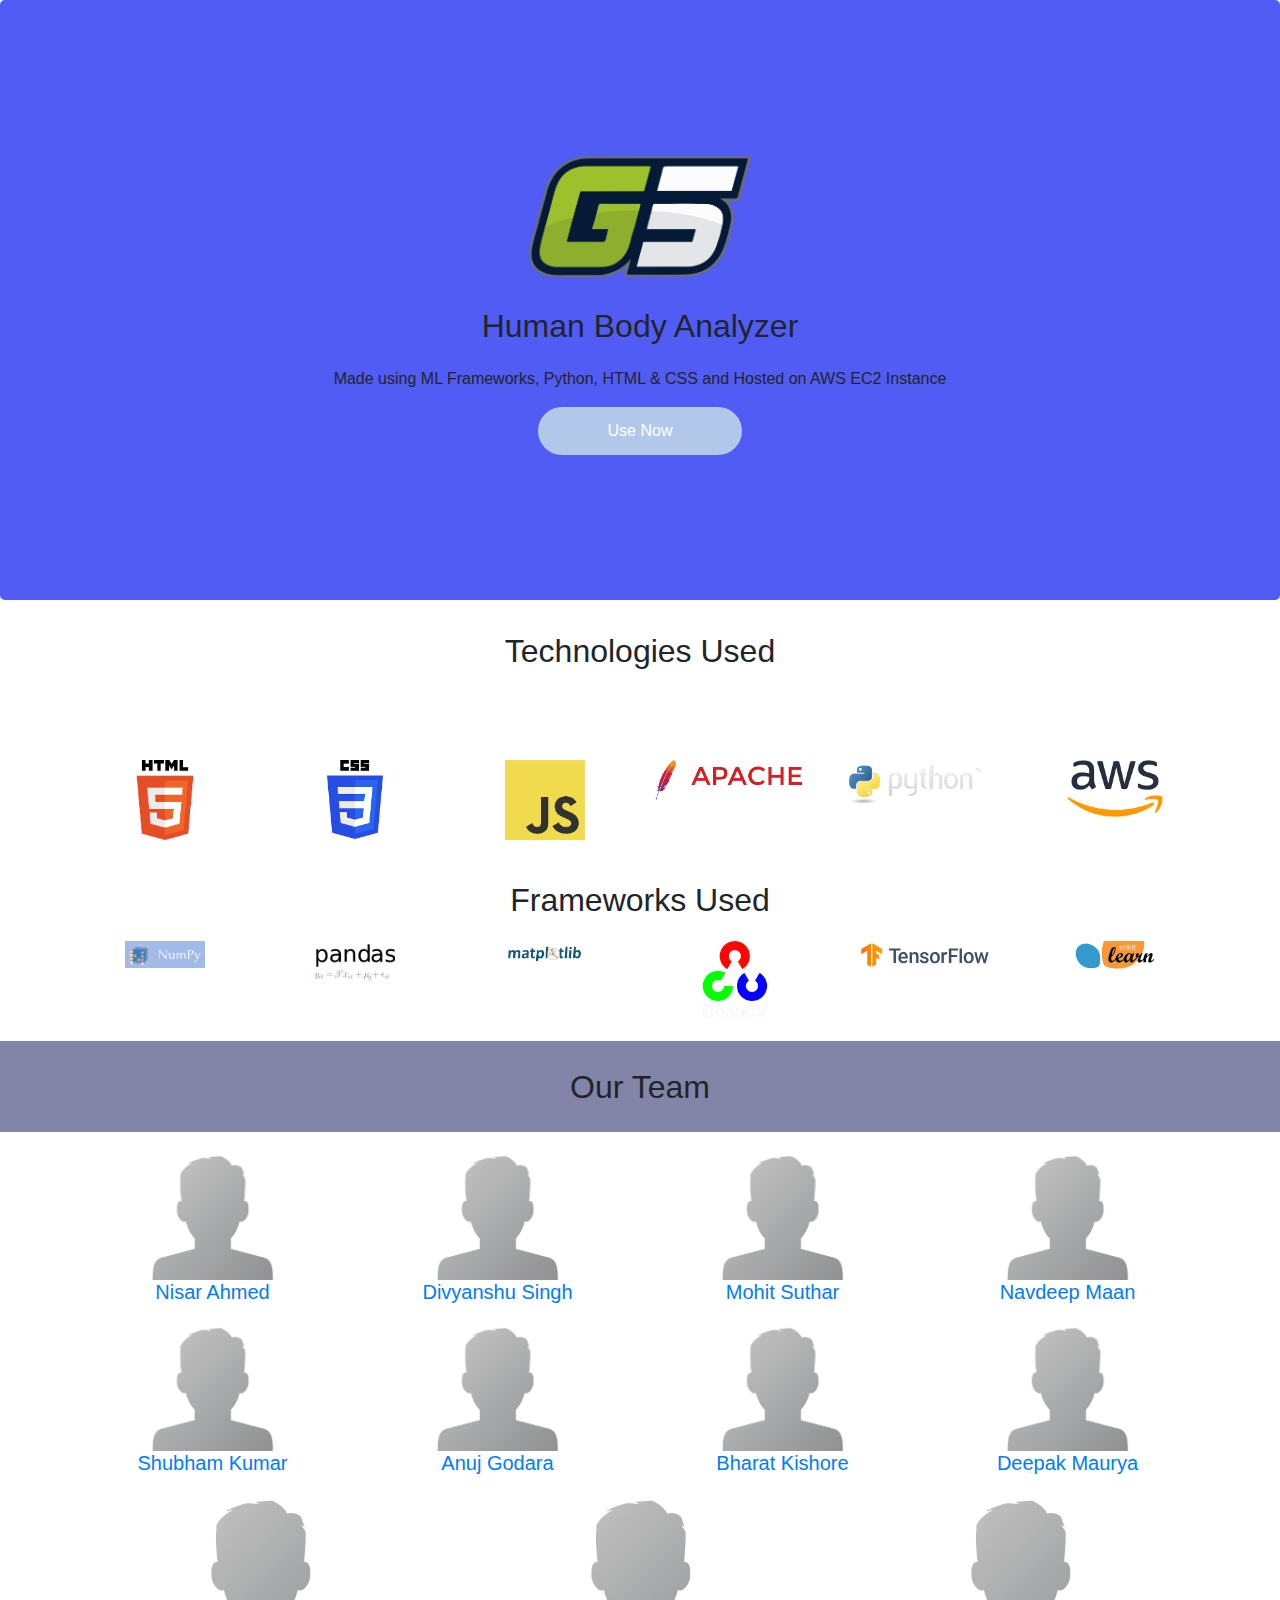
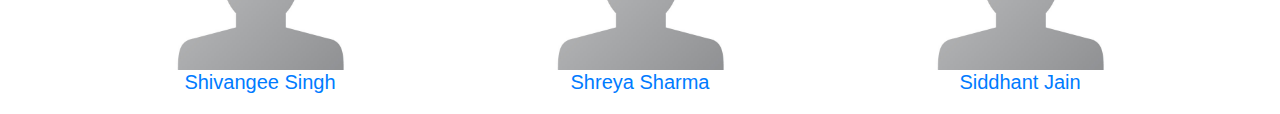
<file: index.html>
<!DOCTYPE html>
<html lang="en">
<head>
  <title>Human Body Analyzer</title>
  <meta charset="utf-8">
  <meta name="viewport" content="width=device-width, initial-scale=1">
    <script src="https://ajax.googleapis.com/ajax/libs/jquery/3.4.1/jquery.min.js"></script>
  <script src="https://maxcdn.bootstrapcdn.com/bootstrap/3.4.0/js/bootstrap.min.js"></script>
  <link rel="shortcut icon" href="favicon.ico" type="image/x-icon">
  <link rel="stylesheet" href="./css/style.css">
  <link rel="stylesheet" href="./css/normalize.css">
<style>
.gap{
  height:auto;
  width:auto;
  margin-top: 20px;
  margin-block-start: 0%;
  margin-bottom: 20px
}
.flex-container .welcome__link {
color: #3695ff;
font-size: 16px;
font-weight: 700;
line-height: 30px;
text-transform: uppercase;
padding-top: 12px;
margin-bottom: 131px;
}
.buttons{
    background-color: #b2c8eb; /* Green */
    border: none;
    color: white;
    text-align: center;
    text-decoration: none;
    display: inline-block;
    font-size: 16px;
    padding: 12px 70px;
    border-radius: 28px;
  }
  .buttons:hover{
    background-color:#080241;
    color: #b2c8eb
  }
 .buttons a:link{
    color: white;
  }
  .buttons a:hover{
    color: white;
  }
.jumbotron{
  background-color: #515cf5;
  height: 600px;

}
.marg{
  margin-top:85px;
}
.techtron{
  background-color: white;
}
.container{
  margin-top: 20px;
}
.teamtron{
  background-color: #8285a8;
  height:auto;
  padding: 5px;
}
</style>

  
</head>
<body>
       
</div>
<div class="jumbotron text-center">
  <div class="marg">
    <img src="images/logo.png" alt="Group 5" width="20%" height="20%">
  <h1>Human Body Analyzer</h1>
  <p>Made using ML Frameworks, Python, HTML & CSS and Hosted on AWS EC2 Instance</p>
  <div class="welcome__link buttons button--primary">
      <a href="use.html">Use Now</a>
  </div>               
</div></div>

<!----------------------------------------- technologies----------------------------------------------------->
<div class= "techtron text-center">
    <h1>Technologies Used</h1><br><br>
  </div>
<div class="container">
    <div class="row">
        <div class="col-sm-2 text-center ">
            <div class="gap ">
            
          <a href="https://en.wikipedia.org/wiki/HTML" target="_blank" ><img src="images/html5.png" alt="Group 5" width="50%" height="45%"></a>
         </div></div>
        
    <div class="col-sm-2 text-center">
        <div class="gap ">
        
        <a href="https://www.w3.org/Style/CSS/Overview.en.html" target="_blank" > <img src="images/css.png" alt="CSS3" width="35%" height="25%"></a>
      </div></div>
    <div class="col-sm-2 text-center">
        <div class="gap ">
        
        <a href="https://www.javascript.com/" target="_blank" ><img src="images/js.png" alt="Javascript" width="50%" height="45%"></a>
       </div></div>
  
      <div class="col-sm-2 text-center">
          <div class="gap ">
         
          <a href="https://httpd.apache.org/" target="_blank" >  <img src="images/apache.png" alt="Apache" width="100%" height="100%"></a>
         </div></div>
      <div class="col-sm-2 text-center">
          <div class="gap ">
          
          <a href="https://www.python.org/" target="_blank" > <img src="images/python-logo.png" alt="Python" width="100%" height="100%"></a>
        </div></div>
      <div class="col-sm-2 text-center">
          <div class="gap ">
          
          <a href="https://aws.amazon.com/" target="_blank" >  <img src="images/aws.png" alt="AWS" width="60%" height="50%"></a>     
        </div></div>
    </div>    
</div> 
<!-----------------------------------------------frameworks ------------------------------------------------->
<div class="techtron text-center">
    <h1>Frameworks Used</h1>
  </div>
<div class="container">
    
    <div class="row"> 
        <div class="col-sm-2 text-center">
            <div class="gap ">
            
            <a href="https://www.numpy.org/" target="_blank" ><img src="images/numpy.png" alt="numpy" width="50%" height="20%"></a>
         </div></div>
        
    <div class="col-sm-2 text-center">
        <div class="gap ">
       
        <a href="https://pandas.pydata.org/" target="_blank" >  <img src="images/pandas_logo.png" alt="pandas" width="50%" height="20%"></a>
      </div></div>
    <div class="col-sm-2 text-center">
        <div class="gap ">
        
        <a href="https://matplotlib.org/" target="_blank" ><img src="images/matplotlib.webp" alt="matplotlib" width="50%" height="20%"></a>
         </div></div>
         
      <div class="col-sm-2 text-center">
          <div class="gap ">
          
          <a href="https://opencv.org/" target="_blank" > <img src="images/opencv-logo-1.png" alt="openCV" width="50%" height="20%"></a>
         </div></div>
      <div class="col-sm-2 text-center">
          <div class="gap ">
         
          <a href="https://www.tensorflow.org/" target="_blank" > <img src="images/tensorflow.svg" alt="Tensorflow" width="80%" height="20%"></a>
       </div></div>
      <div class="col-sm-2 text-center">
          <div class="gap ">
         
          <a href="https://scikit-learn.org/" target="_blank" >   <img src="images/scikit-learn-logo.png" alt="scikit-learn" width="50%" height="20%"></a>  
        </div></div>
    </div>    
</div>
<!-----------------------------------------------Team--------------------------------------------------->
<div class="teamtron text-center">
    <h1>Our Team</h1>
  </div>
<div class="container">
    
    <div class="row">
        <div class="col-sm-3 text-center">
            <div class="gap ">
            <img src="images/sample.jpg" alt="Nisar Ahmed" width="50%" height="50%">
            <a href="https://www.github.com/nampy3" target="_blank" ><h5>Nisar Ahmed</h5></a>
           </div></div>
        <br><br>
    <div class="col-sm-3 text-center">
        <div class="gap ">
        <img src="images/sample.jpg" alt="Divyanshu Singh" width="50%" height="50%">
        <a href="https://www.github.com/" target="_blank" > <h5>Divyanshu Singh</h5></a>
        </div></div><br><br>
    <div class="col-sm-3 text-center">
        <div class="gap ">
        <img src="images/sample.jpg" alt="Mohit Suthar" width="50%" height="50%">
        <a href="https://www.github.com/" target="_blank" ><h5>Mohit Suthar</h5></a>
       </div></div><br><br>
 
      <div class="col-sm-3 text-center">
          <div class="gap ">
          <img src="images/sample.jpg" alt="Navdeep Maan" width="50%" height="50%">
          <a href="https://www.github.com/ " target="_blank" ><h5>Navdeep Maan </h5></a>
        </div></div><br><br>
      </div>  
      <div class="row">
      <div class="col-sm-3 text-center">
          <div class="gap ">
          <img src="images/sample.jpg" alt="Shubham Kumar" width="50%" height="50%">
          <a href="https://www.github.com/" target="_blank" > <h5>Shubham Kumar</h5></a>
       </div></div><br><br>
      <div class="col-sm-3 text-center">
          <div class="gap ">
          <img src="images/sample.jpg" alt="Anuj Godara" width="50%" height="50%">
          <a href="https://www.github.com/" target="_blank" ><h5>Anuj Godara</h5></a> 
        </div></div><br><br>
    
        <div class="col-sm-3 text-center">
            <div class="gap ">
            <img src="images/sample.jpg" alt="Bharat Kishore" width="50%" height="50%">
            <a href="https://www.github.com/" target="_blank" ><h5>Bharat Kishore</h5></a>
         </div></div><br><br>
        <div class="col-sm-3 text-center">
            <div class="gap ">
            <img src="images/sample.jpg" alt="Deepak Maurya" width="50%" height="50%">
            <a href="https://www.github.com/" target="_blank" > <h5>Deepak Maurya</h5></a>
         </div></div><br><br>
        
        <div class="col-sm-4 text-center">
            <div class="gap ">
            <img src="images/sample.jpg" alt="Shivangee Singh" width="50%" height="50%">
            <a href="https://www.github.com/" target="_blank" ><h5>Shivangee Singh</h5></a> 
           </div></div><br><br>
     
          <div class="col-sm-4 text-center">
              <div class="gap ">
              <img src="images/sample.jpg" alt="Shreya Sharma" width="50%" height="50%">
              <a href="https://www.github.com/" target="_blank" ><h5>Shreya Sharma</h5></a>
             </div> </div><br><br>
          <div class="col-sm-4 text-center">
              <div class="gap ">
              <img src="images/sample.jpg" alt="Siddhant Jain" width="50%" height="50%">
              <a href="https://www.github.com/" target="_blank" > <h5>Siddhant Jain</h5></a>
           </div> </div><br><br>
           
</div>
<!----------------------------------------------------------------------------------------------------------->
</body>
</html>
</file>
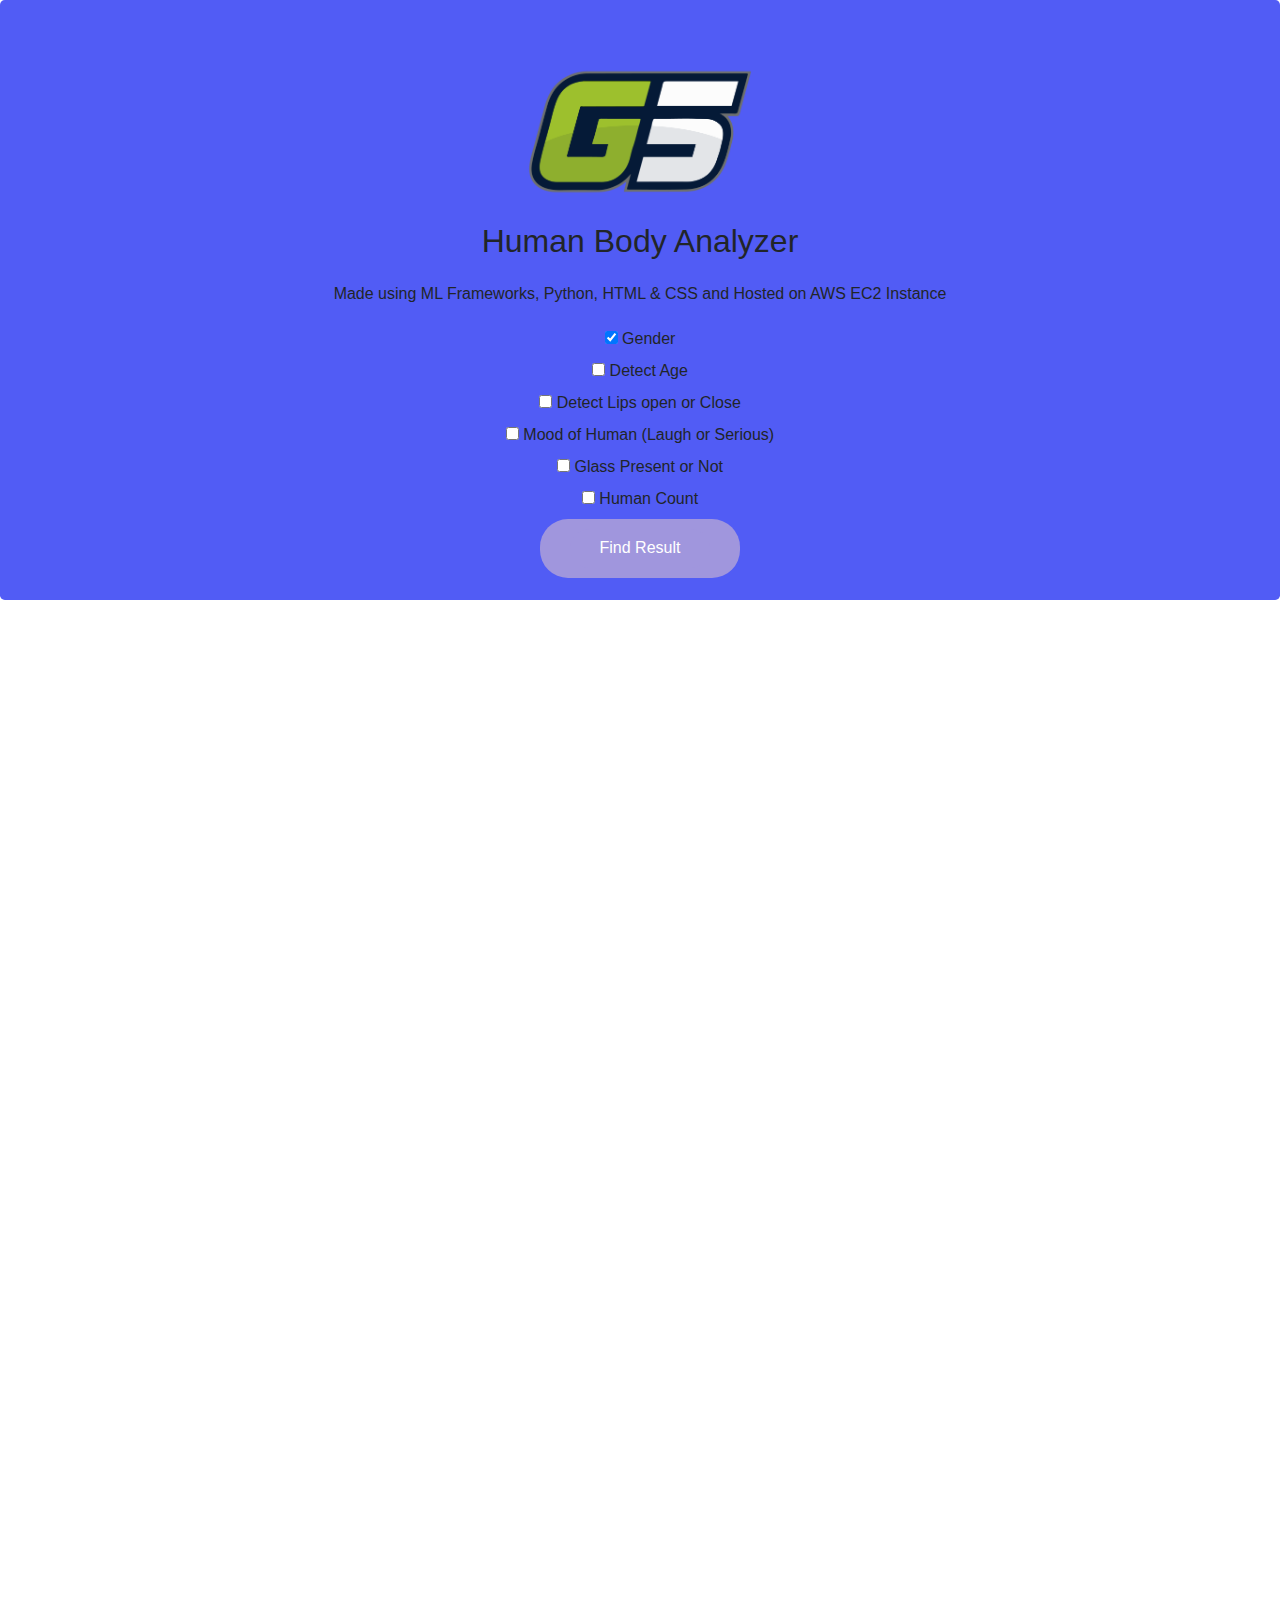
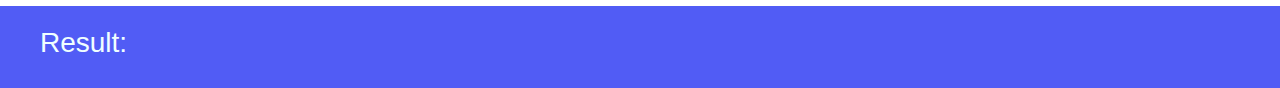
<file: use.html>
<!DOCTYPE html>
<html lang="en">
<head>
  <title>Human Body Analyzer</title>
  <meta charset="utf-8">
  <meta name="viewport" content="width=device-width, initial-scale=1">
    <script src="https://ajax.googleapis.com/ajax/libs/jquery/3.4.1/jquery.min.js"></script>
  <script src="https://maxcdn.bootstrapcdn.com/bootstrap/3.4.0/js/bootstrap.min.js"></script>
  <link rel="shortcut icon" href="favicon.ico" type="image/x-icon">
  <link rel="stylesheet" href="./css/style.css">
  <link rel="stylesheet" href="./css/normalize.css">
<style>

.Hiremi_inscription{
        line-height: 300px;
        }

.jumbotron{
  background-color: #515cf5;
  height: 600px;

}
.resultron{
    background-color: #515cf5;
  height: auto;
  padding-bottom: 10px;
  color: azure;
  padding: 20px;
  padding-left: 40px;

}
.buttons {
  background-color: rgb(160, 150, 221); 
  border: none;
  color: white;
  padding: 10px 30px;
  text-align: center;
  text-decoration: none;
  display: inline-block;
  font-size: 16px;
  border-radius: 28px;
}
.buttons a:link{
    color:  rgb(38, 6, 248);
}
.buttons a:hover{
    color: antiquewhite
}
.buttons:hover {
  background-color: rgb(10, 2, 65);
}
fieldset { 
  display: block;
  margin-left: 2px;
  margin-right: 2px;
  padding-top: 0.35em;
  padding-bottom: 0.625em;
  padding-left: 0.75em;
  padding-right: 0.75em;
  border: 2px groove (internal value);
}
</style>

    
</head>

<body>
   
</head>
<body>
       
</div>
<div class="jumbotron text-center">
  <div class="marg">
    <img src="images/logo.png" alt="Group 5" width="20%" height="20%">
  <h1>Human Body Analyzer</h1>
  <p>Made using ML Frameworks, Python, HTML & CSS and Hosted on AWS EC2 Instance</p>
  <div><form action="server.cgi" method="post" enctype="multipart/form-data">
      <fieldset>
        <div class="checked_box">
            <input type="checkbox" checked="checked" name="gender">
            <label>Gender</label>
        </div>
            <div class="checked_box">
                <input type="checkbox" name="age" >
                <label>Detect Age</label>
            </div>
            <div class="checked_box">
                <input type="checkbox" name="lips">
                <label>Detect Lips open or Close</label>
             </div>
            <div class="checked_box">
                <input type="checkbox" name="mood" >
                <label>Mood of Human (Laugh or Serious)</label>
            </div>
            <div class="checked_box">
                <input type="checkbox" name="glass">
                <label>Glass Present or Not</label>
            </div>
            <div class="checked_box">
                <input type="checkbox" name="count" >
                <label>Human Count</label>
            </div>
        <div class=" buttons">
                <input class="buttons" type="submit" value="Find Result">
</div></fieldset></form</div> 
 
  </div>               
</div></div>


                     
   
   

    <a name="cam"> <div class="demo-wrapper">

            <video id="video" width="640" height="480" autoplay></video>
           
            <canvas id="canvas" width="640" height="480"></canvas>
        </a>
        <script>
        
                // Put event listeners into place
                window.addEventListener("DOMContentLoaded", function() {
                    // Grab elements, create settings, etc.
                    var canvas = document.getElementById('canvas');
                    var context = canvas.getContext('2d');
                    var video = document.getElementById('video');
                    var mediaConfig =  { video: true };
                    var errBack = function(e) {
                        console.log('An error has occurred!', e)
                    };
        
                    // Put video listeners into place
                    if(navigator.mediaDevices && navigator.mediaDevices.getUserMedia) {
                        navigator.mediaDevices.getUserMedia(mediaConfig).then(function(stream) {
                            //video.src = window.URL.createObjectURL(stream);
                            video.srcObject = stream;
                            video.play();
                        });
                    }
        
                    /* Legacy code below! */
                    else if(navigator.getUserMedia) { // Standard
                        navigator.getUserMedia(mediaConfig, function(stream) {
                            video.src = stream;
                            video.play();
                        }, errBack);
                    } else if(navigator.webkitGetUserMedia) { // WebKit-prefixed
                        navigator.webkitGetUserMedia(mediaConfig, function(stream){
                            video.src = window.webkitURL.createObjectURL(stream);
                            video.play();
                        }, errBack);
                    } else if(navigator.mozGetUserMedia) { // Mozilla-prefixed
                        navigator.mozGetUserMedia(mediaConfig, function(stream){
                            video.src = window.URL.createObjectURL(stream);
                            video.play();
                        }, errBack);
                    }
        
                    // Trigger photo take
                    document.getElementById('snap').addEventListener('click', function() {
                        context.drawImage(video, 0, 0, 640, 480);
                    });
                }, false);
        
            </script>
      
        </div>
        <div class="resultron ">
           <h3> Result:</h3>
        </div>



    </body>

</html>
</file>
<file: css/style.css>
:root{--blue:#007bff;--indigo:#6610f2;--purple:#6f42c1;--pink:#e83e8c;--red:#dc3545;--orange:#fd7e14;--yellow:#ffc107;--green:#28a745;--teal:#20c997;--cyan:#17a2b8;--white:#fff;--gray:#6c757d;--gray-dark:#343a40;--primary:#007bff;--secondary:#6c757d;--success:#28a745;--info:#17a2b8;--warning:#ffc107;--danger:#dc3545;--light:#f8f9fa;--dark:#343a40;--breakpoint-xs:0;--breakpoint-sm:576px;--breakpoint-md:768px;--breakpoint-lg:992px;--breakpoint-xl:1200px;--font-family-sans-serif:-apple-system,BlinkMacSystemFont,"Segoe UI",Roboto,"Helvetica Neue",Arial,"Noto Sans",sans-serif,"Apple Color Emoji","Segoe UI Emoji","Segoe UI Symbol","Noto Color Emoji";--font-family-monospace:SFMono-Regular,Menlo,Monaco,Consolas,"Liberation Mono","Courier New",monospace}*,::after,::before{box-sizing:border-box}html{font-family:sans-serif;line-height:1.15;-webkit-text-size-adjust:100%;-webkit-tap-highlight-color:transparent}article,aside,figcaption,figure,footer,header,hgroup,main,nav,section{display:block}body{margin:0;font-family:-apple-system,BlinkMacSystemFont,"Segoe UI",Roboto,"Helvetica Neue",Arial,"Noto Sans",sans-serif,"Apple Color Emoji","Segoe UI Emoji","Segoe UI Symbol","Noto Color Emoji";font-size:1rem;font-weight:400;line-height:1.5;color:#212529;text-align:left;background-color:#fff}[tabindex="-1"]:focus{outline:0!important}hr{box-sizing:content-box;height:0;overflow:visible}h1,h2,h3,h4,h5,h6{margin-top:0;margin-bottom:.5rem}p{margin-top:0;margin-bottom:1rem}abbr[data-original-title],abbr[title]{text-decoration:underline;-webkit-text-decoration:underline dotted;text-decoration:underline dotted;cursor:help;border-bottom:0;-webkit-text-decoration-skip-ink:none;text-decoration-skip-ink:none}address{margin-bottom:1rem;font-style:normal;line-height:inherit}dl,ol,ul{margin-top:0;margin-bottom:1rem}ol ol,ol ul,ul ol,ul ul{margin-bottom:0}dt{font-weight:700}dd{margin-bottom:.5rem;margin-left:0}blockquote{margin:0 0 1rem}b,strong{font-weight:bolder}small{font-size:80%}sub,sup{position:relative;font-size:75%;line-height:0;vertical-align:baseline}sub{bottom:-.25em}sup{top:-.5em}a{color:#007bff;text-decoration:none;background-color:transparent}a:hover{color:#0056b3;text-decoration:underline}a:not([href]):not([tabindex]){color:inherit;text-decoration:none}a:not([href]):not([tabindex]):focus,a:not([href]):not([tabindex]):hover{color:inherit;text-decoration:none}a:not([href]):not([tabindex]):focus{outline:0}code,kbd,pre,samp{font-family:SFMono-Regular,Menlo,Monaco,Consolas,"Liberation Mono","Courier New",monospace;font-size:1em}pre{margin-top:0;margin-bottom:1rem;overflow:auto}figure{margin:0 0 1rem}img{vertical-align:middle;border-style:none}svg{overflow:hidden;vertical-align:middle}table{border-collapse:collapse}caption{padding-top:.75rem;padding-bottom:.75rem;color:#6c757d;text-align:left;caption-side:bottom}th{text-align:inherit}label{display:inline-block;margin-bottom:.5rem}button{border-radius:0}button:focus{outline:1px dotted;outline:5px auto -webkit-focus-ring-color}button,input,optgroup,select,textarea{margin:0;font-family:inherit;font-size:inherit;line-height:inherit}button,input{overflow:visible}button,select{text-transform:none}select{word-wrap:normal}[type=button],[type=reset],[type=submit],button{-webkit-appearance:button}[type=button]:not(:disabled),[type=reset]:not(:disabled),[type=submit]:not(:disabled),button:not(:disabled){cursor:pointer}[type=button]::-moz-focus-inner,[type=reset]::-moz-focus-inner,[type=submit]::-moz-focus-inner,button::-moz-focus-inner{padding:0;border-style:none}input[type=checkbox],input[type=radio]{box-sizing:border-box;padding:0}input[type=date],input[type=datetime-local],input[type=month],input[type=time]{-webkit-appearance:listbox}textarea{overflow:auto;resize:vertical}fieldset{min-width:0;padding:0;margin:0;border:0}legend{display:block;width:100%;max-width:100%;padding:0;margin-bottom:.5rem;font-size:1.5rem;line-height:inherit;color:inherit;white-space:normal}progress{vertical-align:baseline}[type=number]::-webkit-inner-spin-button,[type=number]::-webkit-outer-spin-button{height:auto}[type=search]{outline-offset:-2px;-webkit-appearance:none}[type=search]::-webkit-search-decoration{-webkit-appearance:none}::-webkit-file-upload-button{font:inherit;-webkit-appearance:button}output{display:inline-block}summary{display:list-item;cursor:pointer}template{display:none}[hidden]{display:none!important}.h1,.h2,.h3,.h4,.h5,.h6,h1,h2,h3,h4,h5,h6{margin-bottom:.5rem;font-weight:500;line-height:1.2}.h1,h1{font-size:2.5rem}.h2,h2{font-size:2rem}.h3,h3{font-size:1.75rem}.h4,h4{font-size:1.5rem}.h5,h5{font-size:1.25rem}.h6,h6{font-size:1rem}.lead{font-size:1.25rem;font-weight:300}.display-1{font-size:6rem;font-weight:300;line-height:1.2}.display-2{font-size:5.5rem;font-weight:300;line-height:1.2}.display-3{font-size:4.5rem;font-weight:300;line-height:1.2}.display-4{font-size:3.5rem;font-weight:300;line-height:1.2}hr{margin-top:1rem;margin-bottom:1rem;border:0;border-top:1px solid rgba(0,0,0,.1)}.small,small{font-size:80%;font-weight:400}.mark,mark{padding:.2em;background-color:#fcf8e3}.list-unstyled{padding-left:0;list-style:none}.list-inline{padding-left:0;list-style:none}.list-inline-item{display:inline-block}.list-inline-item:not(:last-child){margin-right:.5rem}.initialism{font-size:90%;text-transform:uppercase}.blockquote{margin-bottom:1rem;font-size:1.25rem}.blockquote-footer{display:block;font-size:80%;color:#6c757d}.blockquote-footer::before{content:"\2014\00A0"}.img-fluid{max-width:100%;height:auto}.img-thumbnail{padding:.25rem;background-color:#fff;border:1px solid #dee2e6;border-radius:.25rem;max-width:100%;height:auto}.figure{display:inline-block}.figure-img{margin-bottom:.5rem;line-height:1}.figure-caption{font-size:90%;color:#6c757d}code{font-size:87.5%;color:#e83e8c;word-break:break-word}a>code{color:inherit}kbd{padding:.2rem .4rem;font-size:87.5%;color:#fff;background-color:#212529;border-radius:.2rem}kbd kbd{padding:0;font-size:100%;font-weight:700}pre{display:block;font-size:87.5%;color:#212529}pre code{font-size:inherit;color:inherit;word-break:normal}.pre-scrollable{max-height:340px;overflow-y:scroll}.container{width:100%;padding-right:15px;padding-left:15px;margin-right:auto;margin-left:auto}@media (min-width:576px){.container{max-width:540px}}@media (min-width:768px){.container{max-width:720px}}@media (min-width:992px){.container{max-width:960px}}@media (min-width:1200px){.container{max-width:1140px}}.container-fluid{width:100%;padding-right:15px;padding-left:15px;margin-right:auto;margin-left:auto}.row{display:-ms-flexbox;display:flex;-ms-flex-wrap:wrap;flex-wrap:wrap;margin-right:-15px;margin-left:-15px}.no-gutters{margin-right:0;margin-left:0}.no-gutters>.col,.no-gutters>[class*=col-]{padding-right:0;padding-left:0}.col,.col-1,.col-10,.col-11,.col-12,.col-2,.col-3,.col-4,.col-5,.col-6,.col-7,.col-8,.col-9,.col-auto,.col-lg,.col-lg-1,.col-lg-10,.col-lg-11,.col-lg-12,.col-lg-2,.col-lg-3,.col-lg-4,.col-lg-5,.col-lg-6,.col-lg-7,.col-lg-8,.col-lg-9,.col-lg-auto,.col-md,.col-md-1,.col-md-10,.col-md-11,.col-md-12,.col-md-2,.col-md-3,.col-md-4,.col-md-5,.col-md-6,.col-md-7,.col-md-8,.col-md-9,.col-md-auto,.col-sm,.col-sm-1,.col-sm-10,.col-sm-11,.col-sm-12,.col-sm-2,.col-sm-3,.col-sm-4,.col-sm-5,.col-sm-6,.col-sm-7,.col-sm-8,.col-sm-9,.col-sm-auto,.col-xl,.col-xl-1,.col-xl-10,.col-xl-11,.col-xl-12,.col-xl-2,.col-xl-3,.col-xl-4,.col-xl-5,.col-xl-6,.col-xl-7,.col-xl-8,.col-xl-9,.col-xl-auto{position:relative;width:100%;padding-right:15px;padding-left:15px}.col{-ms-flex-preferred-size:0;flex-basis:0;-ms-flex-positive:1;flex-grow:1;max-width:100%}.col-auto{-ms-flex:0 0 auto;flex:0 0 auto;width:auto;max-width:100%}.col-1{-ms-flex:0 0 8.333333%;flex:0 0 8.333333%;max-width:8.333333%}.col-2{-ms-flex:0 0 16.666667%;flex:0 0 16.666667%;max-width:16.666667%}.col-3{-ms-flex:0 0 25%;flex:0 0 25%;max-width:25%}.col-4{-ms-flex:0 0 33.333333%;flex:0 0 33.333333%;max-width:33.333333%}.col-5{-ms-flex:0 0 41.666667%;flex:0 0 41.666667%;max-width:41.666667%}.col-6{-ms-flex:0 0 50%;flex:0 0 50%;max-width:50%}.col-7{-ms-flex:0 0 58.333333%;flex:0 0 58.333333%;max-width:58.333333%}.col-8{-ms-flex:0 0 66.666667%;flex:0 0 66.666667%;max-width:66.666667%}.col-9{-ms-flex:0 0 75%;flex:0 0 75%;max-width:75%}.col-10{-ms-flex:0 0 83.333333%;flex:0 0 83.333333%;max-width:83.333333%}.col-11{-ms-flex:0 0 91.666667%;flex:0 0 91.666667%;max-width:91.666667%}.col-12{-ms-flex:0 0 100%;flex:0 0 100%;max-width:100%}.order-first{-ms-flex-order:-1;order:-1}.order-last{-ms-flex-order:13;order:13}.order-0{-ms-flex-order:0;order:0}.order-1{-ms-flex-order:1;order:1}.order-2{-ms-flex-order:2;order:2}.order-3{-ms-flex-order:3;order:3}.order-4{-ms-flex-order:4;order:4}.order-5{-ms-flex-order:5;order:5}.order-6{-ms-flex-order:6;order:6}.order-7{-ms-flex-order:7;order:7}.order-8{-ms-flex-order:8;order:8}.order-9{-ms-flex-order:9;order:9}.order-10{-ms-flex-order:10;order:10}.order-11{-ms-flex-order:11;order:11}.order-12{-ms-flex-order:12;order:12}.offset-1{margin-left:8.333333%}.offset-2{margin-left:16.666667%}.offset-3{margin-left:25%}.offset-4{margin-left:33.333333%}.offset-5{margin-left:41.666667%}.offset-6{margin-left:50%}.offset-7{margin-left:58.333333%}.offset-8{margin-left:66.666667%}.offset-9{margin-left:75%}.offset-10{margin-left:83.333333%}.offset-11{margin-left:91.666667%}@media (min-width:576px){.col-sm{-ms-flex-preferred-size:0;flex-basis:0;-ms-flex-positive:1;flex-grow:1;max-width:100%}.col-sm-auto{-ms-flex:0 0 auto;flex:0 0 auto;width:auto;max-width:100%}.col-sm-1{-ms-flex:0 0 8.333333%;flex:0 0 8.333333%;max-width:8.333333%}.col-sm-2{-ms-flex:0 0 16.666667%;flex:0 0 16.666667%;max-width:16.666667%}.col-sm-3{-ms-flex:0 0 25%;flex:0 0 25%;max-width:25%}.col-sm-4{-ms-flex:0 0 33.333333%;flex:0 0 33.333333%;max-width:33.333333%}.col-sm-5{-ms-flex:0 0 41.666667%;flex:0 0 41.666667%;max-width:41.666667%}.col-sm-6{-ms-flex:0 0 50%;flex:0 0 50%;max-width:50%}.col-sm-7{-ms-flex:0 0 58.333333%;flex:0 0 58.333333%;max-width:58.333333%}.col-sm-8{-ms-flex:0 0 66.666667%;flex:0 0 66.666667%;max-width:66.666667%}.col-sm-9{-ms-flex:0 0 75%;flex:0 0 75%;max-width:75%}.col-sm-10{-ms-flex:0 0 83.333333%;flex:0 0 83.333333%;max-width:83.333333%}.col-sm-11{-ms-flex:0 0 91.666667%;flex:0 0 91.666667%;max-width:91.666667%}.col-sm-12{-ms-flex:0 0 100%;flex:0 0 100%;max-width:100%}.order-sm-first{-ms-flex-order:-1;order:-1}.order-sm-last{-ms-flex-order:13;order:13}.order-sm-0{-ms-flex-order:0;order:0}.order-sm-1{-ms-flex-order:1;order:1}.order-sm-2{-ms-flex-order:2;order:2}.order-sm-3{-ms-flex-order:3;order:3}.order-sm-4{-ms-flex-order:4;order:4}.order-sm-5{-ms-flex-order:5;order:5}.order-sm-6{-ms-flex-order:6;order:6}.order-sm-7{-ms-flex-order:7;order:7}.order-sm-8{-ms-flex-order:8;order:8}.order-sm-9{-ms-flex-order:9;order:9}.order-sm-10{-ms-flex-order:10;order:10}.order-sm-11{-ms-flex-order:11;order:11}.order-sm-12{-ms-flex-order:12;order:12}.offset-sm-0{margin-left:0}.offset-sm-1{margin-left:8.333333%}.offset-sm-2{margin-left:16.666667%}.offset-sm-3{margin-left:25%}.offset-sm-4{margin-left:33.333333%}.offset-sm-5{margin-left:41.666667%}.offset-sm-6{margin-left:50%}.offset-sm-7{margin-left:58.333333%}.offset-sm-8{margin-left:66.666667%}.offset-sm-9{margin-left:75%}.offset-sm-10{margin-left:83.333333%}.offset-sm-11{margin-left:91.666667%}}@media (min-width:768px){.col-md{-ms-flex-preferred-size:0;flex-basis:0;-ms-flex-positive:1;flex-grow:1;max-width:100%}.col-md-auto{-ms-flex:0 0 auto;flex:0 0 auto;width:auto;max-width:100%}.col-md-1{-ms-flex:0 0 8.333333%;flex:0 0 8.333333%;max-width:8.333333%}.col-md-2{-ms-flex:0 0 16.666667%;flex:0 0 16.666667%;max-width:16.666667%}.col-md-3{-ms-flex:0 0 25%;flex:0 0 25%;max-width:25%}.col-md-4{-ms-flex:0 0 33.333333%;flex:0 0 33.333333%;max-width:33.333333%}.col-md-5{-ms-flex:0 0 41.666667%;flex:0 0 41.666667%;max-width:41.666667%}.col-md-6{-ms-flex:0 0 50%;flex:0 0 50%;max-width:50%}.col-md-7{-ms-flex:0 0 58.333333%;flex:0 0 58.333333%;max-width:58.333333%}.col-md-8{-ms-flex:0 0 66.666667%;flex:0 0 66.666667%;max-width:66.666667%}.col-md-9{-ms-flex:0 0 75%;flex:0 0 75%;max-width:75%}.col-md-10{-ms-flex:0 0 83.333333%;flex:0 0 83.333333%;max-width:83.333333%}.col-md-11{-ms-flex:0 0 91.666667%;flex:0 0 91.666667%;max-width:91.666667%}.col-md-12{-ms-flex:0 0 100%;flex:0 0 100%;max-width:100%}.order-md-first{-ms-flex-order:-1;order:-1}.order-md-last{-ms-flex-order:13;order:13}.order-md-0{-ms-flex-order:0;order:0}.order-md-1{-ms-flex-order:1;order:1}.order-md-2{-ms-flex-order:2;order:2}.order-md-3{-ms-flex-order:3;order:3}.order-md-4{-ms-flex-order:4;order:4}.order-md-5{-ms-flex-order:5;order:5}.order-md-6{-ms-flex-order:6;order:6}.order-md-7{-ms-flex-order:7;order:7}.order-md-8{-ms-flex-order:8;order:8}.order-md-9{-ms-flex-order:9;order:9}.order-md-10{-ms-flex-order:10;order:10}.order-md-11{-ms-flex-order:11;order:11}.order-md-12{-ms-flex-order:12;order:12}.offset-md-0{margin-left:0}.offset-md-1{margin-left:8.333333%}.offset-md-2{margin-left:16.666667%}.offset-md-3{margin-left:25%}.offset-md-4{margin-left:33.333333%}.offset-md-5{margin-left:41.666667%}.offset-md-6{margin-left:50%}.offset-md-7{margin-left:58.333333%}.offset-md-8{margin-left:66.666667%}.offset-md-9{margin-left:75%}.offset-md-10{margin-left:83.333333%}.offset-md-11{margin-left:91.666667%}}@media (min-width:992px){.col-lg{-ms-flex-preferred-size:0;flex-basis:0;-ms-flex-positive:1;flex-grow:1;max-width:100%}.col-lg-auto{-ms-flex:0 0 auto;flex:0 0 auto;width:auto;max-width:100%}.col-lg-1{-ms-flex:0 0 8.333333%;flex:0 0 8.333333%;max-width:8.333333%}.col-lg-2{-ms-flex:0 0 16.666667%;flex:0 0 16.666667%;max-width:16.666667%}.col-lg-3{-ms-flex:0 0 25%;flex:0 0 25%;max-width:25%}.col-lg-4{-ms-flex:0 0 33.333333%;flex:0 0 33.333333%;max-width:33.333333%}.col-lg-5{-ms-flex:0 0 41.666667%;flex:0 0 41.666667%;max-width:41.666667%}.col-lg-6{-ms-flex:0 0 50%;flex:0 0 50%;max-width:50%}.col-lg-7{-ms-flex:0 0 58.333333%;flex:0 0 58.333333%;max-width:58.333333%}.col-lg-8{-ms-flex:0 0 66.666667%;flex:0 0 66.666667%;max-width:66.666667%}.col-lg-9{-ms-flex:0 0 75%;flex:0 0 75%;max-width:75%}.col-lg-10{-ms-flex:0 0 83.333333%;flex:0 0 83.333333%;max-width:83.333333%}.col-lg-11{-ms-flex:0 0 91.666667%;flex:0 0 91.666667%;max-width:91.666667%}.col-lg-12{-ms-flex:0 0 100%;flex:0 0 100%;max-width:100%}.order-lg-first{-ms-flex-order:-1;order:-1}.order-lg-last{-ms-flex-order:13;order:13}.order-lg-0{-ms-flex-order:0;order:0}.order-lg-1{-ms-flex-order:1;order:1}.order-lg-2{-ms-flex-order:2;order:2}.order-lg-3{-ms-flex-order:3;order:3}.order-lg-4{-ms-flex-order:4;order:4}.order-lg-5{-ms-flex-order:5;order:5}.order-lg-6{-ms-flex-order:6;order:6}.order-lg-7{-ms-flex-order:7;order:7}.order-lg-8{-ms-flex-order:8;order:8}.order-lg-9{-ms-flex-order:9;order:9}.order-lg-10{-ms-flex-order:10;order:10}.order-lg-11{-ms-flex-order:11;order:11}.order-lg-12{-ms-flex-order:12;order:12}.offset-lg-0{margin-left:0}.offset-lg-1{margin-left:8.333333%}.offset-lg-2{margin-left:16.666667%}.offset-lg-3{margin-left:25%}.offset-lg-4{margin-left:33.333333%}.offset-lg-5{margin-left:41.666667%}.offset-lg-6{margin-left:50%}.offset-lg-7{margin-left:58.333333%}.offset-lg-8{margin-left:66.666667%}.offset-lg-9{margin-left:75%}.offset-lg-10{margin-left:83.333333%}.offset-lg-11{margin-left:91.666667%}}@media (min-width:1200px){.col-xl{-ms-flex-preferred-size:0;flex-basis:0;-ms-flex-positive:1;flex-grow:1;max-width:100%}.col-xl-auto{-ms-flex:0 0 auto;flex:0 0 auto;width:auto;max-width:100%}.col-xl-1{-ms-flex:0 0 8.333333%;flex:0 0 8.333333%;max-width:8.333333%}.col-xl-2{-ms-flex:0 0 16.666667%;flex:0 0 16.666667%;max-width:16.666667%}.col-xl-3{-ms-flex:0 0 25%;flex:0 0 25%;max-width:25%}.col-xl-4{-ms-flex:0 0 33.333333%;flex:0 0 33.333333%;max-width:33.333333%}.col-xl-5{-ms-flex:0 0 41.666667%;flex:0 0 41.666667%;max-width:41.666667%}.col-xl-6{-ms-flex:0 0 50%;flex:0 0 50%;max-width:50%}.col-xl-7{-ms-flex:0 0 58.333333%;flex:0 0 58.333333%;max-width:58.333333%}.col-xl-8{-ms-flex:0 0 66.666667%;flex:0 0 66.666667%;max-width:66.666667%}.col-xl-9{-ms-flex:0 0 75%;flex:0 0 75%;max-width:75%}.col-xl-10{-ms-flex:0 0 83.333333%;flex:0 0 83.333333%;max-width:83.333333%}.col-xl-11{-ms-flex:0 0 91.666667%;flex:0 0 91.666667%;max-width:91.666667%}.col-xl-12{-ms-flex:0 0 100%;flex:0 0 100%;max-width:100%}.order-xl-first{-ms-flex-order:-1;order:-1}.order-xl-last{-ms-flex-order:13;order:13}.order-xl-0{-ms-flex-order:0;order:0}.order-xl-1{-ms-flex-order:1;order:1}.order-xl-2{-ms-flex-order:2;order:2}.order-xl-3{-ms-flex-order:3;order:3}.order-xl-4{-ms-flex-order:4;order:4}.order-xl-5{-ms-flex-order:5;order:5}.order-xl-6{-ms-flex-order:6;order:6}.order-xl-7{-ms-flex-order:7;order:7}.order-xl-8{-ms-flex-order:8;order:8}.order-xl-9{-ms-flex-order:9;order:9}.order-xl-10{-ms-flex-order:10;order:10}.order-xl-11{-ms-flex-order:11;order:11}.order-xl-12{-ms-flex-order:12;order:12}.offset-xl-0{margin-left:0}.offset-xl-1{margin-left:8.333333%}.offset-xl-2{margin-left:16.666667%}.offset-xl-3{margin-left:25%}.offset-xl-4{margin-left:33.333333%}.offset-xl-5{margin-left:41.666667%}.offset-xl-6{margin-left:50%}.offset-xl-7{margin-left:58.333333%}.offset-xl-8{margin-left:66.666667%}.offset-xl-9{margin-left:75%}.offset-xl-10{margin-left:83.333333%}.offset-xl-11{margin-left:91.666667%}}.table{width:100%;margin-bottom:1rem;color:#212529}.table td,.table th{padding:.75rem;vertical-align:top;border-top:1px solid #dee2e6}.table thead th{vertical-align:bottom;border-bottom:2px solid #dee2e6}.table tbody+tbody{border-top:2px solid #dee2e6}.table-sm td,.table-sm th{padding:.3rem}.table-bordered{border:1px solid #dee2e6}.table-bordered td,.table-bordered th{border:1px solid #dee2e6}.table-bordered thead td,.table-bordered thead th{border-bottom-width:2px}.table-borderless tbody+tbody,.table-borderless td,.table-borderless th,.table-borderless thead th{border:0}.table-striped tbody tr:nth-of-type(odd){background-color:rgba(0,0,0,.05)}.table-hover tbody tr:hover{color:#212529;background-color:rgba(0,0,0,.075)}.table-primary,.table-primary>td,.table-primary>th{background-color:#b8daff}.table-primary tbody+tbody,.table-primary td,.table-primary th,.table-primary thead th{border-color:#7abaff}.table-hover .table-primary:hover{background-color:#9fcdff}.table-hover .table-primary:hover>td,.table-hover .table-primary:hover>th{background-color:#9fcdff}.table-secondary,.table-secondary>td,.table-secondary>th{background-color:#d6d8db}.table-secondary tbody+tbody,.table-secondary td,.table-secondary th,.table-secondary thead th{border-color:#b3b7bb}.table-hover .table-secondary:hover{background-color:#c8cbcf}.table-hover .table-secondary:hover>td,.table-hover .table-secondary:hover>th{background-color:#c8cbcf}.table-success,.table-success>td,.table-success>th{background-color:#c3e6cb}.table-success tbody+tbody,.table-success td,.table-success th,.table-success thead th{border-color:#8fd19e}.table-hover .table-success:hover{background-color:#b1dfbb}.table-hover .table-success:hover>td,.table-hover .table-success:hover>th{background-color:#b1dfbb}.table-info,.table-info>td,.table-info>th{background-color:#bee5eb}.table-info tbody+tbody,.table-info td,.table-info th,.table-info thead th{border-color:#86cfda}.table-hover .table-info:hover{background-color:#abdde5}.table-hover .table-info:hover>td,.table-hover .table-info:hover>th{background-color:#abdde5}.table-warning,.table-warning>td,.table-warning>th{background-color:#ffeeba}.table-warning tbody+tbody,.table-warning td,.table-warning th,.table-warning thead th{border-color:#ffdf7e}.table-hover .table-warning:hover{background-color:#ffe8a1}.table-hover .table-warning:hover>td,.table-hover .table-warning:hover>th{background-color:#ffe8a1}.table-danger,.table-danger>td,.table-danger>th{background-color:#f5c6cb}.table-danger tbody+tbody,.table-danger td,.table-danger th,.table-danger thead th{border-color:#ed969e}.table-hover .table-danger:hover{background-color:#f1b0b7}.table-hover .table-danger:hover>td,.table-hover .table-danger:hover>th{background-color:#f1b0b7}.table-light,.table-light>td,.table-light>th{background-color:#fdfdfe}.table-light tbody+tbody,.table-light td,.table-light th,.table-light thead th{border-color:#fbfcfc}.table-hover .table-light:hover{background-color:#ececf6}.table-hover .table-light:hover>td,.table-hover .table-light:hover>th{background-color:#ececf6}.table-dark,.table-dark>td,.table-dark>th{background-color:#c6c8ca}.table-dark tbody+tbody,.table-dark td,.table-dark th,.table-dark thead th{border-color:#95999c}.table-hover .table-dark:hover{background-color:#b9bbbe}.table-hover .table-dark:hover>td,.table-hover .table-dark:hover>th{background-color:#b9bbbe}.table-active,.table-active>td,.table-active>th{background-color:rgba(0,0,0,.075)}.table-hover .table-active:hover{background-color:rgba(0,0,0,.075)}.table-hover .table-active:hover>td,.table-hover .table-active:hover>th{background-color:rgba(0,0,0,.075)}.table .thead-dark th{color:#fff;background-color:#343a40;border-color:#454d55}.table .thead-light th{color:#495057;background-color:#e9ecef;border-color:#dee2e6}.table-dark{color:#fff;background-color:#343a40}.table-dark td,.table-dark th,.table-dark thead th{border-color:#454d55}.table-dark.table-bordered{border:0}.table-dark.table-striped tbody tr:nth-of-type(odd){background-color:rgba(255,255,255,.05)}.table-dark.table-hover tbody tr:hover{color:#fff;background-color:rgba(255,255,255,.075)}@media (max-width:575.98px){.table-responsive-sm{display:block;width:100%;overflow-x:auto;-webkit-overflow-scrolling:touch}.table-responsive-sm>.table-bordered{border:0}}@media (max-width:767.98px){.table-responsive-md{display:block;width:100%;overflow-x:auto;-webkit-overflow-scrolling:touch}.table-responsive-md>.table-bordered{border:0}}@media (max-width:991.98px){.table-responsive-lg{display:block;width:100%;overflow-x:auto;-webkit-overflow-scrolling:touch}.table-responsive-lg>.table-bordered{border:0}}@media (max-width:1199.98px){.table-responsive-xl{display:block;width:100%;overflow-x:auto;-webkit-overflow-scrolling:touch}.table-responsive-xl>.table-bordered{border:0}}.table-responsive{display:block;width:100%;overflow-x:auto;-webkit-overflow-scrolling:touch}.table-responsive>.table-bordered{border:0}.form-control{display:block;width:100%;height:calc(1.5em + .75rem + 2px);padding:.375rem .75rem;font-size:1rem;font-weight:400;line-height:1.5;color:#495057;background-color:#fff;background-clip:padding-box;border:1px solid #ced4da;border-radius:.25rem;transition:border-color .15s ease-in-out,box-shadow .15s ease-in-out}@media (prefers-reduced-motion:reduce){.form-control{transition:none}}.form-control::-ms-expand{background-color:transparent;border:0}.form-control:focus{color:#495057;background-color:#fff;border-color:#80bdff;outline:0;box-shadow:0 0 0 .2rem rgba(0,123,255,.25)}.form-control::-webkit-input-placeholder{color:#6c757d;opacity:1}.form-control::-moz-placeholder{color:#6c757d;opacity:1}.form-control:-ms-input-placeholder{color:#6c757d;opacity:1}.form-control::-ms-input-placeholder{color:#6c757d;opacity:1}.form-control::placeholder{color:#6c757d;opacity:1}.form-control:disabled,.form-control[readonly]{background-color:#e9ecef;opacity:1}select.form-control:focus::-ms-value{color:#495057;background-color:#fff}.form-control-file,.form-control-range{display:block;width:100%}.col-form-label{padding-top:calc(.375rem + 1px);padding-bottom:calc(.375rem + 1px);margin-bottom:0;font-size:inherit;line-height:1.5}.col-form-label-lg{padding-top:calc(.5rem + 1px);padding-bottom:calc(.5rem + 1px);font-size:1.25rem;line-height:1.5}.col-form-label-sm{padding-top:calc(.25rem + 1px);padding-bottom:calc(.25rem + 1px);font-size:.875rem;line-height:1.5}.form-control-plaintext{display:block;width:100%;padding-top:.375rem;padding-bottom:.375rem;margin-bottom:0;line-height:1.5;color:#212529;background-color:transparent;border:solid transparent;border-width:1px 0}.form-control-plaintext.form-control-lg,.form-control-plaintext.form-control-sm{padding-right:0;padding-left:0}.form-control-sm{height:calc(1.5em + .5rem + 2px);padding:.25rem .5rem;font-size:.875rem;line-height:1.5;border-radius:.2rem}.form-control-lg{height:calc(1.5em + 1rem + 2px);padding:.5rem 1rem;font-size:1.25rem;line-height:1.5;border-radius:.3rem}select.form-control[multiple],select.form-control[size]{height:auto}textarea.form-control{height:auto}.form-group{margin-bottom:1rem}.form-text{display:block;margin-top:.25rem}.form-row{display:-ms-flexbox;display:flex;-ms-flex-wrap:wrap;flex-wrap:wrap;margin-right:-5px;margin-left:-5px}.form-row>.col,.form-row>[class*=col-]{padding-right:5px;padding-left:5px}.form-check{position:relative;display:block;padding-left:1.25rem}.form-check-input{position:absolute;margin-top:.3rem;margin-left:-1.25rem}.form-check-input:disabled~.form-check-label{color:#6c757d}.form-check-label{margin-bottom:0}.form-check-inline{display:-ms-inline-flexbox;display:inline-flex;-ms-flex-align:center;align-items:center;padding-left:0;margin-right:.75rem}.form-check-inline .form-check-input{position:static;margin-top:0;margin-right:.3125rem;margin-left:0}.valid-feedback{display:none;width:100%;margin-top:.25rem;font-size:80%;color:#28a745}.valid-tooltip{position:absolute;top:100%;z-index:5;display:none;max-width:100%;padding:.25rem .5rem;margin-top:.1rem;font-size:.875rem;line-height:1.5;color:#fff;background-color:rgba(40,167,69,.9);border-radius:.25rem}.form-control.is-valid,.was-validated .form-control:valid{border-color:#28a745;padding-right:calc(1.5em + .75rem);background-image:url("data:image/svg+xml,%3csvg xmlns='http://www.w3.org/2000/svg' viewBox='0 0 8 8'%3e%3cpath fill='%2328a745' d='M2.3 6.73L.6 4.53c-.4-1.04.46-1.4 1.1-.8l1.1 1.4 3.4-3.8c.6-.63 1.6-.27 1.2.7l-4 4.6c-.43.5-.8.4-1.1.1z'/%3e%3c/svg%3e");background-repeat:no-repeat;background-position:center right calc(.375em + .1875rem);background-size:calc(.75em + .375rem) calc(.75em + .375rem)}.form-control.is-valid:focus,.was-validated .form-control:valid:focus{border-color:#28a745;box-shadow:0 0 0 .2rem rgba(40,167,69,.25)}.form-control.is-valid~.valid-feedback,.form-control.is-valid~.valid-tooltip,.was-validated .form-control:valid~.valid-feedback,.was-validated .form-control:valid~.valid-tooltip{display:block}.was-validated textarea.form-control:valid,textarea.form-control.is-valid{padding-right:calc(1.5em + .75rem);background-position:top calc(.375em + .1875rem) right calc(.375em + .1875rem)}.custom-select.is-valid,.was-validated .custom-select:valid{border-color:#28a745;padding-right:calc((1em + .75rem) * 3 / 4 + 1.75rem);background:url("data:image/svg+xml,%3csvg xmlns='http://www.w3.org/2000/svg' viewBox='0 0 4 5'%3e%3cpath fill='%23343a40' d='M2 0L0 2h4zm0 5L0 3h4z'/%3e%3c/svg%3e") no-repeat right .75rem center/8px 10px,url("data:image/svg+xml,%3csvg xmlns='http://www.w3.org/2000/svg' viewBox='0 0 8 8'%3e%3cpath fill='%2328a745' d='M2.3 6.73L.6 4.53c-.4-1.04.46-1.4 1.1-.8l1.1 1.4 3.4-3.8c.6-.63 1.6-.27 1.2.7l-4 4.6c-.43.5-.8.4-1.1.1z'/%3e%3c/svg%3e") #fff no-repeat center right 1.75rem/calc(.75em + .375rem) calc(.75em + .375rem)}.custom-select.is-valid:focus,.was-validated .custom-select:valid:focus{border-color:#28a745;box-shadow:0 0 0 .2rem rgba(40,167,69,.25)}.custom-select.is-valid~.valid-feedback,.custom-select.is-valid~.valid-tooltip,.was-validated .custom-select:valid~.valid-feedback,.was-validated .custom-select:valid~.valid-tooltip{display:block}.form-control-file.is-valid~.valid-feedback,.form-control-file.is-valid~.valid-tooltip,.was-validated .form-control-file:valid~.valid-feedback,.was-validated .form-control-file:valid~.valid-tooltip{display:block}.form-check-input.is-valid~.form-check-label,.was-validated .form-check-input:valid~.form-check-label{color:#28a745}.form-check-input.is-valid~.valid-feedback,.form-check-input.is-valid~.valid-tooltip,.was-validated .form-check-input:valid~.valid-feedback,.was-validated .form-check-input:valid~.valid-tooltip{display:block}.custom-control-input.is-valid~.custom-control-label,.was-validated .custom-control-input:valid~.custom-control-label{color:#28a745}.custom-control-input.is-valid~.custom-control-label::before,.was-validated .custom-control-input:valid~.custom-control-label::before{border-color:#28a745}.custom-control-input.is-valid~.valid-feedback,.custom-control-input.is-valid~.valid-tooltip,.was-validated .custom-control-input:valid~.valid-feedback,.was-validated .custom-control-input:valid~.valid-tooltip{display:block}.custom-control-input.is-valid:checked~.custom-control-label::before,.was-validated .custom-control-input:valid:checked~.custom-control-label::before{border-color:#34ce57;background-color:#34ce57}.custom-control-input.is-valid:focus~.custom-control-label::before,.was-validated .custom-control-input:valid:focus~.custom-control-label::before{box-shadow:0 0 0 .2rem rgba(40,167,69,.25)}.custom-control-input.is-valid:focus:not(:checked)~.custom-control-label::before,.was-validated .custom-control-input:valid:focus:not(:checked)~.custom-control-label::before{border-color:#28a745}.custom-file-input.is-valid~.custom-file-label,.was-validated .custom-file-input:valid~.custom-file-label{border-color:#28a745}.custom-file-input.is-valid~.valid-feedback,.custom-file-input.is-valid~.valid-tooltip,.was-validated .custom-file-input:valid~.valid-feedback,.was-validated .custom-file-input:valid~.valid-tooltip{display:block}.custom-file-input.is-valid:focus~.custom-file-label,.was-validated .custom-file-input:valid:focus~.custom-file-label{border-color:#28a745;box-shadow:0 0 0 .2rem rgba(40,167,69,.25)}.invalid-feedback{display:none;width:100%;margin-top:.25rem;font-size:80%;color:#dc3545}.invalid-tooltip{position:absolute;top:100%;z-index:5;display:none;max-width:100%;padding:.25rem .5rem;margin-top:.1rem;font-size:.875rem;line-height:1.5;color:#fff;background-color:rgba(220,53,69,.9);border-radius:.25rem}.form-control.is-invalid,.was-validated .form-control:invalid{border-color:#dc3545;padding-right:calc(1.5em + .75rem);background-image:url("data:image/svg+xml,%3csvg xmlns='http://www.w3.org/2000/svg' fill='%23dc3545' viewBox='-2 -2 7 7'%3e%3cpath stroke='%23dc3545' d='M0 0l3 3m0-3L0 3'/%3e%3ccircle r='.5'/%3e%3ccircle cx='3' r='.5'/%3e%3ccircle cy='3' r='.5'/%3e%3ccircle cx='3' cy='3' r='.5'/%3e%3c/svg%3E");background-repeat:no-repeat;background-position:center right calc(.375em + .1875rem);background-size:calc(.75em + .375rem) calc(.75em + .375rem)}.form-control.is-invalid:focus,.was-validated .form-control:invalid:focus{border-color:#dc3545;box-shadow:0 0 0 .2rem rgba(220,53,69,.25)}.form-control.is-invalid~.invalid-feedback,.form-control.is-invalid~.invalid-tooltip,.was-validated .form-control:invalid~.invalid-feedback,.was-validated .form-control:invalid~.invalid-tooltip{display:block}.was-validated textarea.form-control:invalid,textarea.form-control.is-invalid{padding-right:calc(1.5em + .75rem);background-position:top calc(.375em + .1875rem) right calc(.375em + .1875rem)}.custom-select.is-invalid,.was-validated .custom-select:invalid{border-color:#dc3545;padding-right:calc((1em + .75rem) * 3 / 4 + 1.75rem);background:url("data:image/svg+xml,%3csvg xmlns='http://www.w3.org/2000/svg' viewBox='0 0 4 5'%3e%3cpath fill='%23343a40' d='M2 0L0 2h4zm0 5L0 3h4z'/%3e%3c/svg%3e") no-repeat right .75rem center/8px 10px,url("data:image/svg+xml,%3csvg xmlns='http://www.w3.org/2000/svg' fill='%23dc3545' viewBox='-2 -2 7 7'%3e%3cpath stroke='%23dc3545' d='M0 0l3 3m0-3L0 3'/%3e%3ccircle r='.5'/%3e%3ccircle cx='3' r='.5'/%3e%3ccircle cy='3' r='.5'/%3e%3ccircle cx='3' cy='3' r='.5'/%3e%3c/svg%3E") #fff no-repeat center right 1.75rem/calc(.75em + .375rem) calc(.75em + .375rem)}.custom-select.is-invalid:focus,.was-validated .custom-select:invalid:focus{border-color:#dc3545;box-shadow:0 0 0 .2rem rgba(220,53,69,.25)}.custom-select.is-invalid~.invalid-feedback,.custom-select.is-invalid~.invalid-tooltip,.was-validated .custom-select:invalid~.invalid-feedback,.was-validated .custom-select:invalid~.invalid-tooltip{display:block}.form-control-file.is-invalid~.invalid-feedback,.form-control-file.is-invalid~.invalid-tooltip,.was-validated .form-control-file:invalid~.invalid-feedback,.was-validated .form-control-file:invalid~.invalid-tooltip{display:block}.form-check-input.is-invalid~.form-check-label,.was-validated .form-check-input:invalid~.form-check-label{color:#dc3545}.form-check-input.is-invalid~.invalid-feedback,.form-check-input.is-invalid~.invalid-tooltip,.was-validated .form-check-input:invalid~.invalid-feedback,.was-validated .form-check-input:invalid~.invalid-tooltip{display:block}.custom-control-input.is-invalid~.custom-control-label,.was-validated .custom-control-input:invalid~.custom-control-label{color:#dc3545}.custom-control-input.is-invalid~.custom-control-label::before,.was-validated .custom-control-input:invalid~.custom-control-label::before{border-color:#dc3545}.custom-control-input.is-invalid~.invalid-feedback,.custom-control-input.is-invalid~.invalid-tooltip,.was-validated .custom-control-input:invalid~.invalid-feedback,.was-validated .custom-control-input:invalid~.invalid-tooltip{display:block}.custom-control-input.is-invalid:checked~.custom-control-label::before,.was-validated .custom-control-input:invalid:checked~.custom-control-label::before{border-color:#e4606d;background-color:#e4606d}.custom-control-input.is-invalid:focus~.custom-control-label::before,.was-validated .custom-control-input:invalid:focus~.custom-control-label::before{box-shadow:0 0 0 .2rem rgba(220,53,69,.25)}.custom-control-input.is-invalid:focus:not(:checked)~.custom-control-label::before,.was-validated .custom-control-input:invalid:focus:not(:checked)~.custom-control-label::before{border-color:#dc3545}.custom-file-input.is-invalid~.custom-file-label,.was-validated .custom-file-input:invalid~.custom-file-label{border-color:#dc3545}.custom-file-input.is-invalid~.invalid-feedback,.custom-file-input.is-invalid~.invalid-tooltip,.was-validated .custom-file-input:invalid~.invalid-feedback,.was-validated .custom-file-input:invalid~.invalid-tooltip{display:block}.custom-file-input.is-invalid:focus~.custom-file-label,.was-validated .custom-file-input:invalid:focus~.custom-file-label{border-color:#dc3545;box-shadow:0 0 0 .2rem rgba(220,53,69,.25)}.form-inline{display:-ms-flexbox;display:flex;-ms-flex-flow:row wrap;flex-flow:row wrap;-ms-flex-align:center;align-items:center}.form-inline .form-check{width:100%}@media (min-width:576px){.form-inline label{display:-ms-flexbox;display:flex;-ms-flex-align:center;align-items:center;-ms-flex-pack:center;justify-content:center;margin-bottom:0}.form-inline .form-group{display:-ms-flexbox;display:flex;-ms-flex:0 0 auto;flex:0 0 auto;-ms-flex-flow:row wrap;flex-flow:row wrap;-ms-flex-align:center;align-items:center;margin-bottom:0}.form-inline .form-control{display:inline-block;width:auto;vertical-align:middle}.form-inline .form-control-plaintext{display:inline-block}.form-inline .custom-select,.form-inline .input-group{width:auto}.form-inline .form-check{display:-ms-flexbox;display:flex;-ms-flex-align:center;align-items:center;-ms-flex-pack:center;justify-content:center;width:auto;padding-left:0}.form-inline .form-check-input{position:relative;-ms-flex-negative:0;flex-shrink:0;margin-top:0;margin-right:.25rem;margin-left:0}.form-inline .custom-control{-ms-flex-align:center;align-items:center;-ms-flex-pack:center;justify-content:center}.form-inline .custom-control-label{margin-bottom:0}}.btn{display:inline-block;font-weight:400;color:#212529;text-align:center;vertical-align:middle;-webkit-user-select:none;-moz-user-select:none;-ms-user-select:none;user-select:none;background-color:transparent;border:1px solid transparent;padding:.375rem .75rem;font-size:1rem;line-height:1.5;border-radius:.25rem;transition:color .15s ease-in-out,background-color .15s ease-in-out,border-color .15s ease-in-out,box-shadow .15s ease-in-out}@media (prefers-reduced-motion:reduce){.btn{transition:none}}.btn:hover{color:#212529;text-decoration:none}.btn.focus,.btn:focus{outline:0;box-shadow:0 0 0 .2rem rgba(0,123,255,.25)}.btn.disabled,.btn:disabled{opacity:.65}a.btn.disabled,fieldset:disabled a.btn{pointer-events:none}.btn-primary{color:#fff;background-color:#007bff;border-color:#007bff}.btn-primary:hover{color:#fff;background-color:#0069d9;border-color:#0062cc}.btn-primary.focus,.btn-primary:focus{box-shadow:0 0 0 .2rem rgba(38,143,255,.5)}.btn-primary.disabled,.btn-primary:disabled{color:#fff;background-color:#007bff;border-color:#007bff}.btn-primary:not(:disabled):not(.disabled).active,.btn-primary:not(:disabled):not(.disabled):active,.show>.btn-primary.dropdown-toggle{color:#fff;background-color:#0062cc;border-color:#005cbf}.btn-primary:not(:disabled):not(.disabled).active:focus,.btn-primary:not(:disabled):not(.disabled):active:focus,.show>.btn-primary.dropdown-toggle:focus{box-shadow:0 0 0 .2rem rgba(38,143,255,.5)}.btn-secondary{color:#fff;background-color:#6c757d;border-color:#6c757d}.btn-secondary:hover{color:#fff;background-color:#5a6268;border-color:#545b62}.btn-secondary.focus,.btn-secondary:focus{box-shadow:0 0 0 .2rem rgba(130,138,145,.5)}.btn-secondary.disabled,.btn-secondary:disabled{color:#fff;background-color:#6c757d;border-color:#6c757d}.btn-secondary:not(:disabled):not(.disabled).active,.btn-secondary:not(:disabled):not(.disabled):active,.show>.btn-secondary.dropdown-toggle{color:#fff;background-color:#545b62;border-color:#4e555b}.btn-secondary:not(:disabled):not(.disabled).active:focus,.btn-secondary:not(:disabled):not(.disabled):active:focus,.show>.btn-secondary.dropdown-toggle:focus{box-shadow:0 0 0 .2rem rgba(130,138,145,.5)}.btn-success{color:#fff;background-color:#28a745;border-color:#28a745}.btn-success:hover{color:#fff;background-color:#218838;border-color:#1e7e34}.btn-success.focus,.btn-success:focus{box-shadow:0 0 0 .2rem rgba(72,180,97,.5)}.btn-success.disabled,.btn-success:disabled{color:#fff;background-color:#28a745;border-color:#28a745}.btn-success:not(:disabled):not(.disabled).active,.btn-success:not(:disabled):not(.disabled):active,.show>.btn-success.dropdown-toggle{color:#fff;background-color:#1e7e34;border-color:#1c7430}.btn-success:not(:disabled):not(.disabled).active:focus,.btn-success:not(:disabled):not(.disabled):active:focus,.show>.btn-success.dropdown-toggle:focus{box-shadow:0 0 0 .2rem rgba(72,180,97,.5)}.btn-info{color:#fff;background-color:#17a2b8;border-color:#17a2b8}.btn-info:hover{color:#fff;background-color:#138496;border-color:#117a8b}.btn-info.focus,.btn-info:focus{box-shadow:0 0 0 .2rem rgba(58,176,195,.5)}.btn-info.disabled,.btn-info:disabled{color:#fff;background-color:#17a2b8;border-color:#17a2b8}.btn-info:not(:disabled):not(.disabled).active,.btn-info:not(:disabled):not(.disabled):active,.show>.btn-info.dropdown-toggle{color:#fff;background-color:#117a8b;border-color:#10707f}.btn-info:not(:disabled):not(.disabled).active:focus,.btn-info:not(:disabled):not(.disabled):active:focus,.show>.btn-info.dropdown-toggle:focus{box-shadow:0 0 0 .2rem rgba(58,176,195,.5)}.btn-warning{color:#212529;background-color:#ffc107;border-color:#ffc107}.btn-warning:hover{color:#212529;background-color:#e0a800;border-color:#d39e00}.btn-warning.focus,.btn-warning:focus{box-shadow:0 0 0 .2rem rgba(222,170,12,.5)}.btn-warning.disabled,.btn-warning:disabled{color:#212529;background-color:#ffc107;border-color:#ffc107}.btn-warning:not(:disabled):not(.disabled).active,.btn-warning:not(:disabled):not(.disabled):active,.show>.btn-warning.dropdown-toggle{color:#212529;background-color:#d39e00;border-color:#c69500}.btn-warning:not(:disabled):not(.disabled).active:focus,.btn-warning:not(:disabled):not(.disabled):active:focus,.show>.btn-warning.dropdown-toggle:focus{box-shadow:0 0 0 .2rem rgba(222,170,12,.5)}.btn-danger{color:#fff;background-color:#dc3545;border-color:#dc3545}.btn-danger:hover{color:#fff;background-color:#c82333;border-color:#bd2130}.btn-danger.focus,.btn-danger:focus{box-shadow:0 0 0 .2rem rgba(225,83,97,.5)}.btn-danger.disabled,.btn-danger:disabled{color:#fff;background-color:#dc3545;border-color:#dc3545}.btn-danger:not(:disabled):not(.disabled).active,.btn-danger:not(:disabled):not(.disabled):active,.show>.btn-danger.dropdown-toggle{color:#fff;background-color:#bd2130;border-color:#b21f2d}.btn-danger:not(:disabled):not(.disabled).active:focus,.btn-danger:not(:disabled):not(.disabled):active:focus,.show>.btn-danger.dropdown-toggle:focus{box-shadow:0 0 0 .2rem rgba(225,83,97,.5)}.btn-light{color:#212529;background-color:#f8f9fa;border-color:#f8f9fa}.btn-light:hover{color:#212529;background-color:#e2e6ea;border-color:#dae0e5}.btn-light.focus,.btn-light:focus{box-shadow:0 0 0 .2rem rgba(216,217,219,.5)}.btn-light.disabled,.btn-light:disabled{color:#212529;background-color:#f8f9fa;border-color:#f8f9fa}.btn-light:not(:disabled):not(.disabled).active,.btn-light:not(:disabled):not(.disabled):active,.show>.btn-light.dropdown-toggle{color:#212529;background-color:#dae0e5;border-color:#d3d9df}.btn-light:not(:disabled):not(.disabled).active:focus,.btn-light:not(:disabled):not(.disabled):active:focus,.show>.btn-light.dropdown-toggle:focus{box-shadow:0 0 0 .2rem rgba(216,217,219,.5)}.btn-dark{color:#fff;background-color:#343a40;border-color:#343a40}.btn-dark:hover{color:#fff;background-color:#23272b;border-color:#1d2124}.btn-dark.focus,.btn-dark:focus{box-shadow:0 0 0 .2rem rgba(82,88,93,.5)}.btn-dark.disabled,.btn-dark:disabled{color:#fff;background-color:#343a40;border-color:#343a40}.btn-dark:not(:disabled):not(.disabled).active,.btn-dark:not(:disabled):not(.disabled):active,.show>.btn-dark.dropdown-toggle{color:#fff;background-color:#1d2124;border-color:#171a1d}.btn-dark:not(:disabled):not(.disabled).active:focus,.btn-dark:not(:disabled):not(.disabled):active:focus,.show>.btn-dark.dropdown-toggle:focus{box-shadow:0 0 0 .2rem rgba(82,88,93,.5)}.btn-outline-primary{color:#007bff;border-color:#007bff}.btn-outline-primary:hover{color:#fff;background-color:#007bff;border-color:#007bff}.btn-outline-primary.focus,.btn-outline-primary:focus{box-shadow:0 0 0 .2rem rgba(0,123,255,.5)}.btn-outline-primary.disabled,.btn-outline-primary:disabled{color:#007bff;background-color:transparent}.btn-outline-primary:not(:disabled):not(.disabled).active,.btn-outline-primary:not(:disabled):not(.disabled):active,.show>.btn-outline-primary.dropdown-toggle{color:#fff;background-color:#007bff;border-color:#007bff}.btn-outline-primary:not(:disabled):not(.disabled).active:focus,.btn-outline-primary:not(:disabled):not(.disabled):active:focus,.show>.btn-outline-primary.dropdown-toggle:focus{box-shadow:0 0 0 .2rem rgba(0,123,255,.5)}.btn-outline-secondary{color:#6c757d;border-color:#6c757d}.btn-outline-secondary:hover{color:#fff;background-color:#6c757d;border-color:#6c757d}.btn-outline-secondary.focus,.btn-outline-secondary:focus{box-shadow:0 0 0 .2rem rgba(108,117,125,.5)}.btn-outline-secondary.disabled,.btn-outline-secondary:disabled{color:#6c757d;background-color:transparent}.btn-outline-secondary:not(:disabled):not(.disabled).active,.btn-outline-secondary:not(:disabled):not(.disabled):active,.show>.btn-outline-secondary.dropdown-toggle{color:#fff;background-color:#6c757d;border-color:#6c757d}.btn-outline-secondary:not(:disabled):not(.disabled).active:focus,.btn-outline-secondary:not(:disabled):not(.disabled):active:focus,.show>.btn-outline-secondary.dropdown-toggle:focus{box-shadow:0 0 0 .2rem rgba(108,117,125,.5)}.btn-outline-success{color:#28a745;border-color:#28a745}.btn-outline-success:hover{color:#fff;background-color:#28a745;border-color:#28a745}.btn-outline-success.focus,.btn-outline-success:focus{box-shadow:0 0 0 .2rem rgba(40,167,69,.5)}.btn-outline-success.disabled,.btn-outline-success:disabled{color:#28a745;background-color:transparent}.btn-outline-success:not(:disabled):not(.disabled).active,.btn-outline-success:not(:disabled):not(.disabled):active,.show>.btn-outline-success.dropdown-toggle{color:#fff;background-color:#28a745;border-color:#28a745}.btn-outline-success:not(:disabled):not(.disabled).active:focus,.btn-outline-success:not(:disabled):not(.disabled):active:focus,.show>.btn-outline-success.dropdown-toggle:focus{box-shadow:0 0 0 .2rem rgba(40,167,69,.5)}.btn-outline-info{color:#17a2b8;border-color:#17a2b8}.btn-outline-info:hover{color:#fff;background-color:#17a2b8;border-color:#17a2b8}.btn-outline-info.focus,.btn-outline-info:focus{box-shadow:0 0 0 .2rem rgba(23,162,184,.5)}.btn-outline-info.disabled,.btn-outline-info:disabled{color:#17a2b8;background-color:transparent}.btn-outline-info:not(:disabled):not(.disabled).active,.btn-outline-info:not(:disabled):not(.disabled):active,.show>.btn-outline-info.dropdown-toggle{color:#fff;background-color:#17a2b8;border-color:#17a2b8}.btn-outline-info:not(:disabled):not(.disabled).active:focus,.btn-outline-info:not(:disabled):not(.disabled):active:focus,.show>.btn-outline-info.dropdown-toggle:focus{box-shadow:0 0 0 .2rem rgba(23,162,184,.5)}.btn-outline-warning{color:#ffc107;border-color:#ffc107}.btn-outline-warning:hover{color:#212529;background-color:#ffc107;border-color:#ffc107}.btn-outline-warning.focus,.btn-outline-warning:focus{box-shadow:0 0 0 .2rem rgba(255,193,7,.5)}.btn-outline-warning.disabled,.btn-outline-warning:disabled{color:#ffc107;background-color:transparent}.btn-outline-warning:not(:disabled):not(.disabled).active,.btn-outline-warning:not(:disabled):not(.disabled):active,.show>.btn-outline-warning.dropdown-toggle{color:#212529;background-color:#ffc107;border-color:#ffc107}.btn-outline-warning:not(:disabled):not(.disabled).active:focus,.btn-outline-warning:not(:disabled):not(.disabled):active:focus,.show>.btn-outline-warning.dropdown-toggle:focus{box-shadow:0 0 0 .2rem rgba(255,193,7,.5)}.btn-outline-danger{color:#dc3545;border-color:#dc3545}.btn-outline-danger:hover{color:#fff;background-color:#dc3545;border-color:#dc3545}.btn-outline-danger.focus,.btn-outline-danger:focus{box-shadow:0 0 0 .2rem rgba(220,53,69,.5)}.btn-outline-danger.disabled,.btn-outline-danger:disabled{color:#dc3545;background-color:transparent}.btn-outline-danger:not(:disabled):not(.disabled).active,.btn-outline-danger:not(:disabled):not(.disabled):active,.show>.btn-outline-danger.dropdown-toggle{color:#fff;background-color:#dc3545;border-color:#dc3545}.btn-outline-danger:not(:disabled):not(.disabled).active:focus,.btn-outline-danger:not(:disabled):not(.disabled):active:focus,.show>.btn-outline-danger.dropdown-toggle:focus{box-shadow:0 0 0 .2rem rgba(220,53,69,.5)}.btn-outline-light{color:#f8f9fa;border-color:#f8f9fa}.btn-outline-light:hover{color:#212529;background-color:#f8f9fa;border-color:#f8f9fa}.btn-outline-light.focus,.btn-outline-light:focus{box-shadow:0 0 0 .2rem rgba(248,249,250,.5)}.btn-outline-light.disabled,.btn-outline-light:disabled{color:#f8f9fa;background-color:transparent}.btn-outline-light:not(:disabled):not(.disabled).active,.btn-outline-light:not(:disabled):not(.disabled):active,.show>.btn-outline-light.dropdown-toggle{color:#212529;background-color:#f8f9fa;border-color:#f8f9fa}.btn-outline-light:not(:disabled):not(.disabled).active:focus,.btn-outline-light:not(:disabled):not(.disabled):active:focus,.show>.btn-outline-light.dropdown-toggle:focus{box-shadow:0 0 0 .2rem rgba(248,249,250,.5)}.btn-outline-dark{color:#343a40;border-color:#343a40}.btn-outline-dark:hover{color:#fff;background-color:#343a40;border-color:#343a40}.btn-outline-dark.focus,.btn-outline-dark:focus{box-shadow:0 0 0 .2rem rgba(52,58,64,.5)}.btn-outline-dark.disabled,.btn-outline-dark:disabled{color:#343a40;background-color:transparent}.btn-outline-dark:not(:disabled):not(.disabled).active,.btn-outline-dark:not(:disabled):not(.disabled):active,.show>.btn-outline-dark.dropdown-toggle{color:#fff;background-color:#343a40;border-color:#343a40}.btn-outline-dark:not(:disabled):not(.disabled).active:focus,.btn-outline-dark:not(:disabled):not(.disabled):active:focus,.show>.btn-outline-dark.dropdown-toggle:focus{box-shadow:0 0 0 .2rem rgba(52,58,64,.5)}.btn-link{font-weight:400;color:#007bff;text-decoration:none}.btn-link:hover{color:#0056b3;text-decoration:underline}.btn-link.focus,.btn-link:focus{text-decoration:underline;box-shadow:none}.btn-link.disabled,.btn-link:disabled{color:#6c757d;pointer-events:none}.btn-group-lg>.btn,.btn-lg{padding:.5rem 1rem;font-size:1.25rem;line-height:1.5;border-radius:.3rem}.btn-group-sm>.btn,.btn-sm{padding:.25rem .5rem;font-size:.875rem;line-height:1.5;border-radius:.2rem}.btn-block{display:block;width:100%}.btn-block+.btn-block{margin-top:.5rem}input[type=button].btn-block,input[type=reset].btn-block,input[type=submit].btn-block{width:100%}.fade{transition:opacity .15s linear}@media (prefers-reduced-motion:reduce){.fade{transition:none}}.fade:not(.show){opacity:0}.collapse:not(.show){display:none}.collapsing{position:relative;height:0;overflow:hidden;transition:height .35s ease}@media (prefers-reduced-motion:reduce){.collapsing{transition:none}}.dropdown,.dropleft,.dropright,.dropup{position:relative}.dropdown-toggle{white-space:nowrap}.dropdown-toggle::after{display:inline-block;margin-left:.255em;vertical-align:.255em;content:"";border-top:.3em solid;border-right:.3em solid transparent;border-bottom:0;border-left:.3em solid transparent}.dropdown-toggle:empty::after{margin-left:0}.dropdown-menu{position:absolute;top:100%;left:0;z-index:1000;display:none;float:left;min-width:10rem;padding:.5rem 0;margin:.125rem 0 0;font-size:1rem;color:#212529;text-align:left;list-style:none;background-color:#fff;background-clip:padding-box;border:1px solid rgba(0,0,0,.15);border-radius:.25rem}.dropdown-menu-left{right:auto;left:0}.dropdown-menu-right{right:0;left:auto}@media (min-width:576px){.dropdown-menu-sm-left{right:auto;left:0}.dropdown-menu-sm-right{right:0;left:auto}}@media (min-width:768px){.dropdown-menu-md-left{right:auto;left:0}.dropdown-menu-md-right{right:0;left:auto}}@media (min-width:992px){.dropdown-menu-lg-left{right:auto;left:0}.dropdown-menu-lg-right{right:0;left:auto}}@media (min-width:1200px){.dropdown-menu-xl-left{right:auto;left:0}.dropdown-menu-xl-right{right:0;left:auto}}.dropup .dropdown-menu{top:auto;bottom:100%;margin-top:0;margin-bottom:.125rem}.dropup .dropdown-toggle::after{display:inline-block;margin-left:.255em;vertical-align:.255em;content:"";border-top:0;border-right:.3em solid transparent;border-bottom:.3em solid;border-left:.3em solid transparent}.dropup .dropdown-toggle:empty::after{margin-left:0}.dropright .dropdown-menu{top:0;right:auto;left:100%;margin-top:0;margin-left:.125rem}.dropright .dropdown-toggle::after{display:inline-block;margin-left:.255em;vertical-align:.255em;content:"";border-top:.3em solid transparent;border-right:0;border-bottom:.3em solid transparent;border-left:.3em solid}.dropright .dropdown-toggle:empty::after{margin-left:0}.dropright .dropdown-toggle::after{vertical-align:0}.dropleft .dropdown-menu{top:0;right:100%;left:auto;margin-top:0;margin-right:.125rem}.dropleft .dropdown-toggle::after{display:inline-block;margin-left:.255em;vertical-align:.255em;content:""}.dropleft .dropdown-toggle::after{display:none}.dropleft .dropdown-toggle::before{display:inline-block;margin-right:.255em;vertical-align:.255em;content:"";border-top:.3em solid transparent;border-right:.3em solid;border-bottom:.3em solid transparent}.dropleft .dropdown-toggle:empty::after{margin-left:0}.dropleft .dropdown-toggle::before{vertical-align:0}.dropdown-menu[x-placement^=bottom],.dropdown-menu[x-placement^=left],.dropdown-menu[x-placement^=right],.dropdown-menu[x-placement^=top]{right:auto;bottom:auto}.dropdown-divider{height:0;margin:.5rem 0;overflow:hidden;border-top:1px solid #e9ecef}.dropdown-item{display:block;width:100%;padding:.25rem 1.5rem;clear:both;font-weight:400;color:#212529;text-align:inherit;white-space:nowrap;background-color:transparent;border:0}.dropdown-item:focus,.dropdown-item:hover{color:#16181b;text-decoration:none;background-color:#f8f9fa}.dropdown-item.active,.dropdown-item:active{color:#fff;text-decoration:none;background-color:#007bff}.dropdown-item.disabled,.dropdown-item:disabled{color:#6c757d;pointer-events:none;background-color:transparent}.dropdown-menu.show{display:block}.dropdown-header{display:block;padding:.5rem 1.5rem;margin-bottom:0;font-size:.875rem;color:#6c757d;white-space:nowrap}.dropdown-item-text{display:block;padding:.25rem 1.5rem;color:#212529}.btn-group,.btn-group-vertical{position:relative;display:-ms-inline-flexbox;display:inline-flex;vertical-align:middle}.btn-group-vertical>.btn,.btn-group>.btn{position:relative;-ms-flex:1 1 auto;flex:1 1 auto}.btn-group-vertical>.btn:hover,.btn-group>.btn:hover{z-index:1}.btn-group-vertical>.btn.active,.btn-group-vertical>.btn:active,.btn-group-vertical>.btn:focus,.btn-group>.btn.active,.btn-group>.btn:active,.btn-group>.btn:focus{z-index:1}.btn-toolbar{display:-ms-flexbox;display:flex;-ms-flex-wrap:wrap;flex-wrap:wrap;-ms-flex-pack:start;justify-content:flex-start}.btn-toolbar .input-group{width:auto}.btn-group>.btn-group:not(:first-child),.btn-group>.btn:not(:first-child){margin-left:-1px}.btn-group>.btn-group:not(:last-child)>.btn,.btn-group>.btn:not(:last-child):not(.dropdown-toggle){border-top-right-radius:0;border-bottom-right-radius:0}.btn-group>.btn-group:not(:first-child)>.btn,.btn-group>.btn:not(:first-child){border-top-left-radius:0;border-bottom-left-radius:0}.dropdown-toggle-split{padding-right:.5625rem;padding-left:.5625rem}.dropdown-toggle-split::after,.dropright .dropdown-toggle-split::after,.dropup .dropdown-toggle-split::after{margin-left:0}.dropleft .dropdown-toggle-split::before{margin-right:0}.btn-group-sm>.btn+.dropdown-toggle-split,.btn-sm+.dropdown-toggle-split{padding-right:.375rem;padding-left:.375rem}.btn-group-lg>.btn+.dropdown-toggle-split,.btn-lg+.dropdown-toggle-split{padding-right:.75rem;padding-left:.75rem}.btn-group-vertical{-ms-flex-direction:column;flex-direction:column;-ms-flex-align:start;align-items:flex-start;-ms-flex-pack:center;justify-content:center}.btn-group-vertical>.btn,.btn-group-vertical>.btn-group{width:100%}.btn-group-vertical>.btn-group:not(:first-child),.btn-group-vertical>.btn:not(:first-child){margin-top:-1px}.btn-group-vertical>.btn-group:not(:last-child)>.btn,.btn-group-vertical>.btn:not(:last-child):not(.dropdown-toggle){border-bottom-right-radius:0;border-bottom-left-radius:0}.btn-group-vertical>.btn-group:not(:first-child)>.btn,.btn-group-vertical>.btn:not(:first-child){border-top-left-radius:0;border-top-right-radius:0}.btn-group-toggle>.btn,.btn-group-toggle>.btn-group>.btn{margin-bottom:0}.btn-group-toggle>.btn input[type=checkbox],.btn-group-toggle>.btn input[type=radio],.btn-group-toggle>.btn-group>.btn input[type=checkbox],.btn-group-toggle>.btn-group>.btn input[type=radio]{position:absolute;clip:rect(0,0,0,0);pointer-events:none}.input-group{position:relative;display:-ms-flexbox;display:flex;-ms-flex-wrap:wrap;flex-wrap:wrap;-ms-flex-align:stretch;align-items:stretch;width:100%}.input-group>.custom-file,.input-group>.custom-select,.input-group>.form-control,.input-group>.form-control-plaintext{position:relative;-ms-flex:1 1 auto;flex:1 1 auto;width:1%;margin-bottom:0}.input-group>.custom-file+.custom-file,.input-group>.custom-file+.custom-select,.input-group>.custom-file+.form-control,.input-group>.custom-select+.custom-file,.input-group>.custom-select+.custom-select,.input-group>.custom-select+.form-control,.input-group>.form-control+.custom-file,.input-group>.form-control+.custom-select,.input-group>.form-control+.form-control,.input-group>.form-control-plaintext+.custom-file,.input-group>.form-control-plaintext+.custom-select,.input-group>.form-control-plaintext+.form-control{margin-left:-1px}.input-group>.custom-file .custom-file-input:focus~.custom-file-label,.input-group>.custom-select:focus,.input-group>.form-control:focus{z-index:3}.input-group>.custom-file .custom-file-input:focus{z-index:4}.input-group>.custom-select:not(:last-child),.input-group>.form-control:not(:last-child){border-top-right-radius:0;border-bottom-right-radius:0}.input-group>.custom-select:not(:first-child),.input-group>.form-control:not(:first-child){border-top-left-radius:0;border-bottom-left-radius:0}.input-group>.custom-file{display:-ms-flexbox;display:flex;-ms-flex-align:center;align-items:center}.input-group>.custom-file:not(:last-child) .custom-file-label,.input-group>.custom-file:not(:last-child) .custom-file-label::after{border-top-right-radius:0;border-bottom-right-radius:0}.input-group>.custom-file:not(:first-child) .custom-file-label{border-top-left-radius:0;border-bottom-left-radius:0}.input-group-append,.input-group-prepend{display:-ms-flexbox;display:flex}.input-group-append .btn,.input-group-prepend .btn{position:relative;z-index:2}.input-group-append .btn:focus,.input-group-prepend .btn:focus{z-index:3}.input-group-append .btn+.btn,.input-group-append .btn+.input-group-text,.input-group-append .input-group-text+.btn,.input-group-append .input-group-text+.input-group-text,.input-group-prepend .btn+.btn,.input-group-prepend .btn+.input-group-text,.input-group-prepend .input-group-text+.btn,.input-group-prepend .input-group-text+.input-group-text{margin-left:-1px}.input-group-prepend{margin-right:-1px}.input-group-append{margin-left:-1px}.input-group-text{display:-ms-flexbox;display:flex;-ms-flex-align:center;align-items:center;padding:.375rem .75rem;margin-bottom:0;font-size:1rem;font-weight:400;line-height:1.5;color:#495057;text-align:center;white-space:nowrap;background-color:#e9ecef;border:1px solid #ced4da;border-radius:.25rem}.input-group-text input[type=checkbox],.input-group-text input[type=radio]{margin-top:0}.input-group-lg>.custom-select,.input-group-lg>.form-control:not(textarea){height:calc(1.5em + 1rem + 2px)}.input-group-lg>.custom-select,.input-group-lg>.form-control,.input-group-lg>.input-group-append>.btn,.input-group-lg>.input-group-append>.input-group-text,.input-group-lg>.input-group-prepend>.btn,.input-group-lg>.input-group-prepend>.input-group-text{padding:.5rem 1rem;font-size:1.25rem;line-height:1.5;border-radius:.3rem}.input-group-sm>.custom-select,.input-group-sm>.form-control:not(textarea){height:calc(1.5em + .5rem + 2px)}.input-group-sm>.custom-select,.input-group-sm>.form-control,.input-group-sm>.input-group-append>.btn,.input-group-sm>.input-group-append>.input-group-text,.input-group-sm>.input-group-prepend>.btn,.input-group-sm>.input-group-prepend>.input-group-text{padding:.25rem .5rem;font-size:.875rem;line-height:1.5;border-radius:.2rem}.input-group-lg>.custom-select,.input-group-sm>.custom-select{padding-right:1.75rem}.input-group>.input-group-append:last-child>.btn:not(:last-child):not(.dropdown-toggle),.input-group>.input-group-append:last-child>.input-group-text:not(:last-child),.input-group>.input-group-append:not(:last-child)>.btn,.input-group>.input-group-append:not(:last-child)>.input-group-text,.input-group>.input-group-prepend>.btn,.input-group>.input-group-prepend>.input-group-text{border-top-right-radius:0;border-bottom-right-radius:0}.input-group>.input-group-append>.btn,.input-group>.input-group-append>.input-group-text,.input-group>.input-group-prepend:first-child>.btn:not(:first-child),.input-group>.input-group-prepend:first-child>.input-group-text:not(:first-child),.input-group>.input-group-prepend:not(:first-child)>.btn,.input-group>.input-group-prepend:not(:first-child)>.input-group-text{border-top-left-radius:0;border-bottom-left-radius:0}.custom-control{position:relative;display:block;min-height:1.5rem;padding-left:1.5rem}.custom-control-inline{display:-ms-inline-flexbox;display:inline-flex;margin-right:1rem}.custom-control-input{position:absolute;z-index:-1;opacity:0}.custom-control-input:checked~.custom-control-label::before{color:#fff;border-color:#007bff;background-color:#007bff}.custom-control-input:focus~.custom-control-label::before{box-shadow:0 0 0 .2rem rgba(0,123,255,.25)}.custom-control-input:focus:not(:checked)~.custom-control-label::before{border-color:#80bdff}.custom-control-input:not(:disabled):active~.custom-control-label::before{color:#fff;background-color:#b3d7ff;border-color:#b3d7ff}.custom-control-input:disabled~.custom-control-label{color:#6c757d}.custom-control-input:disabled~.custom-control-label::before{background-color:#e9ecef}.custom-control-label{position:relative;margin-bottom:0;vertical-align:top}.custom-control-label::before{position:absolute;top:.25rem;left:-1.5rem;display:block;width:1rem;height:1rem;pointer-events:none;content:"";background-color:#fff;border:#adb5bd solid 1px}.custom-control-label::after{position:absolute;top:.25rem;left:-1.5rem;display:block;width:1rem;height:1rem;content:"";background:no-repeat 50%/50% 50%}.custom-checkbox .custom-control-label::before{border-radius:.25rem}.custom-checkbox .custom-control-input:checked~.custom-control-label::after{background-image:url("data:image/svg+xml,%3csvg xmlns='http://www.w3.org/2000/svg' viewBox='0 0 8 8'%3e%3cpath fill='%23fff' d='M6.564.75l-3.59 3.612-1.538-1.55L0 4.26 2.974 7.25 8 2.193z'/%3e%3c/svg%3e")}.custom-checkbox .custom-control-input:indeterminate~.custom-control-label::before{border-color:#007bff;background-color:#007bff}.custom-checkbox .custom-control-input:indeterminate~.custom-control-label::after{background-image:url("data:image/svg+xml,%3csvg xmlns='http://www.w3.org/2000/svg' viewBox='0 0 4 4'%3e%3cpath stroke='%23fff' d='M0 2h4'/%3e%3c/svg%3e")}.custom-checkbox .custom-control-input:disabled:checked~.custom-control-label::before{background-color:rgba(0,123,255,.5)}.custom-checkbox .custom-control-input:disabled:indeterminate~.custom-control-label::before{background-color:rgba(0,123,255,.5)}.custom-radio .custom-control-label::before{border-radius:50%}.custom-radio .custom-control-input:checked~.custom-control-label::after{background-image:url("data:image/svg+xml,%3csvg xmlns='http://www.w3.org/2000/svg' viewBox='-4 -4 8 8'%3e%3ccircle r='3' fill='%23fff'/%3e%3c/svg%3e")}.custom-radio .custom-control-input:disabled:checked~.custom-control-label::before{background-color:rgba(0,123,255,.5)}.custom-switch{padding-left:2.25rem}.custom-switch .custom-control-label::before{left:-2.25rem;width:1.75rem;pointer-events:all;border-radius:.5rem}.custom-switch .custom-control-label::after{top:calc(.25rem + 2px);left:calc(-2.25rem + 2px);width:calc(1rem - 4px);height:calc(1rem - 4px);background-color:#adb5bd;border-radius:.5rem;transition:background-color .15s ease-in-out,border-color .15s ease-in-out,box-shadow .15s ease-in-out,-webkit-transform .15s ease-in-out;transition:transform .15s ease-in-out,background-color .15s ease-in-out,border-color .15s ease-in-out,box-shadow .15s ease-in-out;transition:transform .15s ease-in-out,background-color .15s ease-in-out,border-color .15s ease-in-out,box-shadow .15s ease-in-out,-webkit-transform .15s ease-in-out}@media (prefers-reduced-motion:reduce){.custom-switch .custom-control-label::after{transition:none}}.custom-switch .custom-control-input:checked~.custom-control-label::after{background-color:#fff;-webkit-transform:translateX(.75rem);transform:translateX(.75rem)}.custom-switch .custom-control-input:disabled:checked~.custom-control-label::before{background-color:rgba(0,123,255,.5)}.custom-select{display:inline-block;width:100%;height:calc(1.5em + .75rem + 2px);padding:.375rem 1.75rem .375rem .75rem;font-size:1rem;font-weight:400;line-height:1.5;color:#495057;vertical-align:middle;background:url("data:image/svg+xml,%3csvg xmlns='http://www.w3.org/2000/svg' viewBox='0 0 4 5'%3e%3cpath fill='%23343a40' d='M2 0L0 2h4zm0 5L0 3h4z'/%3e%3c/svg%3e") no-repeat right .75rem center/8px 10px;background-color:#fff;border:1px solid #ced4da;border-radius:.25rem;-webkit-appearance:none;-moz-appearance:none;appearance:none}.custom-select:focus{border-color:#80bdff;outline:0;box-shadow:0 0 0 .2rem rgba(0,123,255,.25)}.custom-select:focus::-ms-value{color:#495057;background-color:#fff}.custom-select[multiple],.custom-select[size]:not([size="1"]){height:auto;padding-right:.75rem;background-image:none}.custom-select:disabled{color:#6c757d;background-color:#e9ecef}.custom-select::-ms-expand{display:none}.custom-select-sm{height:calc(1.5em + .5rem + 2px);padding-top:.25rem;padding-bottom:.25rem;padding-left:.5rem;font-size:.875rem}.custom-select-lg{height:calc(1.5em + 1rem + 2px);padding-top:.5rem;padding-bottom:.5rem;padding-left:1rem;font-size:1.25rem}.custom-file{position:relative;display:inline-block;width:100%;height:calc(1.5em + .75rem + 2px);margin-bottom:0}.custom-file-input{position:relative;z-index:2;width:100%;height:calc(1.5em + .75rem + 2px);margin:0;opacity:0}.custom-file-input:focus~.custom-file-label{border-color:#80bdff;box-shadow:0 0 0 .2rem rgba(0,123,255,.25)}.custom-file-input:disabled~.custom-file-label{background-color:#e9ecef}.custom-file-input:lang(en)~.custom-file-label::after{content:"Browse"}.custom-file-input~.custom-file-label[data-browse]::after{content:attr(data-browse)}.custom-file-label{position:absolute;top:0;right:0;left:0;z-index:1;height:calc(1.5em + .75rem + 2px);padding:.375rem .75rem;font-weight:400;line-height:1.5;color:#495057;background-color:#fff;border:1px solid #ced4da;border-radius:.25rem}.custom-file-label::after{position:absolute;top:0;right:0;bottom:0;z-index:3;display:block;height:calc(1.5em + .75rem);padding:.375rem .75rem;line-height:1.5;color:#495057;content:"Browse";background-color:#e9ecef;border-left:inherit;border-radius:0 .25rem .25rem 0}.custom-range{width:100%;height:calc(1rem + .4rem);padding:0;background-color:transparent;-webkit-appearance:none;-moz-appearance:none;appearance:none}.custom-range:focus{outline:0}.custom-range:focus::-webkit-slider-thumb{box-shadow:0 0 0 1px #fff,0 0 0 .2rem rgba(0,123,255,.25)}.custom-range:focus::-moz-range-thumb{box-shadow:0 0 0 1px #fff,0 0 0 .2rem rgba(0,123,255,.25)}.custom-range:focus::-ms-thumb{box-shadow:0 0 0 1px #fff,0 0 0 .2rem rgba(0,123,255,.25)}.custom-range::-moz-focus-outer{border:0}.custom-range::-webkit-slider-thumb{width:1rem;height:1rem;margin-top:-.25rem;background-color:#007bff;border:0;border-radius:1rem;transition:background-color .15s ease-in-out,border-color .15s ease-in-out,box-shadow .15s ease-in-out;-webkit-appearance:none;appearance:none}@media (prefers-reduced-motion:reduce){.custom-range::-webkit-slider-thumb{transition:none}}.custom-range::-webkit-slider-thumb:active{background-color:#b3d7ff}.custom-range::-webkit-slider-runnable-track{width:100%;height:.5rem;color:transparent;cursor:pointer;background-color:#dee2e6;border-color:transparent;border-radius:1rem}.custom-range::-moz-range-thumb{width:1rem;height:1rem;background-color:#007bff;border:0;border-radius:1rem;transition:background-color .15s ease-in-out,border-color .15s ease-in-out,box-shadow .15s ease-in-out;-moz-appearance:none;appearance:none}@media (prefers-reduced-motion:reduce){.custom-range::-moz-range-thumb{transition:none}}.custom-range::-moz-range-thumb:active{background-color:#b3d7ff}.custom-range::-moz-range-track{width:100%;height:.5rem;color:transparent;cursor:pointer;background-color:#dee2e6;border-color:transparent;border-radius:1rem}.custom-range::-ms-thumb{width:1rem;height:1rem;margin-top:0;margin-right:.2rem;margin-left:.2rem;background-color:#007bff;border:0;border-radius:1rem;transition:background-color .15s ease-in-out,border-color .15s ease-in-out,box-shadow .15s ease-in-out;appearance:none}@media (prefers-reduced-motion:reduce){.custom-range::-ms-thumb{transition:none}}.custom-range::-ms-thumb:active{background-color:#b3d7ff}.custom-range::-ms-track{width:100%;height:.5rem;color:transparent;cursor:pointer;background-color:transparent;border-color:transparent;border-width:.5rem}.custom-range::-ms-fill-lower{background-color:#dee2e6;border-radius:1rem}.custom-range::-ms-fill-upper{margin-right:15px;background-color:#dee2e6;border-radius:1rem}.custom-range:disabled::-webkit-slider-thumb{background-color:#adb5bd}.custom-range:disabled::-webkit-slider-runnable-track{cursor:default}.custom-range:disabled::-moz-range-thumb{background-color:#adb5bd}.custom-range:disabled::-moz-range-track{cursor:default}.custom-range:disabled::-ms-thumb{background-color:#adb5bd}.custom-control-label::before,.custom-file-label,.custom-select{transition:background-color .15s ease-in-out,border-color .15s ease-in-out,box-shadow .15s ease-in-out}@media (prefers-reduced-motion:reduce){.custom-control-label::before,.custom-file-label,.custom-select{transition:none}}.nav{display:-ms-flexbox;display:flex;-ms-flex-wrap:wrap;flex-wrap:wrap;padding-left:0;margin-bottom:0;list-style:none}.nav-link{display:block;padding:.5rem 1rem}.nav-link:focus,.nav-link:hover{text-decoration:none}.nav-link.disabled{color:#6c757d;pointer-events:none;cursor:default}.nav-tabs{border-bottom:1px solid #dee2e6}.nav-tabs .nav-item{margin-bottom:-1px}.nav-tabs .nav-link{border:1px solid transparent;border-top-left-radius:.25rem;border-top-right-radius:.25rem}.nav-tabs .nav-link:focus,.nav-tabs .nav-link:hover{border-color:#e9ecef #e9ecef #dee2e6}.nav-tabs .nav-link.disabled{color:#6c757d;background-color:transparent;border-color:transparent}.nav-tabs .nav-item.show .nav-link,.nav-tabs .nav-link.active{color:#495057;background-color:#fff;border-color:#dee2e6 #dee2e6 #fff}.nav-tabs .dropdown-menu{margin-top:-1px;border-top-left-radius:0;border-top-right-radius:0}.nav-pills .nav-link{border-radius:.25rem}.nav-pills .nav-link.active,.nav-pills .show>.nav-link{color:#fff;background-color:#007bff}.nav-fill .nav-item{-ms-flex:1 1 auto;flex:1 1 auto;text-align:center}.nav-justified .nav-item{-ms-flex-preferred-size:0;flex-basis:0;-ms-flex-positive:1;flex-grow:1;text-align:center}.tab-content>.tab-pane{display:none}.tab-content>.active{display:block}.navbar{position:relative;display:-ms-flexbox;display:flex;-ms-flex-wrap:wrap;flex-wrap:wrap;-ms-flex-align:center;align-items:center;-ms-flex-pack:justify;justify-content:space-between;padding:.5rem 1rem}.navbar>.container,.navbar>.container-fluid{display:-ms-flexbox;display:flex;-ms-flex-wrap:wrap;flex-wrap:wrap;-ms-flex-align:center;align-items:center;-ms-flex-pack:justify;justify-content:space-between}.navbar-brand{display:inline-block;padding-top:.3125rem;padding-bottom:.3125rem;margin-right:1rem;font-size:1.25rem;line-height:inherit;white-space:nowrap}.navbar-brand:focus,.navbar-brand:hover{text-decoration:none}.navbar-nav{display:-ms-flexbox;display:flex;-ms-flex-direction:column;flex-direction:column;padding-left:0;margin-bottom:0;list-style:none}.navbar-nav .nav-link{padding-right:0;padding-left:0}.navbar-nav .dropdown-menu{position:static;float:none}.navbar-text{display:inline-block;padding-top:.5rem;padding-bottom:.5rem}.navbar-collapse{-ms-flex-preferred-size:100%;flex-basis:100%;-ms-flex-positive:1;flex-grow:1;-ms-flex-align:center;align-items:center}.navbar-toggler{padding:.25rem .75rem;font-size:1.25rem;line-height:1;background-color:transparent;border:1px solid transparent;border-radius:.25rem}.navbar-toggler:focus,.navbar-toggler:hover{text-decoration:none}.navbar-toggler-icon{display:inline-block;width:1.5em;height:1.5em;vertical-align:middle;content:"";background:no-repeat center center;background-size:100% 100%}@media (max-width:575.98px){.navbar-expand-sm>.container,.navbar-expand-sm>.container-fluid{padding-right:0;padding-left:0}}@media (min-width:576px){.navbar-expand-sm{-ms-flex-flow:row nowrap;flex-flow:row nowrap;-ms-flex-pack:start;justify-content:flex-start}.navbar-expand-sm .navbar-nav{-ms-flex-direction:row;flex-direction:row}.navbar-expand-sm .navbar-nav .dropdown-menu{position:absolute}.navbar-expand-sm .navbar-nav .nav-link{padding-right:.5rem;padding-left:.5rem}.navbar-expand-sm>.container,.navbar-expand-sm>.container-fluid{-ms-flex-wrap:nowrap;flex-wrap:nowrap}.navbar-expand-sm .navbar-collapse{display:-ms-flexbox!important;display:flex!important;-ms-flex-preferred-size:auto;flex-basis:auto}.navbar-expand-sm .navbar-toggler{display:none}}@media (max-width:767.98px){.navbar-expand-md>.container,.navbar-expand-md>.container-fluid{padding-right:0;padding-left:0}}@media (min-width:768px){.navbar-expand-md{-ms-flex-flow:row nowrap;flex-flow:row nowrap;-ms-flex-pack:start;justify-content:flex-start}.navbar-expand-md .navbar-nav{-ms-flex-direction:row;flex-direction:row}.navbar-expand-md .navbar-nav .dropdown-menu{position:absolute}.navbar-expand-md .navbar-nav .nav-link{padding-right:.5rem;padding-left:.5rem}.navbar-expand-md>.container,.navbar-expand-md>.container-fluid{-ms-flex-wrap:nowrap;flex-wrap:nowrap}.navbar-expand-md .navbar-collapse{display:-ms-flexbox!important;display:flex!important;-ms-flex-preferred-size:auto;flex-basis:auto}.navbar-expand-md .navbar-toggler{display:none}}@media (max-width:991.98px){.navbar-expand-lg>.container,.navbar-expand-lg>.container-fluid{padding-right:0;padding-left:0}}@media (min-width:992px){.navbar-expand-lg{-ms-flex-flow:row nowrap;flex-flow:row nowrap;-ms-flex-pack:start;justify-content:flex-start}.navbar-expand-lg .navbar-nav{-ms-flex-direction:row;flex-direction:row}.navbar-expand-lg .navbar-nav .dropdown-menu{position:absolute}.navbar-expand-lg .navbar-nav .nav-link{padding-right:.5rem;padding-left:.5rem}.navbar-expand-lg>.container,.navbar-expand-lg>.container-fluid{-ms-flex-wrap:nowrap;flex-wrap:nowrap}.navbar-expand-lg .navbar-collapse{display:-ms-flexbox!important;display:flex!important;-ms-flex-preferred-size:auto;flex-basis:auto}.navbar-expand-lg .navbar-toggler{display:none}}@media (max-width:1199.98px){.navbar-expand-xl>.container,.navbar-expand-xl>.container-fluid{padding-right:0;padding-left:0}}@media (min-width:1200px){.navbar-expand-xl{-ms-flex-flow:row nowrap;flex-flow:row nowrap;-ms-flex-pack:start;justify-content:flex-start}.navbar-expand-xl .navbar-nav{-ms-flex-direction:row;flex-direction:row}.navbar-expand-xl .navbar-nav .dropdown-menu{position:absolute}.navbar-expand-xl .navbar-nav .nav-link{padding-right:.5rem;padding-left:.5rem}.navbar-expand-xl>.container,.navbar-expand-xl>.container-fluid{-ms-flex-wrap:nowrap;flex-wrap:nowrap}.navbar-expand-xl .navbar-collapse{display:-ms-flexbox!important;display:flex!important;-ms-flex-preferred-size:auto;flex-basis:auto}.navbar-expand-xl .navbar-toggler{display:none}}.navbar-expand{-ms-flex-flow:row nowrap;flex-flow:row nowrap;-ms-flex-pack:start;justify-content:flex-start}.navbar-expand>.container,.navbar-expand>.container-fluid{padding-right:0;padding-left:0}.navbar-expand .navbar-nav{-ms-flex-direction:row;flex-direction:row}.navbar-expand .navbar-nav .dropdown-menu{position:absolute}.navbar-expand .navbar-nav .nav-link{padding-right:.5rem;padding-left:.5rem}.navbar-expand>.container,.navbar-expand>.container-fluid{-ms-flex-wrap:nowrap;flex-wrap:nowrap}.navbar-expand .navbar-collapse{display:-ms-flexbox!important;display:flex!important;-ms-flex-preferred-size:auto;flex-basis:auto}.navbar-expand .navbar-toggler{display:none}.navbar-light .navbar-brand{color:rgba(0,0,0,.9)}.navbar-light .navbar-brand:focus,.navbar-light .navbar-brand:hover{color:rgba(0,0,0,.9)}.navbar-light .navbar-nav .nav-link{color:rgba(0,0,0,.5)}.navbar-light .navbar-nav .nav-link:focus,.navbar-light .navbar-nav .nav-link:hover{color:rgba(0,0,0,.7)}.navbar-light .navbar-nav .nav-link.disabled{color:rgba(0,0,0,.3)}.navbar-light .navbar-nav .active>.nav-link,.navbar-light .navbar-nav .nav-link.active,.navbar-light .navbar-nav .nav-link.show,.navbar-light .navbar-nav .show>.nav-link{color:rgba(0,0,0,.9)}.navbar-light .navbar-toggler{color:rgba(0,0,0,.5);border-color:rgba(0,0,0,.1)}.navbar-light .navbar-toggler-icon{background-image:url("data:image/svg+xml,%3csvg viewBox='0 0 30 30' xmlns='http://www.w3.org/2000/svg'%3e%3cpath stroke='rgba(0, 0, 0, 0.5)' stroke-width='2' stroke-linecap='round' stroke-miterlimit='10' d='M4 7h22M4 15h22M4 23h22'/%3e%3c/svg%3e")}.navbar-light .navbar-text{color:rgba(0,0,0,.5)}.navbar-light .navbar-text a{color:rgba(0,0,0,.9)}.navbar-light .navbar-text a:focus,.navbar-light .navbar-text a:hover{color:rgba(0,0,0,.9)}.navbar-dark .navbar-brand{color:#fff}.navbar-dark .navbar-brand:focus,.navbar-dark .navbar-brand:hover{color:#fff}.navbar-dark .navbar-nav .nav-link{color:rgba(255,255,255,.5)}.navbar-dark .navbar-nav .nav-link:focus,.navbar-dark .navbar-nav .nav-link:hover{color:rgba(255,255,255,.75)}.navbar-dark .navbar-nav .nav-link.disabled{color:rgba(255,255,255,.25)}.navbar-dark .navbar-nav .active>.nav-link,.navbar-dark .navbar-nav .nav-link.active,.navbar-dark .navbar-nav .nav-link.show,.navbar-dark .navbar-nav .show>.nav-link{color:#fff}.navbar-dark .navbar-toggler{color:rgba(255,255,255,.5);border-color:rgba(255,255,255,.1)}.navbar-dark .navbar-toggler-icon{background-image:url("data:image/svg+xml,%3csvg viewBox='0 0 30 30' xmlns='http://www.w3.org/2000/svg'%3e%3cpath stroke='rgba(255, 255, 255, 0.5)' stroke-width='2' stroke-linecap='round' stroke-miterlimit='10' d='M4 7h22M4 15h22M4 23h22'/%3e%3c/svg%3e")}.navbar-dark .navbar-text{color:rgba(255,255,255,.5)}.navbar-dark .navbar-text a{color:#fff}.navbar-dark .navbar-text a:focus,.navbar-dark .navbar-text a:hover{color:#fff}.card{position:relative;display:-ms-flexbox;display:flex;-ms-flex-direction:column;flex-direction:column;min-width:0;word-wrap:break-word;background-color:#fff;background-clip:border-box;border:1px solid rgba(0,0,0,.125);border-radius:.25rem}.card>hr{margin-right:0;margin-left:0}.card>.list-group:first-child .list-group-item:first-child{border-top-left-radius:.25rem;border-top-right-radius:.25rem}.card>.list-group:last-child .list-group-item:last-child{border-bottom-right-radius:.25rem;border-bottom-left-radius:.25rem}.card-body{-ms-flex:1 1 auto;flex:1 1 auto;padding:1.25rem}.card-title{margin-bottom:.75rem}.card-subtitle{margin-top:-.375rem;margin-bottom:0}.card-text:last-child{margin-bottom:0}.card-link:hover{text-decoration:none}.card-link+.card-link{margin-left:1.25rem}.card-header{padding:.75rem 1.25rem;margin-bottom:0;background-color:rgba(0,0,0,.03);border-bottom:1px solid rgba(0,0,0,.125)}.card-header:first-child{border-radius:calc(.25rem - 1px) calc(.25rem - 1px) 0 0}.card-header+.list-group .list-group-item:first-child{border-top:0}.card-footer{padding:.75rem 1.25rem;background-color:rgba(0,0,0,.03);border-top:1px solid rgba(0,0,0,.125)}.card-footer:last-child{border-radius:0 0 calc(.25rem - 1px) calc(.25rem - 1px)}.card-header-tabs{margin-right:-.625rem;margin-bottom:-.75rem;margin-left:-.625rem;border-bottom:0}.card-header-pills{margin-right:-.625rem;margin-left:-.625rem}.card-img-overlay{position:absolute;top:0;right:0;bottom:0;left:0;padding:1.25rem}.card-img{width:100%;border-radius:calc(.25rem - 1px)}.card-img-top{width:100%;border-top-left-radius:calc(.25rem - 1px);border-top-right-radius:calc(.25rem - 1px)}.card-img-bottom{width:100%;border-bottom-right-radius:calc(.25rem - 1px);border-bottom-left-radius:calc(.25rem - 1px)}.card-deck{display:-ms-flexbox;display:flex;-ms-flex-direction:column;flex-direction:column}.card-deck .card{margin-bottom:15px}@media (min-width:576px){.card-deck{-ms-flex-flow:row wrap;flex-flow:row wrap;margin-right:-15px;margin-left:-15px}.card-deck .card{display:-ms-flexbox;display:flex;-ms-flex:1 0 0%;flex:1 0 0%;-ms-flex-direction:column;flex-direction:column;margin-right:15px;margin-bottom:0;margin-left:15px}}.card-group{display:-ms-flexbox;display:flex;-ms-flex-direction:column;flex-direction:column}.card-group>.card{margin-bottom:15px}@media (min-width:576px){.card-group{-ms-flex-flow:row wrap;flex-flow:row wrap}.card-group>.card{-ms-flex:1 0 0%;flex:1 0 0%;margin-bottom:0}.card-group>.card+.card{margin-left:0;border-left:0}.card-group>.card:not(:last-child){border-top-right-radius:0;border-bottom-right-radius:0}.card-group>.card:not(:last-child) .card-header,.card-group>.card:not(:last-child) .card-img-top{border-top-right-radius:0}.card-group>.card:not(:last-child) .card-footer,.card-group>.card:not(:last-child) .card-img-bottom{border-bottom-right-radius:0}.card-group>.card:not(:first-child){border-top-left-radius:0;border-bottom-left-radius:0}.card-group>.card:not(:first-child) .card-header,.card-group>.card:not(:first-child) .card-img-top{border-top-left-radius:0}.card-group>.card:not(:first-child) .card-footer,.card-group>.card:not(:first-child) .card-img-bottom{border-bottom-left-radius:0}}.card-columns .card{margin-bottom:.75rem}@media (min-width:576px){.card-columns{-webkit-column-count:3;-moz-column-count:3;column-count:3;-webkit-column-gap:1.25rem;-moz-column-gap:1.25rem;column-gap:1.25rem;orphans:1;widows:1}.card-columns .card{display:inline-block;width:100%}}.accordion>.card{overflow:hidden}.accordion>.card:not(:first-of-type) .card-header:first-child{border-radius:0}.accordion>.card:not(:first-of-type):not(:last-of-type){border-bottom:0;border-radius:0}.accordion>.card:first-of-type{border-bottom:0;border-bottom-right-radius:0;border-bottom-left-radius:0}.accordion>.card:last-of-type{border-top-left-radius:0;border-top-right-radius:0}.accordion>.card .card-header{margin-bottom:-1px}.breadcrumb{display:-ms-flexbox;display:flex;-ms-flex-wrap:wrap;flex-wrap:wrap;padding:.75rem 1rem;margin-bottom:1rem;list-style:none;background-color:#e9ecef;border-radius:.25rem}.breadcrumb-item+.breadcrumb-item{padding-left:.5rem}.breadcrumb-item+.breadcrumb-item::before{display:inline-block;padding-right:.5rem;color:#6c757d;content:"/"}.breadcrumb-item+.breadcrumb-item:hover::before{text-decoration:underline}.breadcrumb-item+.breadcrumb-item:hover::before{text-decoration:none}.breadcrumb-item.active{color:#6c757d}.pagination{display:-ms-flexbox;display:flex;padding-left:0;list-style:none;border-radius:.25rem}.page-link{position:relative;display:block;padding:.5rem .75rem;margin-left:-1px;line-height:1.25;color:#007bff;background-color:#fff;border:1px solid #dee2e6}.page-link:hover{z-index:2;color:#0056b3;text-decoration:none;background-color:#e9ecef;border-color:#dee2e6}.page-link:focus{z-index:2;outline:0;box-shadow:0 0 0 .2rem rgba(0,123,255,.25)}.page-item:first-child .page-link{margin-left:0;border-top-left-radius:.25rem;border-bottom-left-radius:.25rem}.page-item:last-child .page-link{border-top-right-radius:.25rem;border-bottom-right-radius:.25rem}.page-item.active .page-link{z-index:1;color:#fff;background-color:#007bff;border-color:#007bff}.page-item.disabled .page-link{color:#6c757d;pointer-events:none;cursor:auto;background-color:#fff;border-color:#dee2e6}.pagination-lg .page-link{padding:.75rem 1.5rem;font-size:1.25rem;line-height:1.5}.pagination-lg .page-item:first-child .page-link{border-top-left-radius:.3rem;border-bottom-left-radius:.3rem}.pagination-lg .page-item:last-child .page-link{border-top-right-radius:.3rem;border-bottom-right-radius:.3rem}.pagination-sm .page-link{padding:.25rem .5rem;font-size:.875rem;line-height:1.5}.pagination-sm .page-item:first-child .page-link{border-top-left-radius:.2rem;border-bottom-left-radius:.2rem}.pagination-sm .page-item:last-child .page-link{border-top-right-radius:.2rem;border-bottom-right-radius:.2rem}.badge{display:inline-block;padding:.25em .4em;font-size:75%;font-weight:700;line-height:1;text-align:center;white-space:nowrap;vertical-align:baseline;border-radius:.25rem;transition:color .15s ease-in-out,background-color .15s ease-in-out,border-color .15s ease-in-out,box-shadow .15s ease-in-out}@media (prefers-reduced-motion:reduce){.badge{transition:none}}a.badge:focus,a.badge:hover{text-decoration:none}.badge:empty{display:none}.btn .badge{position:relative;top:-1px}.badge-pill{padding-right:.6em;padding-left:.6em;border-radius:10rem}.badge-primary{color:#fff;background-color:#007bff}a.badge-primary:focus,a.badge-primary:hover{color:#fff;background-color:#0062cc}a.badge-primary.focus,a.badge-primary:focus{outline:0;box-shadow:0 0 0 .2rem rgba(0,123,255,.5)}.badge-secondary{color:#fff;background-color:#6c757d}a.badge-secondary:focus,a.badge-secondary:hover{color:#fff;background-color:#78a3ce}a.badge-secondary.focus,a.badge-secondary:focus{outline:0;box-shadow:0 0 0 .2rem rgba(108,117,125,.5)}.badge-success{color:#fff;background-color:#28a745}a.badge-success:focus,a.badge-success:hover{color:#fff;background-color:#1e7e34}a.badge-success.focus,a.badge-success:focus{outline:0;box-shadow:0 0 0 .2rem rgba(40,167,69,.5)}.badge-info{color:#fff;background-color:#76a2a8}a.badge-info:focus,a.badge-info:hover{color:#fff;background-color:#117a8b}a.badge-info.focus,a.badge-info:focus{outline:0;box-shadow:0 0 0 .2rem rgba(23,162,184,.5)}.badge-warning{color:#212529;background-color:#ffc107}a.badge-warning:focus,a.badge-warning:hover{color:#212529;background-color:#d39e00}a.badge-warning.focus,a.badge-warning:focus{outline:0;box-shadow:0 0 0 .2rem rgba(255,193,7,.5)}.badge-danger{color:#fff;background-color:#dc3545}a.badge-danger:focus,a.badge-danger:hover{color:#fff;background-color:#bd2130}a.badge-danger.focus,a.badge-danger:focus{outline:0;box-shadow:0 0 0 .2rem rgba(220,53,69,.5)}.badge-light{color:#212529;background-color:#f8f9fa}a.badge-light:focus,a.badge-light:hover{color:#212529;background-color:#dae0e5}a.badge-light.focus,a.badge-light:focus{outline:0;box-shadow:0 0 0 .2rem rgba(248,249,250,.5)}.badge-dark{color:#fff;background-color:#343a40}a.badge-dark:focus,a.badge-dark:hover{color:#fff;background-color:#1d2124}a.badge-dark.focus,a.badge-dark:focus{outline:0;box-shadow:0 0 0 .2rem rgba(52,58,64,.5)}.jumbotron{padding:2rem 1rem;margin-bottom:2rem;background-color:#e9ecef;border-radius:.3rem}@media (min-width:576px){.jumbotron{padding:4rem 2rem}}.jumbotron-fluid{padding-right:0;padding-left:0;border-radius:0}.alert{position:relative;padding:.75rem 1.25rem;margin-bottom:1rem;border:1px solid transparent;border-radius:.25rem}.alert-heading{color:inherit}.alert-link{font-weight:700}.alert-dismissible{padding-right:4rem}.alert-dismissible .close{position:absolute;top:0;right:0;padding:.75rem 1.25rem;color:inherit}.alert-primary{color:#004085;background-color:#cce5ff;border-color:#b8daff}.alert-primary hr{border-top-color:#9fcdff}.alert-primary .alert-link{color:#002752}.alert-secondary{color:#383d41;background-color:#e2e3e5;border-color:#d6d8db}.alert-secondary hr{border-top-color:#c8cbcf}.alert-secondary .alert-link{color:#202326}.alert-success{color:#155724;background-color:#d4edda;border-color:#c3e6cb}.alert-success hr{border-top-color:#b1dfbb}.alert-success .alert-link{color:#0b2e13}.alert-info{color:#0c5460;background-color:#d1ecf1;border-color:#bee5eb}.alert-info hr{border-top-color:#abdde5}.alert-info .alert-link{color:#062c33}.alert-warning{color:#856404;background-color:#fff3cd;border-color:#ffeeba}.alert-warning hr{border-top-color:#ffe8a1}.alert-warning .alert-link{color:#533f03}.alert-danger{color:#721c24;background-color:#f8d7da;border-color:#f5c6cb}.alert-danger hr{border-top-color:#f1b0b7}.alert-danger .alert-link{color:#491217}.alert-light{color:#818182;background-color:#fefefe;border-color:#fdfdfe}.alert-light hr{border-top-color:#ececf6}.alert-light .alert-link{color:#686868}.alert-dark{color:#1b1e21;background-color:#d6d8d9;border-color:#c6c8ca}.alert-dark hr{border-top-color:#b9bbbe}.alert-dark .alert-link{color:#040505}@-webkit-keyframes progress-bar-stripes{from{background-position:1rem 0}to{background-position:0 0}}@keyframes progress-bar-stripes{from{background-position:1rem 0}to{background-position:0 0}}.progress{display:-ms-flexbox;display:flex;height:1rem;overflow:hidden;font-size:.75rem;background-color:#e9ecef;border-radius:.25rem}.progress-bar{display:-ms-flexbox;display:flex;-ms-flex-direction:column;flex-direction:column;-ms-flex-pack:center;justify-content:center;color:#fff;text-align:center;white-space:nowrap;background-color:#007bff;transition:width .6s ease}@media (prefers-reduced-motion:reduce){.progress-bar{transition:none}}.progress-bar-striped{background-image:linear-gradient(45deg,rgba(255,255,255,.15) 25%,transparent 25%,transparent 50%,rgba(255,255,255,.15) 50%,rgba(255,255,255,.15) 75%,transparent 75%,transparent);background-size:1rem 1rem}.progress-bar-animated{-webkit-animation:progress-bar-stripes 1s linear infinite;animation:progress-bar-stripes 1s linear infinite}@media (prefers-reduced-motion:reduce){.progress-bar-animated{-webkit-animation:none;animation:none}}.media{display:-ms-flexbox;display:flex;-ms-flex-align:start;align-items:flex-start}.media-body{-ms-flex:1;flex:1}.list-group{display:-ms-flexbox;display:flex;-ms-flex-direction:column;flex-direction:column;padding-left:0;margin-bottom:0}.list-group-item-action{width:100%;color:#495057;text-align:inherit}.list-group-item-action:focus,.list-group-item-action:hover{z-index:1;color:#495057;text-decoration:none;background-color:#f8f9fa}.list-group-item-action:active{color:#212529;background-color:#e9ecef}.list-group-item{position:relative;display:block;padding:.75rem 1.25rem;margin-bottom:-1px;background-color:#fff;border:1px solid rgba(0,0,0,.125)}.list-group-item:first-child{border-top-left-radius:.25rem;border-top-right-radius:.25rem}.list-group-item:last-child{margin-bottom:0;border-bottom-right-radius:.25rem;border-bottom-left-radius:.25rem}.list-group-item.disabled,.list-group-item:disabled{color:#6c757d;pointer-events:none;background-color:#fff}.list-group-item.active{z-index:2;color:#fff;background-color:#007bff;border-color:#007bff}.list-group-horizontal{-ms-flex-direction:row;flex-direction:row}.list-group-horizontal .list-group-item{margin-right:-1px;margin-bottom:0}.list-group-horizontal .list-group-item:first-child{border-top-left-radius:.25rem;border-bottom-left-radius:.25rem;border-top-right-radius:0}.list-group-horizontal .list-group-item:last-child{margin-right:0;border-top-right-radius:.25rem;border-bottom-right-radius:.25rem;border-bottom-left-radius:0}@media (min-width:576px){.list-group-horizontal-sm{-ms-flex-direction:row;flex-direction:row}.list-group-horizontal-sm .list-group-item{margin-right:-1px;margin-bottom:0}.list-group-horizontal-sm .list-group-item:first-child{border-top-left-radius:.25rem;border-bottom-left-radius:.25rem;border-top-right-radius:0}.list-group-horizontal-sm .list-group-item:last-child{margin-right:0;border-top-right-radius:.25rem;border-bottom-right-radius:.25rem;border-bottom-left-radius:0}}@media (min-width:768px){.list-group-horizontal-md{-ms-flex-direction:row;flex-direction:row}.list-group-horizontal-md .list-group-item{margin-right:-1px;margin-bottom:0}.list-group-horizontal-md .list-group-item:first-child{border-top-left-radius:.25rem;border-bottom-left-radius:.25rem;border-top-right-radius:0}.list-group-horizontal-md .list-group-item:last-child{margin-right:0;border-top-right-radius:.25rem;border-bottom-right-radius:.25rem;border-bottom-left-radius:0}}@media (min-width:992px){.list-group-horizontal-lg{-ms-flex-direction:row;flex-direction:row}.list-group-horizontal-lg .list-group-item{margin-right:-1px;margin-bottom:0}.list-group-horizontal-lg .list-group-item:first-child{border-top-left-radius:.25rem;border-bottom-left-radius:.25rem;border-top-right-radius:0}.list-group-horizontal-lg .list-group-item:last-child{margin-right:0;border-top-right-radius:.25rem;border-bottom-right-radius:.25rem;border-bottom-left-radius:0}}@media (min-width:1200px){.list-group-horizontal-xl{-ms-flex-direction:row;flex-direction:row}.list-group-horizontal-xl .list-group-item{margin-right:-1px;margin-bottom:0}.list-group-horizontal-xl .list-group-item:first-child{border-top-left-radius:.25rem;border-bottom-left-radius:.25rem;border-top-right-radius:0}.list-group-horizontal-xl .list-group-item:last-child{margin-right:0;border-top-right-radius:.25rem;border-bottom-right-radius:.25rem;border-bottom-left-radius:0}}.list-group-flush .list-group-item{border-right:0;border-left:0;border-radius:0}.list-group-flush .list-group-item:last-child{margin-bottom:-1px}.list-group-flush:first-child .list-group-item:first-child{border-top:0}.list-group-flush:last-child .list-group-item:last-child{margin-bottom:0;border-bottom:0}.list-group-item-primary{color:#004085;background-color:#b8daff}.list-group-item-primary.list-group-item-action:focus,.list-group-item-primary.list-group-item-action:hover{color:#004085;background-color:#9fcdff}.list-group-item-primary.list-group-item-action.active{color:#fff;background-color:#004085;border-color:#004085}.list-group-item-secondary{color:#383d41;background-color:#d6d8db}.list-group-item-secondary.list-group-item-action:focus,.list-group-item-secondary.list-group-item-action:hover{color:#383d41;background-color:#c8cbcf}.list-group-item-secondary.list-group-item-action.active{color:#fff;background-color:#383d41;border-color:#383d41}.list-group-item-success{color:#155724;background-color:#c3e6cb}.list-group-item-success.list-group-item-action:focus,.list-group-item-success.list-group-item-action:hover{color:#155724;background-color:#b1dfbb}.list-group-item-success.list-group-item-action.active{color:#fff;background-color:#155724;border-color:#155724}.list-group-item-info{color:#0c5460;background-color:#bee5eb}.list-group-item-info.list-group-item-action:focus,.list-group-item-info.list-group-item-action:hover{color:#0c5460;background-color:#abdde5}.list-group-item-info.list-group-item-action.active{color:#fff;background-color:#0c5460;border-color:#0c5460}.list-group-item-warning{color:#856404;background-color:#ffeeba}.list-group-item-warning.list-group-item-action:focus,.list-group-item-warning.list-group-item-action:hover{color:#856404;background-color:#ffe8a1}.list-group-item-warning.list-group-item-action.active{color:#fff;background-color:#856404;border-color:#856404}.list-group-item-danger{color:#721c24;background-color:#f5c6cb}.list-group-item-danger.list-group-item-action:focus,.list-group-item-danger.list-group-item-action:hover{color:#721c24;background-color:#f1b0b7}.list-group-item-danger.list-group-item-action.active{color:#fff;background-color:#721c24;border-color:#721c24}.list-group-item-light{color:#818182;background-color:#fdfdfe}.list-group-item-light.list-group-item-action:focus,.list-group-item-light.list-group-item-action:hover{color:#818182;background-color:#ececf6}.list-group-item-light.list-group-item-action.active{color:#fff;background-color:#818182;border-color:#818182}.list-group-item-dark{color:#1b1e21;background-color:#c6c8ca}.list-group-item-dark.list-group-item-action:focus,.list-group-item-dark.list-group-item-action:hover{color:#1b1e21;background-color:#b9bbbe}.list-group-item-dark.list-group-item-action.active{color:#fff;background-color:#1b1e21;border-color:#1b1e21}.close{float:right;font-size:1.5rem;font-weight:700;line-height:1;color:#000;text-shadow:0 1px 0 #fff;opacity:.5}.close:hover{color:#000;text-decoration:none}.close:not(:disabled):not(.disabled):focus,.close:not(:disabled):not(.disabled):hover{opacity:.75}button.close{padding:0;background-color:transparent;border:0;-webkit-appearance:none;-moz-appearance:none;appearance:none}a.close.disabled{pointer-events:none}.toast{max-width:350px;overflow:hidden;font-size:.875rem;background-color:rgba(255,255,255,.85);background-clip:padding-box;border:1px solid rgba(0,0,0,.1);box-shadow:0 .25rem .75rem rgba(0,0,0,.1);-webkit-backdrop-filter:blur(10px);backdrop-filter:blur(10px);opacity:0;border-radius:.25rem}.toast:not(:last-child){margin-bottom:.75rem}.toast.showing{opacity:1}.toast.show{display:block;opacity:1}.toast.hide{display:none}.toast-header{display:-ms-flexbox;display:flex;-ms-flex-align:center;align-items:center;padding:.25rem .75rem;color:#6c757d;background-color:rgba(255,255,255,.85);background-clip:padding-box;border-bottom:1px solid rgba(0,0,0,.05)}.toast-body{padding:.75rem}.modal-open{overflow:hidden}.modal-open .modal{overflow-x:hidden;overflow-y:auto}.modal{position:fixed;top:0;left:0;z-index:1050;display:none;width:100%;height:100%;overflow:hidden;outline:0}.modal-dialog{position:relative;width:auto;margin:.5rem;pointer-events:none}.modal.fade .modal-dialog{transition:-webkit-transform .3s ease-out;transition:transform .3s ease-out;transition:transform .3s ease-out,-webkit-transform .3s ease-out;-webkit-transform:translate(0,-50px);transform:translate(0,-50px)}@media (prefers-reduced-motion:reduce){.modal.fade .modal-dialog{transition:none}}.modal.show .modal-dialog{-webkit-transform:none;transform:none}.modal-dialog-scrollable{display:-ms-flexbox;display:flex;max-height:calc(100% - 1rem)}.modal-dialog-scrollable .modal-content{max-height:calc(100vh - 1rem);overflow:hidden}.modal-dialog-scrollable .modal-footer,.modal-dialog-scrollable .modal-header{-ms-flex-negative:0;flex-shrink:0}.modal-dialog-scrollable .modal-body{overflow-y:auto}.modal-dialog-centered{display:-ms-flexbox;display:flex;-ms-flex-align:center;align-items:center;min-height:calc(100% - 1rem)}.modal-dialog-centered::before{display:block;height:calc(100vh - 1rem);content:""}.modal-dialog-centered.modal-dialog-scrollable{-ms-flex-direction:column;flex-direction:column;-ms-flex-pack:center;justify-content:center;height:100%}.modal-dialog-centered.modal-dialog-scrollable .modal-content{max-height:none}.modal-dialog-centered.modal-dialog-scrollable::before{content:none}.modal-content{position:relative;display:-ms-flexbox;display:flex;-ms-flex-direction:column;flex-direction:column;width:100%;pointer-events:auto;background-color:#fff;background-clip:padding-box;border:1px solid rgba(0,0,0,.2);border-radius:.3rem;outline:0}.modal-backdrop{position:fixed;top:0;left:0;z-index:1040;width:100vw;height:100vh;background-color:#000}.modal-backdrop.fade{opacity:0}.modal-backdrop.show{opacity:.5}.modal-header{display:-ms-flexbox;display:flex;-ms-flex-align:start;align-items:flex-start;-ms-flex-pack:justify;justify-content:space-between;padding:1rem 1rem;border-bottom:1px solid #dee2e6;border-top-left-radius:.3rem;border-top-right-radius:.3rem}.modal-header .close{padding:1rem 1rem;margin:-1rem -1rem -1rem auto}.modal-title{margin-bottom:0;line-height:1.5}.modal-body{position:relative;-ms-flex:1 1 auto;flex:1 1 auto;padding:1rem}.modal-footer{display:-ms-flexbox;display:flex;-ms-flex-align:center;align-items:center;-ms-flex-pack:end;justify-content:flex-end;padding:1rem;border-top:1px solid #dee2e6;border-bottom-right-radius:.3rem;border-bottom-left-radius:.3rem}.modal-footer>:not(:first-child){margin-left:.25rem}.modal-footer>:not(:last-child){margin-right:.25rem}.modal-scrollbar-measure{position:absolute;top:-9999px;width:50px;height:50px;overflow:scroll}@media (min-width:576px){.modal-dialog{max-width:500px;margin:1.75rem auto}.modal-dialog-scrollable{max-height:calc(100% - 3.5rem)}.modal-dialog-scrollable .modal-content{max-height:calc(100vh - 3.5rem)}.modal-dialog-centered{min-height:calc(100% - 3.5rem)}.modal-dialog-centered::before{height:calc(100vh - 3.5rem)}.modal-sm{max-width:300px}}@media (min-width:992px){.modal-lg,.modal-xl{max-width:800px}}@media (min-width:1200px){.modal-xl{max-width:1140px}}.tooltip{position:absolute;z-index:1070;display:block;margin:0;font-family:-apple-system,BlinkMacSystemFont,"Segoe UI",Roboto,"Helvetica Neue",Arial,"Noto Sans",sans-serif,"Apple Color Emoji","Segoe UI Emoji","Segoe UI Symbol","Noto Color Emoji";font-style:normal;font-weight:400;line-height:1.5;text-align:left;text-align:start;text-decoration:none;text-shadow:none;text-transform:none;letter-spacing:normal;word-break:normal;word-spacing:normal;white-space:normal;line-break:auto;font-size:.875rem;word-wrap:break-word;opacity:0}.tooltip.show{opacity:.9}.tooltip .arrow{position:absolute;display:block;width:.8rem;height:.4rem}.tooltip .arrow::before{position:absolute;content:"";border-color:transparent;border-style:solid}.bs-tooltip-auto[x-placement^=top],.bs-tooltip-top{padding:.4rem 0}.bs-tooltip-auto[x-placement^=top] .arrow,.bs-tooltip-top .arrow{bottom:0}.bs-tooltip-auto[x-placement^=top] .arrow::before,.bs-tooltip-top .arrow::before{top:0;border-width:.4rem .4rem 0;border-top-color:#000}.bs-tooltip-auto[x-placement^=right],.bs-tooltip-right{padding:0 .4rem}.bs-tooltip-auto[x-placement^=right] .arrow,.bs-tooltip-right .arrow{left:0;width:.4rem;height:.8rem}.bs-tooltip-auto[x-placement^=right] .arrow::before,.bs-tooltip-right .arrow::before{right:0;border-width:.4rem .4rem .4rem 0;border-right-color:#000}.bs-tooltip-auto[x-placement^=bottom],.bs-tooltip-bottom{padding:.4rem 0}.bs-tooltip-auto[x-placement^=bottom] .arrow,.bs-tooltip-bottom .arrow{top:0}.bs-tooltip-auto[x-placement^=bottom] .arrow::before,.bs-tooltip-bottom .arrow::before{bottom:0;border-width:0 .4rem .4rem;border-bottom-color:#000}.bs-tooltip-auto[x-placement^=left],.bs-tooltip-left{padding:0 .4rem}.bs-tooltip-auto[x-placement^=left] .arrow,.bs-tooltip-left .arrow{right:0;width:.4rem;height:.8rem}.bs-tooltip-auto[x-placement^=left] .arrow::before,.bs-tooltip-left .arrow::before{left:0;border-width:.4rem 0 .4rem .4rem;border-left-color:#000}.tooltip-inner{max-width:200px;padding:.25rem .5rem;color:#fff;text-align:center;background-color:#000;border-radius:.25rem}.popover{position:absolute;top:0;left:0;z-index:1060;display:block;max-width:276px;font-family:-apple-system,BlinkMacSystemFont,"Segoe UI",Roboto,"Helvetica Neue",Arial,"Noto Sans",sans-serif,"Apple Color Emoji","Segoe UI Emoji","Segoe UI Symbol","Noto Color Emoji";font-style:normal;font-weight:400;line-height:1.5;text-align:left;text-align:start;text-decoration:none;text-shadow:none;text-transform:none;letter-spacing:normal;word-break:normal;word-spacing:normal;white-space:normal;line-break:auto;font-size:.875rem;word-wrap:break-word;background-color:#fff;background-clip:padding-box;border:1px solid rgba(0,0,0,.2);border-radius:.3rem}.popover .arrow{position:absolute;display:block;width:1rem;height:.5rem;margin:0 .3rem}.popover .arrow::after,.popover .arrow::before{position:absolute;display:block;content:"";border-color:transparent;border-style:solid}.bs-popover-auto[x-placement^=top],.bs-popover-top{margin-bottom:.5rem}.bs-popover-auto[x-placement^=top]>.arrow,.bs-popover-top>.arrow{bottom:calc((.5rem + 1px) * -1)}.bs-popover-auto[x-placement^=top]>.arrow::before,.bs-popover-top>.arrow::before{bottom:0;border-width:.5rem .5rem 0;border-top-color:rgba(0,0,0,.25)}.bs-popover-auto[x-placement^=top]>.arrow::after,.bs-popover-top>.arrow::after{bottom:1px;border-width:.5rem .5rem 0;border-top-color:#fff}.bs-popover-auto[x-placement^=right],.bs-popover-right{margin-left:.5rem}.bs-popover-auto[x-placement^=right]>.arrow,.bs-popover-right>.arrow{left:calc((.5rem + 1px) * -1);width:.5rem;height:1rem;margin:.3rem 0}.bs-popover-auto[x-placement^=right]>.arrow::before,.bs-popover-right>.arrow::before{left:0;border-width:.5rem .5rem .5rem 0;border-right-color:rgba(0,0,0,.25)}.bs-popover-auto[x-placement^=right]>.arrow::after,.bs-popover-right>.arrow::after{left:1px;border-width:.5rem .5rem .5rem 0;border-right-color:#fff}.bs-popover-auto[x-placement^=bottom],.bs-popover-bottom{margin-top:.5rem}.bs-popover-auto[x-placement^=bottom]>.arrow,.bs-popover-bottom>.arrow{top:calc((.5rem + 1px) * -1)}.bs-popover-auto[x-placement^=bottom]>.arrow::before,.bs-popover-bottom>.arrow::before{top:0;border-width:0 .5rem .5rem .5rem;border-bottom-color:rgba(0,0,0,.25)}.bs-popover-auto[x-placement^=bottom]>.arrow::after,.bs-popover-bottom>.arrow::after{top:1px;border-width:0 .5rem .5rem .5rem;border-bottom-color:#fff}.bs-popover-auto[x-placement^=bottom] .popover-header::before,.bs-popover-bottom .popover-header::before{position:absolute;top:0;left:50%;display:block;width:1rem;margin-left:-.5rem;content:"";border-bottom:1px solid #f7f7f7}.bs-popover-auto[x-placement^=left],.bs-popover-left{margin-right:.5rem}.bs-popover-auto[x-placement^=left]>.arrow,.bs-popover-left>.arrow{right:calc((.5rem + 1px) * -1);width:.5rem;height:1rem;margin:.3rem 0}.bs-popover-auto[x-placement^=left]>.arrow::before,.bs-popover-left>.arrow::before{right:0;border-width:.5rem 0 .5rem .5rem;border-left-color:rgba(0,0,0,.25)}.bs-popover-auto[x-placement^=left]>.arrow::after,.bs-popover-left>.arrow::after{right:1px;border-width:.5rem 0 .5rem .5rem;border-left-color:#fff}.popover-header{padding:.5rem .75rem;margin-bottom:0;font-size:1rem;background-color:#f7f7f7;border-bottom:1px solid #ebebeb;border-top-left-radius:calc(.3rem - 1px);border-top-right-radius:calc(.3rem - 1px)}.popover-header:empty{display:none}.popover-body{padding:.5rem .75rem;color:#212529}.carousel{position:relative}.carousel.pointer-event{-ms-touch-action:pan-y;touch-action:pan-y}.carousel-inner{position:relative;width:100%;overflow:hidden}.carousel-inner::after{display:block;clear:both;content:""}.carousel-item{position:relative;display:none;float:left;width:100%;margin-right:-100%;-webkit-backface-visibility:hidden;backface-visibility:hidden;transition:-webkit-transform .6s ease-in-out;transition:transform .6s ease-in-out;transition:transform .6s ease-in-out,-webkit-transform .6s ease-in-out}@media (prefers-reduced-motion:reduce){.carousel-item{transition:none}}.carousel-item-next,.carousel-item-prev,.carousel-item.active{display:block}.active.carousel-item-right,.carousel-item-next:not(.carousel-item-left){-webkit-transform:translateX(100%);transform:translateX(100%)}.active.carousel-item-left,.carousel-item-prev:not(.carousel-item-right){-webkit-transform:translateX(-100%);transform:translateX(-100%)}.carousel-fade .carousel-item{opacity:0;transition-property:opacity;-webkit-transform:none;transform:none}.carousel-fade .carousel-item-next.carousel-item-left,.carousel-fade .carousel-item-prev.carousel-item-right,.carousel-fade .carousel-item.active{z-index:1;opacity:1}.carousel-fade .active.carousel-item-left,.carousel-fade .active.carousel-item-right{z-index:0;opacity:0;transition:0s .6s opacity}@media (prefers-reduced-motion:reduce){.carousel-fade .active.carousel-item-left,.carousel-fade .active.carousel-item-right{transition:none}}.carousel-control-next,.carousel-control-prev{position:absolute;top:0;bottom:0;z-index:1;display:-ms-flexbox;display:flex;-ms-flex-align:center;align-items:center;-ms-flex-pack:center;justify-content:center;width:15%;color:#fff;text-align:center;opacity:.5;transition:opacity .15s ease}@media (prefers-reduced-motion:reduce){.carousel-control-next,.carousel-control-prev{transition:none}}.carousel-control-next:focus,.carousel-control-next:hover,.carousel-control-prev:focus,.carousel-control-prev:hover{color:#fff;text-decoration:none;outline:0;opacity:.9}.carousel-control-prev{left:0}.carousel-control-next{right:0}.carousel-control-next-icon,.carousel-control-prev-icon{display:inline-block;width:20px;height:20px;background:no-repeat 50%/100% 100%}.carousel-control-prev-icon{background-image:url("data:image/svg+xml,%3csvg xmlns='http://www.w3.org/2000/svg' fill='%23fff' viewBox='0 0 8 8'%3e%3cpath d='M5.25 0l-4 4 4 4 1.5-1.5-2.5-2.5 2.5-2.5-1.5-1.5z'/%3e%3c/svg%3e")}.carousel-control-next-icon{background-image:url("data:image/svg+xml,%3csvg xmlns='http://www.w3.org/2000/svg' fill='%23fff' viewBox='0 0 8 8'%3e%3cpath d='M2.75 0l-1.5 1.5 2.5 2.5-2.5 2.5 1.5 1.5 4-4-4-4z'/%3e%3c/svg%3e")}.carousel-indicators{position:absolute;right:0;bottom:0;left:0;z-index:15;display:-ms-flexbox;display:flex;-ms-flex-pack:center;justify-content:center;padding-left:0;margin-right:15%;margin-left:15%;list-style:none}.carousel-indicators li{box-sizing:content-box;-ms-flex:0 1 auto;flex:0 1 auto;width:30px;height:3px;margin-right:3px;margin-left:3px;text-indent:-999px;cursor:pointer;background-color:#fff;background-clip:padding-box;border-top:10px solid transparent;border-bottom:10px solid transparent;opacity:.5;transition:opacity .6s ease}@media (prefers-reduced-motion:reduce){.carousel-indicators li{transition:none}}.carousel-indicators .active{opacity:1}.carousel-caption{position:absolute;right:15%;bottom:20px;left:15%;z-index:10;padding-top:20px;padding-bottom:20px;color:#fff;text-align:center}@-webkit-keyframes spinner-border{to{-webkit-transform:rotate(360deg);transform:rotate(360deg)}}@keyframes spinner-border{to{-webkit-transform:rotate(360deg);transform:rotate(360deg)}}.spinner-border{display:inline-block;width:2rem;height:2rem;vertical-align:text-bottom;border:.25em solid currentColor;border-right-color:transparent;border-radius:50%;-webkit-animation:spinner-border .75s linear infinite;animation:spinner-border .75s linear infinite}.spinner-border-sm{width:1rem;height:1rem;border-width:.2em}@-webkit-keyframes spinner-grow{0%{-webkit-transform:scale(0);transform:scale(0)}50%{opacity:1}}@keyframes spinner-grow{0%{-webkit-transform:scale(0);transform:scale(0)}50%{opacity:1}}.spinner-grow{display:inline-block;width:2rem;height:2rem;vertical-align:text-bottom;background-color:currentColor;border-radius:50%;opacity:0;-webkit-animation:spinner-grow .75s linear infinite;animation:spinner-grow .75s linear infinite}.spinner-grow-sm{width:1rem;height:1rem}.align-baseline{vertical-align:baseline!important}.align-top{vertical-align:top!important}.align-middle{vertical-align:middle!important}.align-bottom{vertical-align:bottom!important}.align-text-bottom{vertical-align:text-bottom!important}.align-text-top{vertical-align:text-top!important}.bg-primary{background-color:#007bff!important}a.bg-primary:focus,a.bg-primary:hover,button.bg-primary:focus,button.bg-primary:hover{background-color:#0062cc!important}.bg-secondary{background-color:#6c757d!important}a.bg-secondary:focus,a.bg-secondary:hover,button.bg-secondary:focus,button.bg-secondary:hover{background-color:#545b62!important}.bg-success{background-color:#28a745!important}a.bg-success:focus,a.bg-success:hover,button.bg-success:focus,button.bg-success:hover{background-color:#1e7e34!important}.bg-info{background-color:#17a2b8!important}a.bg-info:focus,a.bg-info:hover,button.bg-info:focus,button.bg-info:hover{background-color:#117a8b!important}.bg-warning{background-color:#ffc107!important}a.bg-warning:focus,a.bg-warning:hover,button.bg-warning:focus,button.bg-warning:hover{background-color:#d39e00!important}.bg-danger{background-color:#dc3545!important}a.bg-danger:focus,a.bg-danger:hover,button.bg-danger:focus,button.bg-danger:hover{background-color:#bd2130!important}.bg-light{background-color:#f8f9fa!important}a.bg-light:focus,a.bg-light:hover,button.bg-light:focus,button.bg-light:hover{background-color:#dae0e5!important}.bg-dark{background-color:#343a40!important}a.bg-dark:focus,a.bg-dark:hover,button.bg-dark:focus,button.bg-dark:hover{background-color:#1d2124!important}.bg-white{background-color:#fff!important}.bg-transparent{background-color:transparent!important}.border{border:1px solid #dee2e6!important}.border-top{border-top:1px solid #dee2e6!important}.border-right{border-right:1px solid #dee2e6!important}.border-bottom{border-bottom:1px solid #dee2e6!important}.border-left{border-left:1px solid #dee2e6!important}.border-0{border:0!important}.border-top-0{border-top:0!important}.border-right-0{border-right:0!important}.border-bottom-0{border-bottom:0!important}.border-left-0{border-left:0!important}.border-primary{border-color:#007bff!important}.border-secondary{border-color:#6c757d!important}.border-success{border-color:#28a745!important}.border-info{border-color:#17a2b8!important}.border-warning{border-color:#ffc107!important}.border-danger{border-color:#dc3545!important}.border-light{border-color:#f8f9fa!important}.border-dark{border-color:#343a40!important}.border-white{border-color:#fff!important}.rounded-sm{border-radius:.2rem!important}.rounded{border-radius:.25rem!important}.rounded-top{border-top-left-radius:.25rem!important;border-top-right-radius:.25rem!important}.rounded-right{border-top-right-radius:.25rem!important;border-bottom-right-radius:.25rem!important}.rounded-bottom{border-bottom-right-radius:.25rem!important;border-bottom-left-radius:.25rem!important}.rounded-left{border-top-left-radius:.25rem!important;border-bottom-left-radius:.25rem!important}.rounded-lg{border-radius:.3rem!important}.rounded-circle{border-radius:50%!important}.rounded-pill{border-radius:50rem!important}.rounded-0{border-radius:0!important}.clearfix::after{display:block;clear:both;content:""}.d-none{display:none!important}.d-inline{display:inline!important}.d-inline-block{display:inline-block!important}.d-block{display:block!important}.d-table{display:table!important}.d-table-row{display:table-row!important}.d-table-cell{display:table-cell!important}.d-flex{display:-ms-flexbox!important;display:flex!important}.d-inline-flex{display:-ms-inline-flexbox!important;display:inline-flex!important}@media (min-width:576px){.d-sm-none{display:none!important}.d-sm-inline{display:inline!important}.d-sm-inline-block{display:inline-block!important}.d-sm-block{display:block!important}.d-sm-table{display:table!important}.d-sm-table-row{display:table-row!important}.d-sm-table-cell{display:table-cell!important}.d-sm-flex{display:-ms-flexbox!important;display:flex!important}.d-sm-inline-flex{display:-ms-inline-flexbox!important;display:inline-flex!important}}@media (min-width:768px){.d-md-none{display:none!important}.d-md-inline{display:inline!important}.d-md-inline-block{display:inline-block!important}.d-md-block{display:block!important}.d-md-table{display:table!important}.d-md-table-row{display:table-row!important}.d-md-table-cell{display:table-cell!important}.d-md-flex{display:-ms-flexbox!important;display:flex!important}.d-md-inline-flex{display:-ms-inline-flexbox!important;display:inline-flex!important}}@media (min-width:992px){.d-lg-none{display:none!important}.d-lg-inline{display:inline!important}.d-lg-inline-block{display:inline-block!important}.d-lg-block{display:block!important}.d-lg-table{display:table!important}.d-lg-table-row{display:table-row!important}.d-lg-table-cell{display:table-cell!important}.d-lg-flex{display:-ms-flexbox!important;display:flex!important}.d-lg-inline-flex{display:-ms-inline-flexbox!important;display:inline-flex!important}}@media (min-width:1200px){.d-xl-none{display:none!important}.d-xl-inline{display:inline!important}.d-xl-inline-block{display:inline-block!important}.d-xl-block{display:block!important}.d-xl-table{display:table!important}.d-xl-table-row{display:table-row!important}.d-xl-table-cell{display:table-cell!important}.d-xl-flex{display:-ms-flexbox!important;display:flex!important}.d-xl-inline-flex{display:-ms-inline-flexbox!important;display:inline-flex!important}}@media print{.d-print-none{display:none!important}.d-print-inline{display:inline!important}.d-print-inline-block{display:inline-block!important}.d-print-block{display:block!important}.d-print-table{display:table!important}.d-print-table-row{display:table-row!important}.d-print-table-cell{display:table-cell!important}.d-print-flex{display:-ms-flexbox!important;display:flex!important}.d-print-inline-flex{display:-ms-inline-flexbox!important;display:inline-flex!important}}.embed-responsive{position:relative;display:block;width:100%;padding:0;overflow:hidden}.embed-responsive::before{display:block;content:""}.embed-responsive .embed-responsive-item,.embed-responsive embed,.embed-responsive iframe,.embed-responsive object,.embed-responsive video{position:absolute;top:0;bottom:0;left:0;width:100%;height:100%;border:0}.embed-responsive-21by9::before{padding-top:42.857143%}.embed-responsive-16by9::before{padding-top:56.25%}.embed-responsive-4by3::before{padding-top:75%}.embed-responsive-1by1::before{padding-top:100%}.flex-row{-ms-flex-direction:row!important;flex-direction:row!important}.flex-column{-ms-flex-direction:column!important;flex-direction:column!important}.flex-row-reverse{-ms-flex-direction:row-reverse!important;flex-direction:row-reverse!important}.flex-column-reverse{-ms-flex-direction:column-reverse!important;flex-direction:column-reverse!important}.flex-wrap{-ms-flex-wrap:wrap!important;flex-wrap:wrap!important}.flex-nowrap{-ms-flex-wrap:nowrap!important;flex-wrap:nowrap!important}.flex-wrap-reverse{-ms-flex-wrap:wrap-reverse!important;flex-wrap:wrap-reverse!important}.flex-fill{-ms-flex:1 1 auto!important;flex:1 1 auto!important}.flex-grow-0{-ms-flex-positive:0!important;flex-grow:0!important}.flex-grow-1{-ms-flex-positive:1!important;flex-grow:1!important}.flex-shrink-0{-ms-flex-negative:0!important;flex-shrink:0!important}.flex-shrink-1{-ms-flex-negative:1!important;flex-shrink:1!important}.justify-content-start{-ms-flex-pack:start!important;justify-content:flex-start!important}.justify-content-end{-ms-flex-pack:end!important;justify-content:flex-end!important}.justify-content-center{-ms-flex-pack:center!important;justify-content:center!important}.justify-content-between{-ms-flex-pack:justify!important;justify-content:space-between!important}.justify-content-around{-ms-flex-pack:distribute!important;justify-content:space-around!important}.align-items-start{-ms-flex-align:start!important;align-items:flex-start!important}.align-items-end{-ms-flex-align:end!important;align-items:flex-end!important}.align-items-center{-ms-flex-align:center!important;align-items:center!important}.align-items-baseline{-ms-flex-align:baseline!important;align-items:baseline!important}.align-items-stretch{-ms-flex-align:stretch!important;align-items:stretch!important}.align-content-start{-ms-flex-line-pack:start!important;align-content:flex-start!important}.align-content-end{-ms-flex-line-pack:end!important;align-content:flex-end!important}.align-content-center{-ms-flex-line-pack:center!important;align-content:center!important}.align-content-between{-ms-flex-line-pack:justify!important;align-content:space-between!important}.align-content-around{-ms-flex-line-pack:distribute!important;align-content:space-around!important}.align-content-stretch{-ms-flex-line-pack:stretch!important;align-content:stretch!important}.align-self-auto{-ms-flex-item-align:auto!important;align-self:auto!important}.align-self-start{-ms-flex-item-align:start!important;align-self:flex-start!important}.align-self-end{-ms-flex-item-align:end!important;align-self:flex-end!important}.align-self-center{-ms-flex-item-align:center!important;align-self:center!important}.align-self-baseline{-ms-flex-item-align:baseline!important;align-self:baseline!important}.align-self-stretch{-ms-flex-item-align:stretch!important;align-self:stretch!important}@media (min-width:576px){.flex-sm-row{-ms-flex-direction:row!important;flex-direction:row!important}.flex-sm-column{-ms-flex-direction:column!important;flex-direction:column!important}.flex-sm-row-reverse{-ms-flex-direction:row-reverse!important;flex-direction:row-reverse!important}.flex-sm-column-reverse{-ms-flex-direction:column-reverse!important;flex-direction:column-reverse!important}.flex-sm-wrap{-ms-flex-wrap:wrap!important;flex-wrap:wrap!important}.flex-sm-nowrap{-ms-flex-wrap:nowrap!important;flex-wrap:nowrap!important}.flex-sm-wrap-reverse{-ms-flex-wrap:wrap-reverse!important;flex-wrap:wrap-reverse!important}.flex-sm-fill{-ms-flex:1 1 auto!important;flex:1 1 auto!important}.flex-sm-grow-0{-ms-flex-positive:0!important;flex-grow:0!important}.flex-sm-grow-1{-ms-flex-positive:1!important;flex-grow:1!important}.flex-sm-shrink-0{-ms-flex-negative:0!important;flex-shrink:0!important}.flex-sm-shrink-1{-ms-flex-negative:1!important;flex-shrink:1!important}.justify-content-sm-start{-ms-flex-pack:start!important;justify-content:flex-start!important}.justify-content-sm-end{-ms-flex-pack:end!important;justify-content:flex-end!important}.justify-content-sm-center{-ms-flex-pack:center!important;justify-content:center!important}.justify-content-sm-between{-ms-flex-pack:justify!important;justify-content:space-between!important}.justify-content-sm-around{-ms-flex-pack:distribute!important;justify-content:space-around!important}.align-items-sm-start{-ms-flex-align:start!important;align-items:flex-start!important}.align-items-sm-end{-ms-flex-align:end!important;align-items:flex-end!important}.align-items-sm-center{-ms-flex-align:center!important;align-items:center!important}.align-items-sm-baseline{-ms-flex-align:baseline!important;align-items:baseline!important}.align-items-sm-stretch{-ms-flex-align:stretch!important;align-items:stretch!important}.align-content-sm-start{-ms-flex-line-pack:start!important;align-content:flex-start!important}.align-content-sm-end{-ms-flex-line-pack:end!important;align-content:flex-end!important}.align-content-sm-center{-ms-flex-line-pack:center!important;align-content:center!important}.align-content-sm-between{-ms-flex-line-pack:justify!important;align-content:space-between!important}.align-content-sm-around{-ms-flex-line-pack:distribute!important;align-content:space-around!important}.align-content-sm-stretch{-ms-flex-line-pack:stretch!important;align-content:stretch!important}.align-self-sm-auto{-ms-flex-item-align:auto!important;align-self:auto!important}.align-self-sm-start{-ms-flex-item-align:start!important;align-self:flex-start!important}.align-self-sm-end{-ms-flex-item-align:end!important;align-self:flex-end!important}.align-self-sm-center{-ms-flex-item-align:center!important;align-self:center!important}.align-self-sm-baseline{-ms-flex-item-align:baseline!important;align-self:baseline!important}.align-self-sm-stretch{-ms-flex-item-align:stretch!important;align-self:stretch!important}}@media (min-width:768px){.flex-md-row{-ms-flex-direction:row!important;flex-direction:row!important}.flex-md-column{-ms-flex-direction:column!important;flex-direction:column!important}.flex-md-row-reverse{-ms-flex-direction:row-reverse!important;flex-direction:row-reverse!important}.flex-md-column-reverse{-ms-flex-direction:column-reverse!important;flex-direction:column-reverse!important}.flex-md-wrap{-ms-flex-wrap:wrap!important;flex-wrap:wrap!important}.flex-md-nowrap{-ms-flex-wrap:nowrap!important;flex-wrap:nowrap!important}.flex-md-wrap-reverse{-ms-flex-wrap:wrap-reverse!important;flex-wrap:wrap-reverse!important}.flex-md-fill{-ms-flex:1 1 auto!important;flex:1 1 auto!important}.flex-md-grow-0{-ms-flex-positive:0!important;flex-grow:0!important}.flex-md-grow-1{-ms-flex-positive:1!important;flex-grow:1!important}.flex-md-shrink-0{-ms-flex-negative:0!important;flex-shrink:0!important}.flex-md-shrink-1{-ms-flex-negative:1!important;flex-shrink:1!important}.justify-content-md-start{-ms-flex-pack:start!important;justify-content:flex-start!important}.justify-content-md-end{-ms-flex-pack:end!important;justify-content:flex-end!important}.justify-content-md-center{-ms-flex-pack:center!important;justify-content:center!important}.justify-content-md-between{-ms-flex-pack:justify!important;justify-content:space-between!important}.justify-content-md-around{-ms-flex-pack:distribute!important;justify-content:space-around!important}.align-items-md-start{-ms-flex-align:start!important;align-items:flex-start!important}.align-items-md-end{-ms-flex-align:end!important;align-items:flex-end!important}.align-items-md-center{-ms-flex-align:center!important;align-items:center!important}.align-items-md-baseline{-ms-flex-align:baseline!important;align-items:baseline!important}.align-items-md-stretch{-ms-flex-align:stretch!important;align-items:stretch!important}.align-content-md-start{-ms-flex-line-pack:start!important;align-content:flex-start!important}.align-content-md-end{-ms-flex-line-pack:end!important;align-content:flex-end!important}.align-content-md-center{-ms-flex-line-pack:center!important;align-content:center!important}.align-content-md-between{-ms-flex-line-pack:justify!important;align-content:space-between!important}.align-content-md-around{-ms-flex-line-pack:distribute!important;align-content:space-around!important}.align-content-md-stretch{-ms-flex-line-pack:stretch!important;align-content:stretch!important}.align-self-md-auto{-ms-flex-item-align:auto!important;align-self:auto!important}.align-self-md-start{-ms-flex-item-align:start!important;align-self:flex-start!important}.align-self-md-end{-ms-flex-item-align:end!important;align-self:flex-end!important}.align-self-md-center{-ms-flex-item-align:center!important;align-self:center!important}.align-self-md-baseline{-ms-flex-item-align:baseline!important;align-self:baseline!important}.align-self-md-stretch{-ms-flex-item-align:stretch!important;align-self:stretch!important}}@media (min-width:992px){.flex-lg-row{-ms-flex-direction:row!important;flex-direction:row!important}.flex-lg-column{-ms-flex-direction:column!important;flex-direction:column!important}.flex-lg-row-reverse{-ms-flex-direction:row-reverse!important;flex-direction:row-reverse!important}.flex-lg-column-reverse{-ms-flex-direction:column-reverse!important;flex-direction:column-reverse!important}.flex-lg-wrap{-ms-flex-wrap:wrap!important;flex-wrap:wrap!important}.flex-lg-nowrap{-ms-flex-wrap:nowrap!important;flex-wrap:nowrap!important}.flex-lg-wrap-reverse{-ms-flex-wrap:wrap-reverse!important;flex-wrap:wrap-reverse!important}.flex-lg-fill{-ms-flex:1 1 auto!important;flex:1 1 auto!important}.flex-lg-grow-0{-ms-flex-positive:0!important;flex-grow:0!important}.flex-lg-grow-1{-ms-flex-positive:1!important;flex-grow:1!important}.flex-lg-shrink-0{-ms-flex-negative:0!important;flex-shrink:0!important}.flex-lg-shrink-1{-ms-flex-negative:1!important;flex-shrink:1!important}.justify-content-lg-start{-ms-flex-pack:start!important;justify-content:flex-start!important}.justify-content-lg-end{-ms-flex-pack:end!important;justify-content:flex-end!important}.justify-content-lg-center{-ms-flex-pack:center!important;justify-content:center!important}.justify-content-lg-between{-ms-flex-pack:justify!important;justify-content:space-between!important}.justify-content-lg-around{-ms-flex-pack:distribute!important;justify-content:space-around!important}.align-items-lg-start{-ms-flex-align:start!important;align-items:flex-start!important}.align-items-lg-end{-ms-flex-align:end!important;align-items:flex-end!important}.align-items-lg-center{-ms-flex-align:center!important;align-items:center!important}.align-items-lg-baseline{-ms-flex-align:baseline!important;align-items:baseline!important}.align-items-lg-stretch{-ms-flex-align:stretch!important;align-items:stretch!important}.align-content-lg-start{-ms-flex-line-pack:start!important;align-content:flex-start!important}.align-content-lg-end{-ms-flex-line-pack:end!important;align-content:flex-end!important}.align-content-lg-center{-ms-flex-line-pack:center!important;align-content:center!important}.align-content-lg-between{-ms-flex-line-pack:justify!important;align-content:space-between!important}.align-content-lg-around{-ms-flex-line-pack:distribute!important;align-content:space-around!important}.align-content-lg-stretch{-ms-flex-line-pack:stretch!important;align-content:stretch!important}.align-self-lg-auto{-ms-flex-item-align:auto!important;align-self:auto!important}.align-self-lg-start{-ms-flex-item-align:start!important;align-self:flex-start!important}.align-self-lg-end{-ms-flex-item-align:end!important;align-self:flex-end!important}.align-self-lg-center{-ms-flex-item-align:center!important;align-self:center!important}.align-self-lg-baseline{-ms-flex-item-align:baseline!important;align-self:baseline!important}.align-self-lg-stretch{-ms-flex-item-align:stretch!important;align-self:stretch!important}}@media (min-width:1200px){.flex-xl-row{-ms-flex-direction:row!important;flex-direction:row!important}.flex-xl-column{-ms-flex-direction:column!important;flex-direction:column!important}.flex-xl-row-reverse{-ms-flex-direction:row-reverse!important;flex-direction:row-reverse!important}.flex-xl-column-reverse{-ms-flex-direction:column-reverse!important;flex-direction:column-reverse!important}.flex-xl-wrap{-ms-flex-wrap:wrap!important;flex-wrap:wrap!important}.flex-xl-nowrap{-ms-flex-wrap:nowrap!important;flex-wrap:nowrap!important}.flex-xl-wrap-reverse{-ms-flex-wrap:wrap-reverse!important;flex-wrap:wrap-reverse!important}.flex-xl-fill{-ms-flex:1 1 auto!important;flex:1 1 auto!important}.flex-xl-grow-0{-ms-flex-positive:0!important;flex-grow:0!important}.flex-xl-grow-1{-ms-flex-positive:1!important;flex-grow:1!important}.flex-xl-shrink-0{-ms-flex-negative:0!important;flex-shrink:0!important}.flex-xl-shrink-1{-ms-flex-negative:1!important;flex-shrink:1!important}.justify-content-xl-start{-ms-flex-pack:start!important;justify-content:flex-start!important}.justify-content-xl-end{-ms-flex-pack:end!important;justify-content:flex-end!important}.justify-content-xl-center{-ms-flex-pack:center!important;justify-content:center!important}.justify-content-xl-between{-ms-flex-pack:justify!important;justify-content:space-between!important}.justify-content-xl-around{-ms-flex-pack:distribute!important;justify-content:space-around!important}.align-items-xl-start{-ms-flex-align:start!important;align-items:flex-start!important}.align-items-xl-end{-ms-flex-align:end!important;align-items:flex-end!important}.align-items-xl-center{-ms-flex-align:center!important;align-items:center!important}.align-items-xl-baseline{-ms-flex-align:baseline!important;align-items:baseline!important}.align-items-xl-stretch{-ms-flex-align:stretch!important;align-items:stretch!important}.align-content-xl-start{-ms-flex-line-pack:start!important;align-content:flex-start!important}.align-content-xl-end{-ms-flex-line-pack:end!important;align-content:flex-end!important}.align-content-xl-center{-ms-flex-line-pack:center!important;align-content:center!important}.align-content-xl-between{-ms-flex-line-pack:justify!important;align-content:space-between!important}.align-content-xl-around{-ms-flex-line-pack:distribute!important;align-content:space-around!important}.align-content-xl-stretch{-ms-flex-line-pack:stretch!important;align-content:stretch!important}.align-self-xl-auto{-ms-flex-item-align:auto!important;align-self:auto!important}.align-self-xl-start{-ms-flex-item-align:start!important;align-self:flex-start!important}.align-self-xl-end{-ms-flex-item-align:end!important;align-self:flex-end!important}.align-self-xl-center{-ms-flex-item-align:center!important;align-self:center!important}.align-self-xl-baseline{-ms-flex-item-align:baseline!important;align-self:baseline!important}.align-self-xl-stretch{-ms-flex-item-align:stretch!important;align-self:stretch!important}}.float-left{float:left!important}.float-right{float:right!important}.float-none{float:none!important}@media (min-width:576px){.float-sm-left{float:left!important}.float-sm-right{float:right!important}.float-sm-none{float:none!important}}@media (min-width:768px){.float-md-left{float:left!important}.float-md-right{float:right!important}.float-md-none{float:none!important}}@media (min-width:992px){.float-lg-left{float:left!important}.float-lg-right{float:right!important}.float-lg-none{float:none!important}}@media (min-width:1200px){.float-xl-left{float:left!important}.float-xl-right{float:right!important}.float-xl-none{float:none!important}}.overflow-auto{overflow:auto!important}.overflow-hidden{overflow:hidden!important}.position-static{position:static!important}.position-relative{position:relative!important}.position-absolute{position:absolute!important}.position-fixed{position:fixed!important}.position-sticky{position:-webkit-sticky!important;position:sticky!important}.fixed-top{position:fixed;top:0;right:0;left:0;z-index:1030}.fixed-bottom{position:fixed;right:0;bottom:0;left:0;z-index:1030}@supports ((position:-webkit-sticky) or (position:sticky)){.sticky-top{position:-webkit-sticky;position:sticky;top:0;z-index:1020}}.sr-only{position:absolute;width:1px;height:1px;padding:0;overflow:hidden;clip:rect(0,0,0,0);white-space:nowrap;border:0}.sr-only-focusable:active,.sr-only-focusable:focus{position:static;width:auto;height:auto;overflow:visible;clip:auto;white-space:normal}.shadow-sm{box-shadow:0 .125rem .25rem rgba(0,0,0,.075)!important}.shadow{box-shadow:0 .5rem 1rem rgba(0,0,0,.15)!important}.shadow-lg{box-shadow:0 1rem 3rem rgba(0,0,0,.175)!important}.shadow-none{box-shadow:none!important}.w-25{width:25%!important}.w-50{width:50%!important}.w-75{width:75%!important}.w-100{width:100%!important}.w-auto{width:auto!important}.h-25{height:25%!important}.h-50{height:50%!important}.h-75{height:75%!important}.h-100{height:100%!important}.h-auto{height:auto!important}.mw-100{max-width:100%!important}.mh-100{max-height:100%!important}.min-vw-100{min-width:100vw!important}.min-vh-100{min-height:100vh!important}.vw-100{width:100vw!important}.vh-100{height:100vh!important}.stretched-link::after{position:absolute;top:0;right:0;bottom:0;left:0;z-index:1;pointer-events:auto;content:"";background-color:rgba(0,0,0,0)}.m-0{margin:0!important}.mt-0,.my-0{margin-top:0!important}.mr-0,.mx-0{margin-right:0!important}.mb-0,.my-0{margin-bottom:0!important}.ml-0,.mx-0{margin-left:0!important}.m-1{margin:.25rem!important}.mt-1,.my-1{margin-top:.25rem!important}.mr-1,.mx-1{margin-right:.25rem!important}.mb-1,.my-1{margin-bottom:.25rem!important}.ml-1,.mx-1{margin-left:.25rem!important}.m-2{margin:.5rem!important}.mt-2,.my-2{margin-top:.5rem!important}.mr-2,.mx-2{margin-right:.5rem!important}.mb-2,.my-2{margin-bottom:.5rem!important}.ml-2,.mx-2{margin-left:.5rem!important}.m-3{margin:1rem!important}.mt-3,.my-3{margin-top:1rem!important}.mr-3,.mx-3{margin-right:1rem!important}.mb-3,.my-3{margin-bottom:1rem!important}.ml-3,.mx-3{margin-left:1rem!important}.m-4{margin:1.5rem!important}.mt-4,.my-4{margin-top:1.5rem!important}.mr-4,.mx-4{margin-right:1.5rem!important}.mb-4,.my-4{margin-bottom:1.5rem!important}.ml-4,.mx-4{margin-left:1.5rem!important}.m-5{margin:3rem!important}.mt-5,.my-5{margin-top:3rem!important}.mr-5,.mx-5{margin-right:3rem!important}.mb-5,.my-5{margin-bottom:3rem!important}.ml-5,.mx-5{margin-left:3rem!important}.p-0{padding:0!important}.pt-0,.py-0{padding-top:0!important}.pr-0,.px-0{padding-right:0!important}.pb-0,.py-0{padding-bottom:0!important}.pl-0,.px-0{padding-left:0!important}.p-1{padding:.25rem!important}.pt-1,.py-1{padding-top:.25rem!important}.pr-1,.px-1{padding-right:.25rem!important}.pb-1,.py-1{padding-bottom:.25rem!important}.pl-1,.px-1{padding-left:.25rem!important}.p-2{padding:.5rem!important}.pt-2,.py-2{padding-top:.5rem!important}.pr-2,.px-2{padding-right:.5rem!important}.pb-2,.py-2{padding-bottom:.5rem!important}.pl-2,.px-2{padding-left:.5rem!important}.p-3{padding:1rem!important}.pt-3,.py-3{padding-top:1rem!important}.pr-3,.px-3{padding-right:1rem!important}.pb-3,.py-3{padding-bottom:1rem!important}.pl-3,.px-3{padding-left:1rem!important}.p-4{padding:1.5rem!important}.pt-4,.py-4{padding-top:1.5rem!important}.pr-4,.px-4{padding-right:1.5rem!important}.pb-4,.py-4{padding-bottom:1.5rem!important}.pl-4,.px-4{padding-left:1.5rem!important}.p-5{padding:3rem!important}.pt-5,.py-5{padding-top:3rem!important}.pr-5,.px-5{padding-right:3rem!important}.pb-5,.py-5{padding-bottom:3rem!important}.pl-5,.px-5{padding-left:3rem!important}.m-n1{margin:-.25rem!important}.mt-n1,.my-n1{margin-top:-.25rem!important}.mr-n1,.mx-n1{margin-right:-.25rem!important}.mb-n1,.my-n1{margin-bottom:-.25rem!important}.ml-n1,.mx-n1{margin-left:-.25rem!important}.m-n2{margin:-.5rem!important}.mt-n2,.my-n2{margin-top:-.5rem!important}.mr-n2,.mx-n2{margin-right:-.5rem!important}.mb-n2,.my-n2{margin-bottom:-.5rem!important}.ml-n2,.mx-n2{margin-left:-.5rem!important}.m-n3{margin:-1rem!important}.mt-n3,.my-n3{margin-top:-1rem!important}.mr-n3,.mx-n3{margin-right:-1rem!important}.mb-n3,.my-n3{margin-bottom:-1rem!important}.ml-n3,.mx-n3{margin-left:-1rem!important}.m-n4{margin:-1.5rem!important}.mt-n4,.my-n4{margin-top:-1.5rem!important}.mr-n4,.mx-n4{margin-right:-1.5rem!important}.mb-n4,.my-n4{margin-bottom:-1.5rem!important}.ml-n4,.mx-n4{margin-left:-1.5rem!important}.m-n5{margin:-3rem!important}.mt-n5,.my-n5{margin-top:-3rem!important}.mr-n5,.mx-n5{margin-right:-3rem!important}.mb-n5,.my-n5{margin-bottom:-3rem!important}.ml-n5,.mx-n5{margin-left:-3rem!important}.m-auto{margin:auto!important}.mt-auto,.my-auto{margin-top:auto!important}.mr-auto,.mx-auto{margin-right:auto!important}.mb-auto,.my-auto{margin-bottom:auto!important}.ml-auto,.mx-auto{margin-left:auto!important}@media (min-width:576px){.m-sm-0{margin:0!important}.mt-sm-0,.my-sm-0{margin-top:0!important}.mr-sm-0,.mx-sm-0{margin-right:0!important}.mb-sm-0,.my-sm-0{margin-bottom:0!important}.ml-sm-0,.mx-sm-0{margin-left:0!important}.m-sm-1{margin:.25rem!important}.mt-sm-1,.my-sm-1{margin-top:.25rem!important}.mr-sm-1,.mx-sm-1{margin-right:.25rem!important}.mb-sm-1,.my-sm-1{margin-bottom:.25rem!important}.ml-sm-1,.mx-sm-1{margin-left:.25rem!important}.m-sm-2{margin:.5rem!important}.mt-sm-2,.my-sm-2{margin-top:.5rem!important}.mr-sm-2,.mx-sm-2{margin-right:.5rem!important}.mb-sm-2,.my-sm-2{margin-bottom:.5rem!important}.ml-sm-2,.mx-sm-2{margin-left:.5rem!important}.m-sm-3{margin:1rem!important}.mt-sm-3,.my-sm-3{margin-top:1rem!important}.mr-sm-3,.mx-sm-3{margin-right:1rem!important}.mb-sm-3,.my-sm-3{margin-bottom:1rem!important}.ml-sm-3,.mx-sm-3{margin-left:1rem!important}.m-sm-4{margin:1.5rem!important}.mt-sm-4,.my-sm-4{margin-top:1.5rem!important}.mr-sm-4,.mx-sm-4{margin-right:1.5rem!important}.mb-sm-4,.my-sm-4{margin-bottom:1.5rem!important}.ml-sm-4,.mx-sm-4{margin-left:1.5rem!important}.m-sm-5{margin:3rem!important}.mt-sm-5,.my-sm-5{margin-top:3rem!important}.mr-sm-5,.mx-sm-5{margin-right:3rem!important}.mb-sm-5,.my-sm-5{margin-bottom:3rem!important}.ml-sm-5,.mx-sm-5{margin-left:3rem!important}.p-sm-0{padding:0!important}.pt-sm-0,.py-sm-0{padding-top:0!important}.pr-sm-0,.px-sm-0{padding-right:0!important}.pb-sm-0,.py-sm-0{padding-bottom:0!important}.pl-sm-0,.px-sm-0{padding-left:0!important}.p-sm-1{padding:.25rem!important}.pt-sm-1,.py-sm-1{padding-top:.25rem!important}.pr-sm-1,.px-sm-1{padding-right:.25rem!important}.pb-sm-1,.py-sm-1{padding-bottom:.25rem!important}.pl-sm-1,.px-sm-1{padding-left:.25rem!important}.p-sm-2{padding:.5rem!important}.pt-sm-2,.py-sm-2{padding-top:.5rem!important}.pr-sm-2,.px-sm-2{padding-right:.5rem!important}.pb-sm-2,.py-sm-2{padding-bottom:.5rem!important}.pl-sm-2,.px-sm-2{padding-left:.5rem!important}.p-sm-3{padding:1rem!important}.pt-sm-3,.py-sm-3{padding-top:1rem!important}.pr-sm-3,.px-sm-3{padding-right:1rem!important}.pb-sm-3,.py-sm-3{padding-bottom:1rem!important}.pl-sm-3,.px-sm-3{padding-left:1rem!important}.p-sm-4{padding:1.5rem!important}.pt-sm-4,.py-sm-4{padding-top:1.5rem!important}.pr-sm-4,.px-sm-4{padding-right:1.5rem!important}.pb-sm-4,.py-sm-4{padding-bottom:1.5rem!important}.pl-sm-4,.px-sm-4{padding-left:1.5rem!important}.p-sm-5{padding:3rem!important}.pt-sm-5,.py-sm-5{padding-top:3rem!important}.pr-sm-5,.px-sm-5{padding-right:3rem!important}.pb-sm-5,.py-sm-5{padding-bottom:3rem!important}.pl-sm-5,.px-sm-5{padding-left:3rem!important}.m-sm-n1{margin:-.25rem!important}.mt-sm-n1,.my-sm-n1{margin-top:-.25rem!important}.mr-sm-n1,.mx-sm-n1{margin-right:-.25rem!important}.mb-sm-n1,.my-sm-n1{margin-bottom:-.25rem!important}.ml-sm-n1,.mx-sm-n1{margin-left:-.25rem!important}.m-sm-n2{margin:-.5rem!important}.mt-sm-n2,.my-sm-n2{margin-top:-.5rem!important}.mr-sm-n2,.mx-sm-n2{margin-right:-.5rem!important}.mb-sm-n2,.my-sm-n2{margin-bottom:-.5rem!important}.ml-sm-n2,.mx-sm-n2{margin-left:-.5rem!important}.m-sm-n3{margin:-1rem!important}.mt-sm-n3,.my-sm-n3{margin-top:-1rem!important}.mr-sm-n3,.mx-sm-n3{margin-right:-1rem!important}.mb-sm-n3,.my-sm-n3{margin-bottom:-1rem!important}.ml-sm-n3,.mx-sm-n3{margin-left:-1rem!important}.m-sm-n4{margin:-1.5rem!important}.mt-sm-n4,.my-sm-n4{margin-top:-1.5rem!important}.mr-sm-n4,.mx-sm-n4{margin-right:-1.5rem!important}.mb-sm-n4,.my-sm-n4{margin-bottom:-1.5rem!important}.ml-sm-n4,.mx-sm-n4{margin-left:-1.5rem!important}.m-sm-n5{margin:-3rem!important}.mt-sm-n5,.my-sm-n5{margin-top:-3rem!important}.mr-sm-n5,.mx-sm-n5{margin-right:-3rem!important}.mb-sm-n5,.my-sm-n5{margin-bottom:-3rem!important}.ml-sm-n5,.mx-sm-n5{margin-left:-3rem!important}.m-sm-auto{margin:auto!important}.mt-sm-auto,.my-sm-auto{margin-top:auto!important}.mr-sm-auto,.mx-sm-auto{margin-right:auto!important}.mb-sm-auto,.my-sm-auto{margin-bottom:auto!important}.ml-sm-auto,.mx-sm-auto{margin-left:auto!important}}@media (min-width:768px){.m-md-0{margin:0!important}.mt-md-0,.my-md-0{margin-top:0!important}.mr-md-0,.mx-md-0{margin-right:0!important}.mb-md-0,.my-md-0{margin-bottom:0!important}.ml-md-0,.mx-md-0{margin-left:0!important}.m-md-1{margin:.25rem!important}.mt-md-1,.my-md-1{margin-top:.25rem!important}.mr-md-1,.mx-md-1{margin-right:.25rem!important}.mb-md-1,.my-md-1{margin-bottom:.25rem!important}.ml-md-1,.mx-md-1{margin-left:.25rem!important}.m-md-2{margin:.5rem!important}.mt-md-2,.my-md-2{margin-top:.5rem!important}.mr-md-2,.mx-md-2{margin-right:.5rem!important}.mb-md-2,.my-md-2{margin-bottom:.5rem!important}.ml-md-2,.mx-md-2{margin-left:.5rem!important}.m-md-3{margin:1rem!important}.mt-md-3,.my-md-3{margin-top:1rem!important}.mr-md-3,.mx-md-3{margin-right:1rem!important}.mb-md-3,.my-md-3{margin-bottom:1rem!important}.ml-md-3,.mx-md-3{margin-left:1rem!important}.m-md-4{margin:1.5rem!important}.mt-md-4,.my-md-4{margin-top:1.5rem!important}.mr-md-4,.mx-md-4{margin-right:1.5rem!important}.mb-md-4,.my-md-4{margin-bottom:1.5rem!important}.ml-md-4,.mx-md-4{margin-left:1.5rem!important}.m-md-5{margin:3rem!important}.mt-md-5,.my-md-5{margin-top:3rem!important}.mr-md-5,.mx-md-5{margin-right:3rem!important}.mb-md-5,.my-md-5{margin-bottom:3rem!important}.ml-md-5,.mx-md-5{margin-left:3rem!important}.p-md-0{padding:0!important}.pt-md-0,.py-md-0{padding-top:0!important}.pr-md-0,.px-md-0{padding-right:0!important}.pb-md-0,.py-md-0{padding-bottom:0!important}.pl-md-0,.px-md-0{padding-left:0!important}.p-md-1{padding:.25rem!important}.pt-md-1,.py-md-1{padding-top:.25rem!important}.pr-md-1,.px-md-1{padding-right:.25rem!important}.pb-md-1,.py-md-1{padding-bottom:.25rem!important}.pl-md-1,.px-md-1{padding-left:.25rem!important}.p-md-2{padding:.5rem!important}.pt-md-2,.py-md-2{padding-top:.5rem!important}.pr-md-2,.px-md-2{padding-right:.5rem!important}.pb-md-2,.py-md-2{padding-bottom:.5rem!important}.pl-md-2,.px-md-2{padding-left:.5rem!important}.p-md-3{padding:1rem!important}.pt-md-3,.py-md-3{padding-top:1rem!important}.pr-md-3,.px-md-3{padding-right:1rem!important}.pb-md-3,.py-md-3{padding-bottom:1rem!important}.pl-md-3,.px-md-3{padding-left:1rem!important}.p-md-4{padding:1.5rem!important}.pt-md-4,.py-md-4{padding-top:1.5rem!important}.pr-md-4,.px-md-4{padding-right:1.5rem!important}.pb-md-4,.py-md-4{padding-bottom:1.5rem!important}.pl-md-4,.px-md-4{padding-left:1.5rem!important}.p-md-5{padding:3rem!important}.pt-md-5,.py-md-5{padding-top:3rem!important}.pr-md-5,.px-md-5{padding-right:3rem!important}.pb-md-5,.py-md-5{padding-bottom:3rem!important}.pl-md-5,.px-md-5{padding-left:3rem!important}.m-md-n1{margin:-.25rem!important}.mt-md-n1,.my-md-n1{margin-top:-.25rem!important}.mr-md-n1,.mx-md-n1{margin-right:-.25rem!important}.mb-md-n1,.my-md-n1{margin-bottom:-.25rem!important}.ml-md-n1,.mx-md-n1{margin-left:-.25rem!important}.m-md-n2{margin:-.5rem!important}.mt-md-n2,.my-md-n2{margin-top:-.5rem!important}.mr-md-n2,.mx-md-n2{margin-right:-.5rem!important}.mb-md-n2,.my-md-n2{margin-bottom:-.5rem!important}.ml-md-n2,.mx-md-n2{margin-left:-.5rem!important}.m-md-n3{margin:-1rem!important}.mt-md-n3,.my-md-n3{margin-top:-1rem!important}.mr-md-n3,.mx-md-n3{margin-right:-1rem!important}.mb-md-n3,.my-md-n3{margin-bottom:-1rem!important}.ml-md-n3,.mx-md-n3{margin-left:-1rem!important}.m-md-n4{margin:-1.5rem!important}.mt-md-n4,.my-md-n4{margin-top:-1.5rem!important}.mr-md-n4,.mx-md-n4{margin-right:-1.5rem!important}.mb-md-n4,.my-md-n4{margin-bottom:-1.5rem!important}.ml-md-n4,.mx-md-n4{margin-left:-1.5rem!important}.m-md-n5{margin:-3rem!important}.mt-md-n5,.my-md-n5{margin-top:-3rem!important}.mr-md-n5,.mx-md-n5{margin-right:-3rem!important}.mb-md-n5,.my-md-n5{margin-bottom:-3rem!important}.ml-md-n5,.mx-md-n5{margin-left:-3rem!important}.m-md-auto{margin:auto!important}.mt-md-auto,.my-md-auto{margin-top:auto!important}.mr-md-auto,.mx-md-auto{margin-right:auto!important}.mb-md-auto,.my-md-auto{margin-bottom:auto!important}.ml-md-auto,.mx-md-auto{margin-left:auto!important}}@media (min-width:992px){.m-lg-0{margin:0!important}.mt-lg-0,.my-lg-0{margin-top:0!important}.mr-lg-0,.mx-lg-0{margin-right:0!important}.mb-lg-0,.my-lg-0{margin-bottom:0!important}.ml-lg-0,.mx-lg-0{margin-left:0!important}.m-lg-1{margin:.25rem!important}.mt-lg-1,.my-lg-1{margin-top:.25rem!important}.mr-lg-1,.mx-lg-1{margin-right:.25rem!important}.mb-lg-1,.my-lg-1{margin-bottom:.25rem!important}.ml-lg-1,.mx-lg-1{margin-left:.25rem!important}.m-lg-2{margin:.5rem!important}.mt-lg-2,.my-lg-2{margin-top:.5rem!important}.mr-lg-2,.mx-lg-2{margin-right:.5rem!important}.mb-lg-2,.my-lg-2{margin-bottom:.5rem!important}.ml-lg-2,.mx-lg-2{margin-left:.5rem!important}.m-lg-3{margin:1rem!important}.mt-lg-3,.my-lg-3{margin-top:1rem!important}.mr-lg-3,.mx-lg-3{margin-right:1rem!important}.mb-lg-3,.my-lg-3{margin-bottom:1rem!important}.ml-lg-3,.mx-lg-3{margin-left:1rem!important}.m-lg-4{margin:1.5rem!important}.mt-lg-4,.my-lg-4{margin-top:1.5rem!important}.mr-lg-4,.mx-lg-4{margin-right:1.5rem!important}.mb-lg-4,.my-lg-4{margin-bottom:1.5rem!important}.ml-lg-4,.mx-lg-4{margin-left:1.5rem!important}.m-lg-5{margin:3rem!important}.mt-lg-5,.my-lg-5{margin-top:3rem!important}.mr-lg-5,.mx-lg-5{margin-right:3rem!important}.mb-lg-5,.my-lg-5{margin-bottom:3rem!important}.ml-lg-5,.mx-lg-5{margin-left:3rem!important}.p-lg-0{padding:0!important}.pt-lg-0,.py-lg-0{padding-top:0!important}.pr-lg-0,.px-lg-0{padding-right:0!important}.pb-lg-0,.py-lg-0{padding-bottom:0!important}.pl-lg-0,.px-lg-0{padding-left:0!important}.p-lg-1{padding:.25rem!important}.pt-lg-1,.py-lg-1{padding-top:.25rem!important}.pr-lg-1,.px-lg-1{padding-right:.25rem!important}.pb-lg-1,.py-lg-1{padding-bottom:.25rem!important}.pl-lg-1,.px-lg-1{padding-left:.25rem!important}.p-lg-2{padding:.5rem!important}.pt-lg-2,.py-lg-2{padding-top:.5rem!important}.pr-lg-2,.px-lg-2{padding-right:.5rem!important}.pb-lg-2,.py-lg-2{padding-bottom:.5rem!important}.pl-lg-2,.px-lg-2{padding-left:.5rem!important}.p-lg-3{padding:1rem!important}.pt-lg-3,.py-lg-3{padding-top:1rem!important}.pr-lg-3,.px-lg-3{padding-right:1rem!important}.pb-lg-3,.py-lg-3{padding-bottom:1rem!important}.pl-lg-3,.px-lg-3{padding-left:1rem!important}.p-lg-4{padding:1.5rem!important}.pt-lg-4,.py-lg-4{padding-top:1.5rem!important}.pr-lg-4,.px-lg-4{padding-right:1.5rem!important}.pb-lg-4,.py-lg-4{padding-bottom:1.5rem!important}.pl-lg-4,.px-lg-4{padding-left:1.5rem!important}.p-lg-5{padding:3rem!important}.pt-lg-5,.py-lg-5{padding-top:3rem!important}.pr-lg-5,.px-lg-5{padding-right:3rem!important}.pb-lg-5,.py-lg-5{padding-bottom:3rem!important}.pl-lg-5,.px-lg-5{padding-left:3rem!important}.m-lg-n1{margin:-.25rem!important}.mt-lg-n1,.my-lg-n1{margin-top:-.25rem!important}.mr-lg-n1,.mx-lg-n1{margin-right:-.25rem!important}.mb-lg-n1,.my-lg-n1{margin-bottom:-.25rem!important}.ml-lg-n1,.mx-lg-n1{margin-left:-.25rem!important}.m-lg-n2{margin:-.5rem!important}.mt-lg-n2,.my-lg-n2{margin-top:-.5rem!important}.mr-lg-n2,.mx-lg-n2{margin-right:-.5rem!important}.mb-lg-n2,.my-lg-n2{margin-bottom:-.5rem!important}.ml-lg-n2,.mx-lg-n2{margin-left:-.5rem!important}.m-lg-n3{margin:-1rem!important}.mt-lg-n3,.my-lg-n3{margin-top:-1rem!important}.mr-lg-n3,.mx-lg-n3{margin-right:-1rem!important}.mb-lg-n3,.my-lg-n3{margin-bottom:-1rem!important}.ml-lg-n3,.mx-lg-n3{margin-left:-1rem!important}.m-lg-n4{margin:-1.5rem!important}.mt-lg-n4,.my-lg-n4{margin-top:-1.5rem!important}.mr-lg-n4,.mx-lg-n4{margin-right:-1.5rem!important}.mb-lg-n4,.my-lg-n4{margin-bottom:-1.5rem!important}.ml-lg-n4,.mx-lg-n4{margin-left:-1.5rem!important}.m-lg-n5{margin:-3rem!important}.mt-lg-n5,.my-lg-n5{margin-top:-3rem!important}.mr-lg-n5,.mx-lg-n5{margin-right:-3rem!important}.mb-lg-n5,.my-lg-n5{margin-bottom:-3rem!important}.ml-lg-n5,.mx-lg-n5{margin-left:-3rem!important}.m-lg-auto{margin:auto!important}.mt-lg-auto,.my-lg-auto{margin-top:auto!important}.mr-lg-auto,.mx-lg-auto{margin-right:auto!important}.mb-lg-auto,.my-lg-auto{margin-bottom:auto!important}.ml-lg-auto,.mx-lg-auto{margin-left:auto!important}}@media (min-width:1200px){.m-xl-0{margin:0!important}.mt-xl-0,.my-xl-0{margin-top:0!important}.mr-xl-0,.mx-xl-0{margin-right:0!important}.mb-xl-0,.my-xl-0{margin-bottom:0!important}.ml-xl-0,.mx-xl-0{margin-left:0!important}.m-xl-1{margin:.25rem!important}.mt-xl-1,.my-xl-1{margin-top:.25rem!important}.mr-xl-1,.mx-xl-1{margin-right:.25rem!important}.mb-xl-1,.my-xl-1{margin-bottom:.25rem!important}.ml-xl-1,.mx-xl-1{margin-left:.25rem!important}.m-xl-2{margin:.5rem!important}.mt-xl-2,.my-xl-2{margin-top:.5rem!important}.mr-xl-2,.mx-xl-2{margin-right:.5rem!important}.mb-xl-2,.my-xl-2{margin-bottom:.5rem!important}.ml-xl-2,.mx-xl-2{margin-left:.5rem!important}.m-xl-3{margin:1rem!important}.mt-xl-3,.my-xl-3{margin-top:1rem!important}.mr-xl-3,.mx-xl-3{margin-right:1rem!important}.mb-xl-3,.my-xl-3{margin-bottom:1rem!important}.ml-xl-3,.mx-xl-3{margin-left:1rem!important}.m-xl-4{margin:1.5rem!important}.mt-xl-4,.my-xl-4{margin-top:1.5rem!important}.mr-xl-4,.mx-xl-4{margin-right:1.5rem!important}.mb-xl-4,.my-xl-4{margin-bottom:1.5rem!important}.ml-xl-4,.mx-xl-4{margin-left:1.5rem!important}.m-xl-5{margin:3rem!important}.mt-xl-5,.my-xl-5{margin-top:3rem!important}.mr-xl-5,.mx-xl-5{margin-right:3rem!important}.mb-xl-5,.my-xl-5{margin-bottom:3rem!important}.ml-xl-5,.mx-xl-5{margin-left:3rem!important}.p-xl-0{padding:0!important}.pt-xl-0,.py-xl-0{padding-top:0!important}.pr-xl-0,.px-xl-0{padding-right:0!important}.pb-xl-0,.py-xl-0{padding-bottom:0!important}.pl-xl-0,.px-xl-0{padding-left:0!important}.p-xl-1{padding:.25rem!important}.pt-xl-1,.py-xl-1{padding-top:.25rem!important}.pr-xl-1,.px-xl-1{padding-right:.25rem!important}.pb-xl-1,.py-xl-1{padding-bottom:.25rem!important}.pl-xl-1,.px-xl-1{padding-left:.25rem!important}.p-xl-2{padding:.5rem!important}.pt-xl-2,.py-xl-2{padding-top:.5rem!important}.pr-xl-2,.px-xl-2{padding-right:.5rem!important}.pb-xl-2,.py-xl-2{padding-bottom:.5rem!important}.pl-xl-2,.px-xl-2{padding-left:.5rem!important}.p-xl-3{padding:1rem!important}.pt-xl-3,.py-xl-3{padding-top:1rem!important}.pr-xl-3,.px-xl-3{padding-right:1rem!important}.pb-xl-3,.py-xl-3{padding-bottom:1rem!important}.pl-xl-3,.px-xl-3{padding-left:1rem!important}.p-xl-4{padding:1.5rem!important}.pt-xl-4,.py-xl-4{padding-top:1.5rem!important}.pr-xl-4,.px-xl-4{padding-right:1.5rem!important}.pb-xl-4,.py-xl-4{padding-bottom:1.5rem!important}.pl-xl-4,.px-xl-4{padding-left:1.5rem!important}.p-xl-5{padding:3rem!important}.pt-xl-5,.py-xl-5{padding-top:3rem!important}.pr-xl-5,.px-xl-5{padding-right:3rem!important}.pb-xl-5,.py-xl-5{padding-bottom:3rem!important}.pl-xl-5,.px-xl-5{padding-left:3rem!important}.m-xl-n1{margin:-.25rem!important}.mt-xl-n1,.my-xl-n1{margin-top:-.25rem!important}.mr-xl-n1,.mx-xl-n1{margin-right:-.25rem!important}.mb-xl-n1,.my-xl-n1{margin-bottom:-.25rem!important}.ml-xl-n1,.mx-xl-n1{margin-left:-.25rem!important}.m-xl-n2{margin:-.5rem!important}.mt-xl-n2,.my-xl-n2{margin-top:-.5rem!important}.mr-xl-n2,.mx-xl-n2{margin-right:-.5rem!important}.mb-xl-n2,.my-xl-n2{margin-bottom:-.5rem!important}.ml-xl-n2,.mx-xl-n2{margin-left:-.5rem!important}.m-xl-n3{margin:-1rem!important}.mt-xl-n3,.my-xl-n3{margin-top:-1rem!important}.mr-xl-n3,.mx-xl-n3{margin-right:-1rem!important}.mb-xl-n3,.my-xl-n3{margin-bottom:-1rem!important}.ml-xl-n3,.mx-xl-n3{margin-left:-1rem!important}.m-xl-n4{margin:-1.5rem!important}.mt-xl-n4,.my-xl-n4{margin-top:-1.5rem!important}.mr-xl-n4,.mx-xl-n4{margin-right:-1.5rem!important}.mb-xl-n4,.my-xl-n4{margin-bottom:-1.5rem!important}.ml-xl-n4,.mx-xl-n4{margin-left:-1.5rem!important}.m-xl-n5{margin:-3rem!important}.mt-xl-n5,.my-xl-n5{margin-top:-3rem!important}.mr-xl-n5,.mx-xl-n5{margin-right:-3rem!important}.mb-xl-n5,.my-xl-n5{margin-bottom:-3rem!important}.ml-xl-n5,.mx-xl-n5{margin-left:-3rem!important}.m-xl-auto{margin:auto!important}.mt-xl-auto,.my-xl-auto{margin-top:auto!important}.mr-xl-auto,.mx-xl-auto{margin-right:auto!important}.mb-xl-auto,.my-xl-auto{margin-bottom:auto!important}.ml-xl-auto,.mx-xl-auto{margin-left:auto!important}}.text-monospace{font-family:SFMono-Regular,Menlo,Monaco,Consolas,"Liberation Mono","Courier New",monospace!important}.text-justify{text-align:justify!important}.text-wrap{white-space:normal!important}.text-nowrap{white-space:nowrap!important}.text-truncate{overflow:hidden;text-overflow:ellipsis;white-space:nowrap}.text-left{text-align:left!important}.text-right{text-align:right!important}.text-center{text-align:center!important}@media (min-width:576px){.text-sm-left{text-align:left!important}.text-sm-right{text-align:right!important}.text-sm-center{text-align:center!important}}@media (min-width:768px){.text-md-left{text-align:left!important}.text-md-right{text-align:right!important}.text-md-center{text-align:center!important}}@media (min-width:992px){.text-lg-left{text-align:left!important}.text-lg-right{text-align:right!important}.text-lg-center{text-align:center!important}}@media (min-width:1200px){.text-xl-left{text-align:left!important}.text-xl-right{text-align:right!important}.text-xl-center{text-align:center!important}}.text-lowercase{text-transform:lowercase!important}.text-uppercase{text-transform:uppercase!important}.text-capitalize{text-transform:capitalize!important}.font-weight-light{font-weight:300!important}.font-weight-lighter{font-weight:lighter!important}.font-weight-normal{font-weight:400!important}.font-weight-bold{font-weight:700!important}.font-weight-bolder{font-weight:bolder!important}.font-italic{font-style:italic!important}.text-white{color:#fff!important}.text-primary{color:#007bff!important}a.text-primary:focus,a.text-primary:hover{color:#0056b3!important}.text-secondary{color:#6c757d!important}a.text-secondary:focus,a.text-secondary:hover{color:#494f54!important}.text-success{color:#28a745!important}a.text-success:focus,a.text-success:hover{color:#19692c!important}.text-info{color:#17a2b8!important}a.text-info:focus,a.text-info:hover{color:#0f6674!important}.text-warning{color:#ffc107!important}a.text-warning:focus,a.text-warning:hover{color:#ba8b00!important}.text-danger{color:#dc3545!important}a.text-danger:focus,a.text-danger:hover{color:#a71d2a!important}.text-light{color:#f8f9fa!important}a.text-light:focus,a.text-light:hover{color:#cbd3da!important}.text-dark{color:#343a40!important}a.text-dark:focus,a.text-dark:hover{color:#121416!important}.text-body{color:#212529!important}.text-muted{color:#6c757d!important}.text-black-50{color:rgba(0,0,0,.5)!important}.text-white-50{color:rgba(255,255,255,.5)!important}.text-hide{font:0/0 a;color:transparent;text-shadow:none;background-color:transparent;border:0}.text-decoration-none{text-decoration:none!important}.text-break{word-break:break-word!important;overflow-wrap:break-word!important}.text-reset{color:inherit!important}.visible{visibility:visible!important}.invisible{visibility:hidden!important}@media print{*,::after,::before{text-shadow:none!important;box-shadow:none!important}a:not(.btn){text-decoration:underline}abbr[title]::after{content:" (" attr(title) ")"}pre{white-space:pre-wrap!important}blockquote,pre{border:1px solid #adb5bd;page-break-inside:avoid}thead{display:table-header-group}img,tr{page-break-inside:avoid}h2,h3,p{orphans:3;widows:3}h2,h3{page-break-after:avoid}@page{size:a3}body{min-width:992px!important}.container{min-width:992px!important}.navbar{display:none}.badge{border:1px solid #000}.table{border-collapse:collapse!important}.table td,.table th{background-color:#fff!important}.table-bordered td,.table-bordered th{border:1px solid #dee2e6!important}.table-dark{color:inherit}.table-dark tbody+tbody,.table-dark td,.table-dark th,.table-dark thead th{border-color:#dee2e6}.table .thead-dark th{color:inherit;border-color:#dee2e6}}


 button,
 input,
 optgroup,
 select,
 textarea {
   font-family: inherit; /* 1 */
   font-size: 100%; /* 1 */
   line-height: 1.15; /* 1 */
   margin: 0; /* 2 */
 }
 
 /**
  * Show the overflow in IE.
  * 1. Show the overflow in Edge.
  */
 
 button,
 input { /* 1 */
   overflow: visible;
 }
 
 /**
  * Remove the inheritance of text transform in Edge, Firefox, and IE.
  * 1. Remove the inheritance of text transform in Firefox.
  */
 
 button,
 select { /* 1 */
   text-transform: none;
 }
 
 /**
  * Correct the inability to style clickable types in iOS and Safari.
  */
 
 button,
 [type="button"],
 [type="reset"],
 [type="submit"] {
   -webkit-appearance: button;
 }
 
 /**
  * Remove the inner border and padding in Firefox.
  */
 
 button::-moz-focus-inner,
 [type="button"]::-moz-focus-inner,
 [type="reset"]::-moz-focus-inner,
 [type="submit"]::-moz-focus-inner {
   border-style: none;
   padding: 0;
 }
 
 /**
  * Restore the focus styles unset by the previous rule.
  */
 
 button:-moz-focusring,
 [type="button"]:-moz-focusring,
 [type="reset"]:-moz-focusring,
 [type="submit"]:-moz-focusring {
   outline: 1px dotted ButtonText;
 }
 
 /**
  * Correct the padding in Firefox.
  */
 
 fieldset {
   padding: 0.35em 0.75em 0.625em;
 }
 
 /**
  * 1. Correct the text wrapping in Edge and IE.
  * 2. Correct the color inheritance from `fieldset` elements in IE.
  * 3. Remove the padding so developers are not caught out when they zero out
  *    `fieldset` elements in all browsers.
  */
 
 legend {
   box-sizing: border-box; /* 1 */
   color: inherit; /* 2 */
   display: table; /* 1 */
   max-width: 100%; /* 1 */
   padding: 0; /* 3 */
   white-space: normal; /* 1 */
 }
 
 /**
  * Add the correct vertical alignment in Chrome, Firefox, and Opera.
  */
 
 progress {
   vertical-align: baseline;
 }
 
 /**
  * Remove the default vertical scrollbar in IE 10+.
  */
 
 textarea {
   overflow: auto;
 }
 
 /**
  * 1. Add the correct box sizing in IE 10.
  * 2. Remove the padding in IE 10.
  */
 
 [type="checkbox"],
 [type="radio"] {
   box-sizing: border-box; /* 1 */
   padding: 0; /* 2 */
 }
 
 /**
  * Correct the cursor style of increment and decrement buttons in Chrome.
  */
 
 [type="number"]::-webkit-inner-spin-button,
 [type="number"]::-webkit-outer-spin-button {
   height: auto;
 }
</file>
